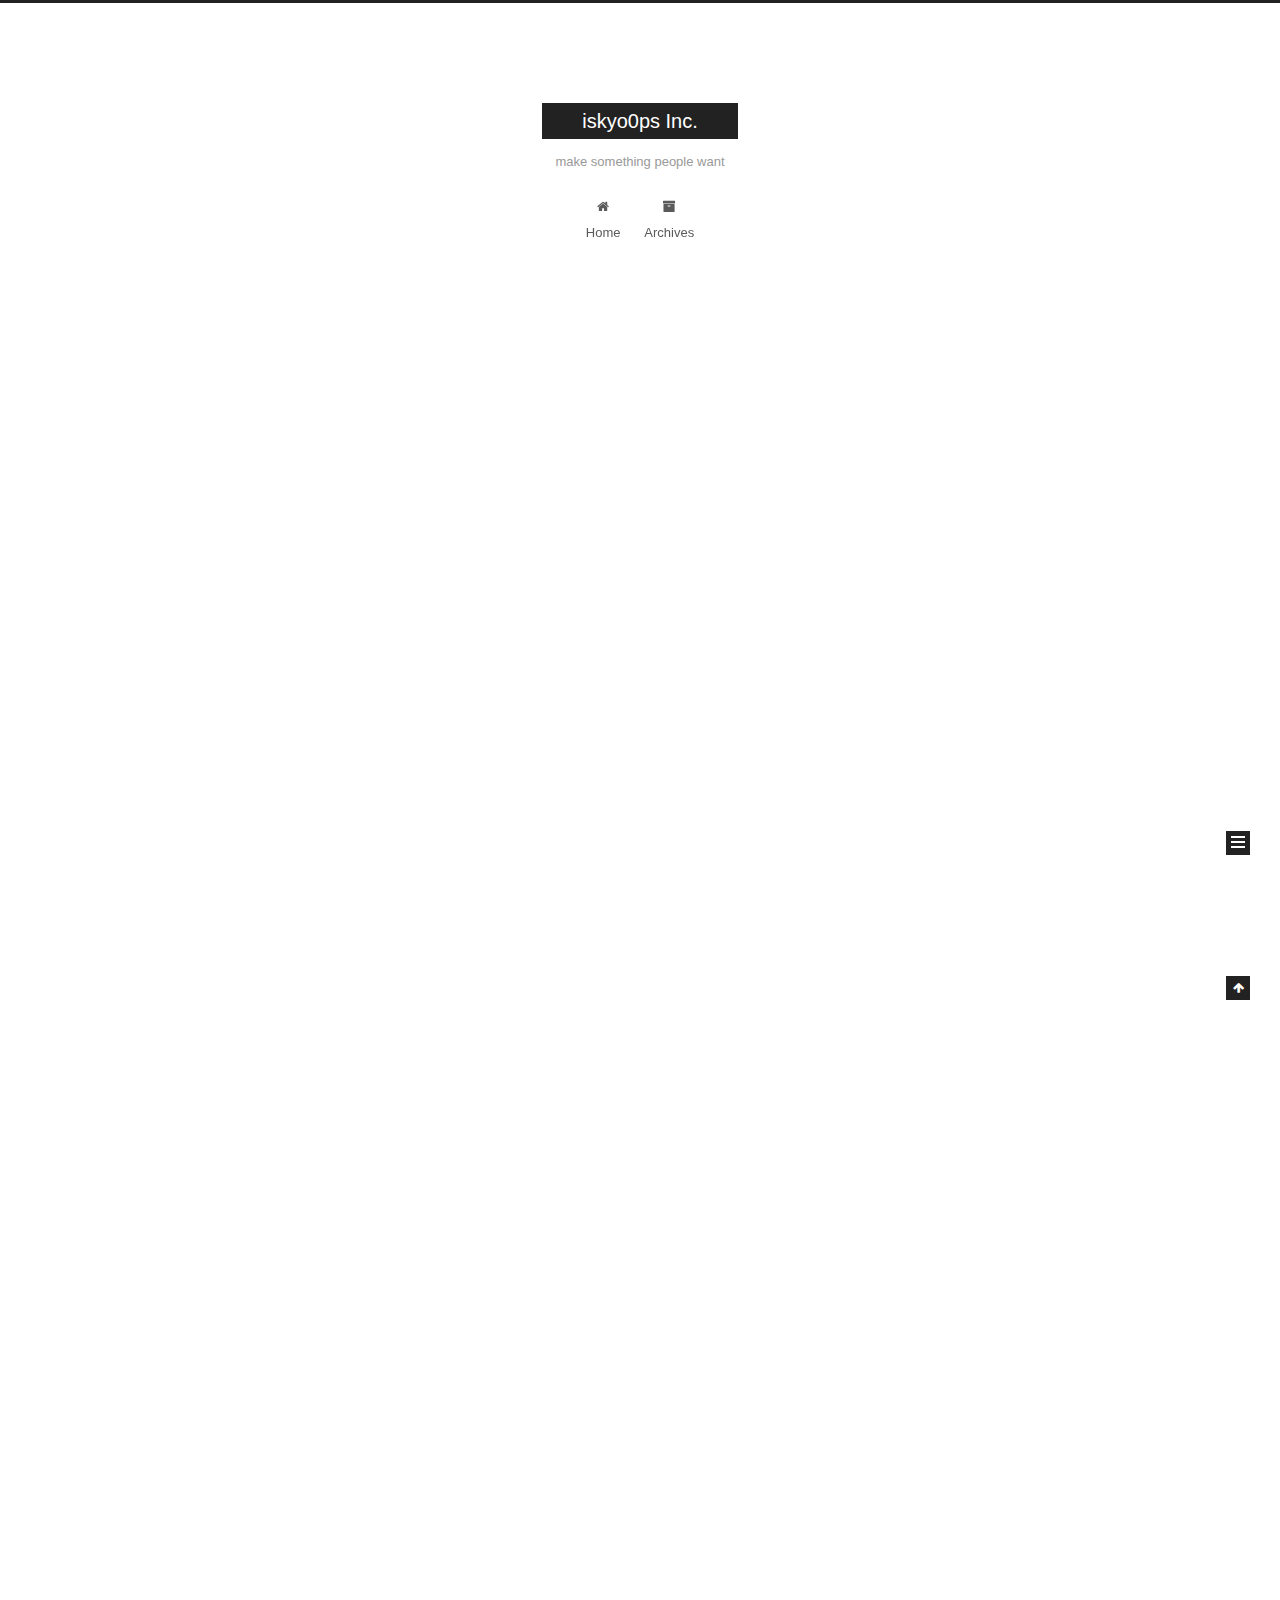
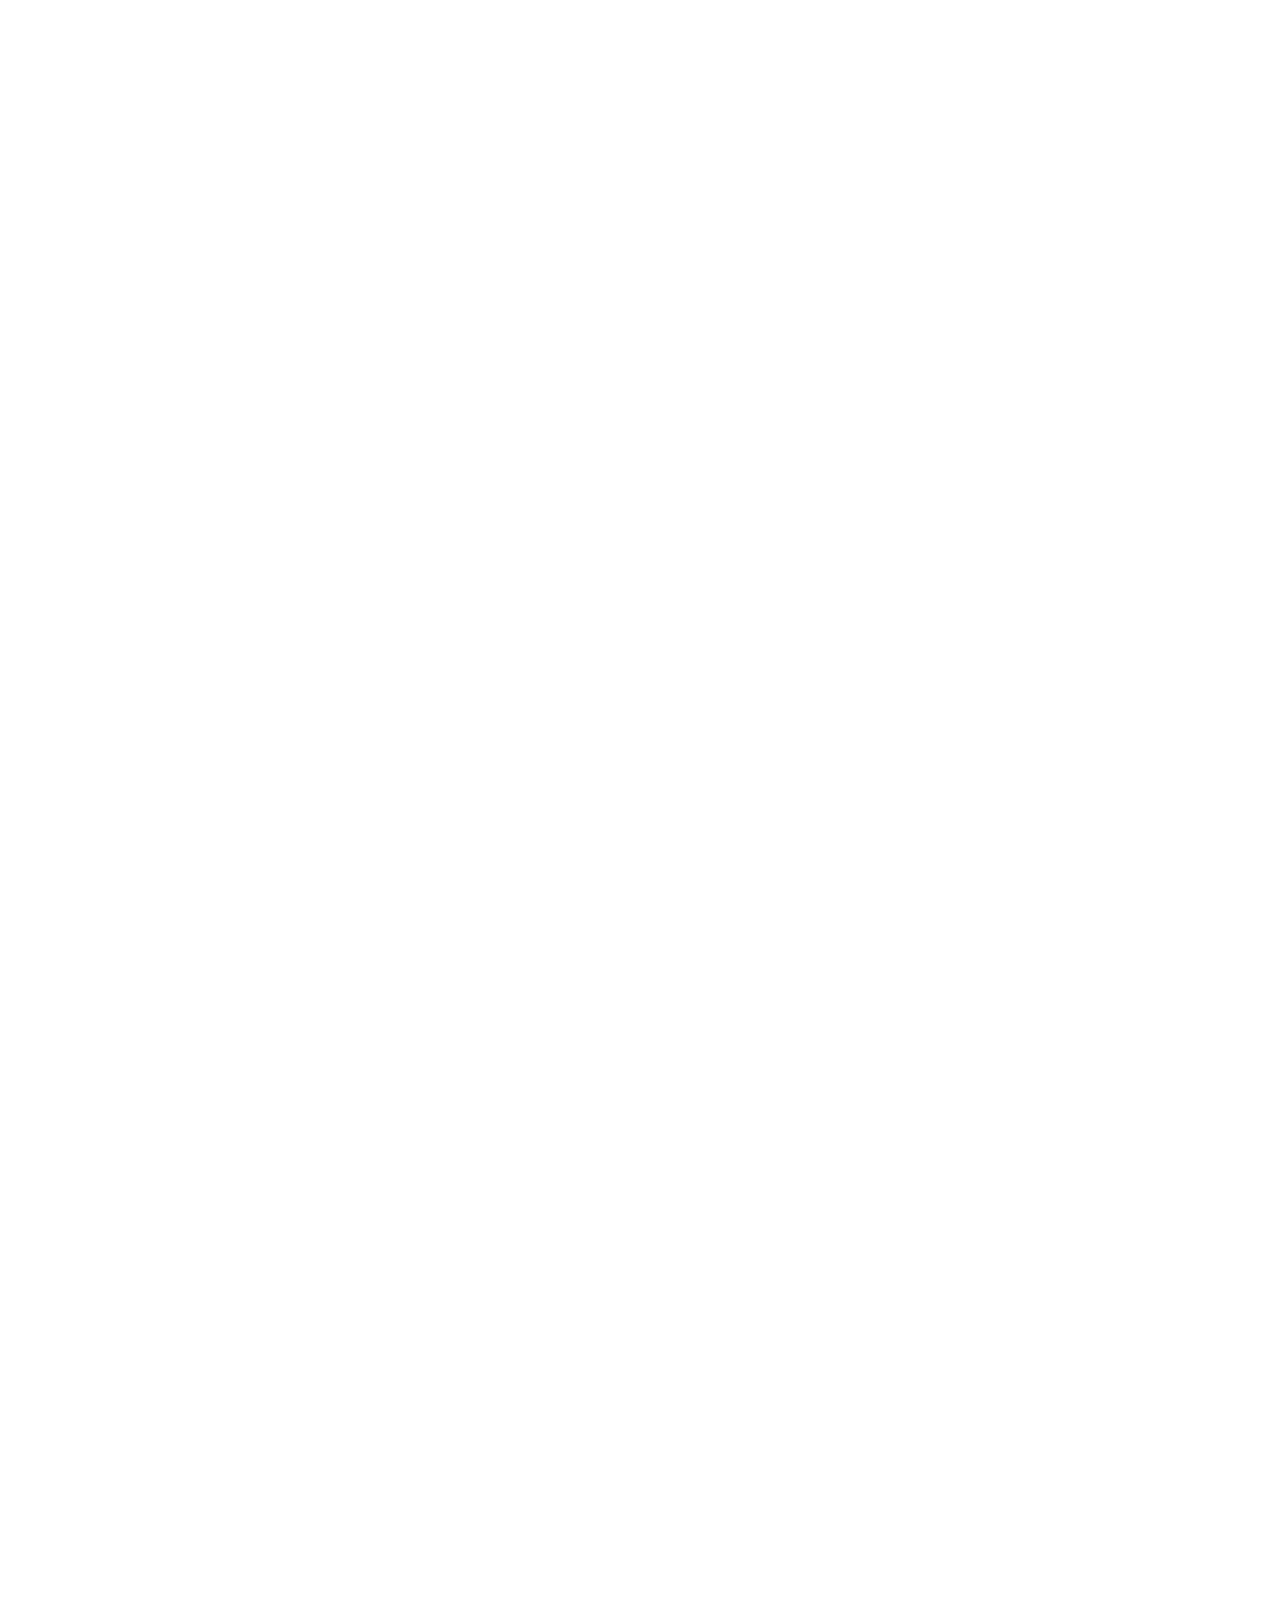
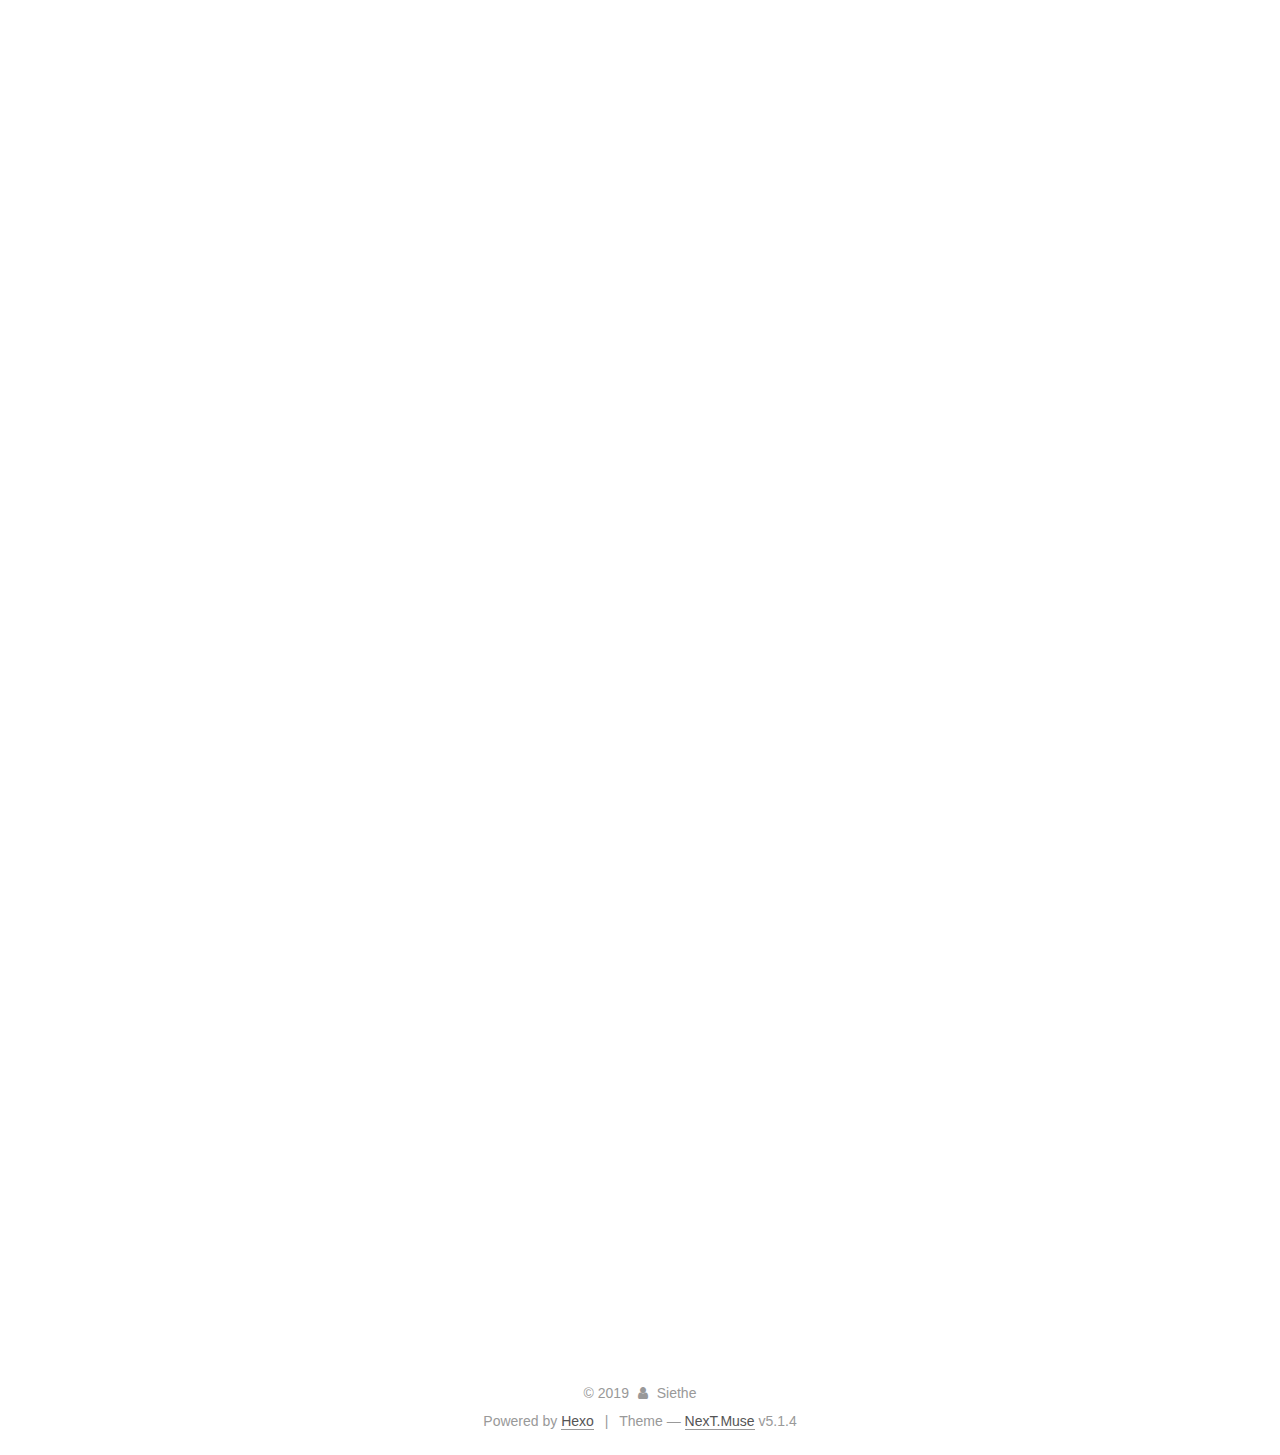
<file: index.html>
<!DOCTYPE html>



  


<html class="theme-next muse use-motion" lang>
<head><meta name="generator" content="Hexo 3.8.0">
  <meta charset="UTF-8">
<meta http-equiv="X-UA-Compatible" content="IE=edge">
<meta name="viewport" content="width=device-width, initial-scale=1, maximum-scale=1">
<meta name="theme-color" content="#222">









<meta http-equiv="Cache-Control" content="no-transform">
<meta http-equiv="Cache-Control" content="no-siteapp">
















  
  
  <link href="/lib/fancybox/source/jquery.fancybox.css?v=2.1.5" rel="stylesheet" type="text/css">







<link href="/lib/font-awesome/css/font-awesome.min.css?v=4.6.2" rel="stylesheet" type="text/css">

<link href="/css/main.css?v=5.1.4" rel="stylesheet" type="text/css">


  <link rel="apple-touch-icon" sizes="180x180" href="/images/apple-touch-icon-next.png?v=5.1.4">


  <link rel="icon" type="image/png" sizes="32x32" href="/images/favicon-32x32-next.png?v=5.1.4">


  <link rel="icon" type="image/png" sizes="16x16" href="/images/favicon-16x16-next.png?v=5.1.4">


  <link rel="mask-icon" href="/images/logo.svg?v=5.1.4" color="#222">





  <meta name="keywords" content="Hexo, NexT">










<meta name="description" content="单枪匹马也是一公司">
<meta property="og:type" content="website">
<meta property="og:title" content="iskyo0ps Inc.">
<meta property="og:url" content="http://yoursite.com/index.html">
<meta property="og:site_name" content="iskyo0ps Inc.">
<meta property="og:description" content="单枪匹马也是一公司">
<meta property="og:locale" content="default">
<meta name="twitter:card" content="summary">
<meta name="twitter:title" content="iskyo0ps Inc.">
<meta name="twitter:description" content="单枪匹马也是一公司">



<script type="text/javascript" id="hexo.configurations">
  var NexT = window.NexT || {};
  var CONFIG = {
    root: '/',
    scheme: 'Muse',
    version: '5.1.4',
    sidebar: {"position":"left","display":"post","offset":12,"b2t":false,"scrollpercent":false,"onmobile":false},
    fancybox: true,
    tabs: true,
    motion: {"enable":true,"async":false,"transition":{"post_block":"fadeIn","post_header":"slideDownIn","post_body":"slideDownIn","coll_header":"slideLeftIn","sidebar":"slideUpIn"}},
    duoshuo: {
      userId: '0',
      author: 'Author'
    },
    algolia: {
      applicationID: '',
      apiKey: '',
      indexName: '',
      hits: {"per_page":10},
      labels: {"input_placeholder":"Search for Posts","hits_empty":"We didn't find any results for the search: ${query}","hits_stats":"${hits} results found in ${time} ms"}
    }
  };
</script>



  <link rel="canonical" href="http://yoursite.com/">





  <title>iskyo0ps Inc.</title>
  








</head>

<body itemscope itemtype="http://schema.org/WebPage" lang="default">

  
  
    
  

  <div class="container sidebar-position-left 
  page-home">
    <div class="headband"></div>

    <header id="header" class="header" itemscope itemtype="http://schema.org/WPHeader">
      <div class="header-inner"><div class="site-brand-wrapper">
  <div class="site-meta ">
    

    <div class="custom-logo-site-title">
      <a href="/" class="brand" rel="start">
        <span class="logo-line-before"><i></i></span>
        <span class="site-title">iskyo0ps Inc.</span>
        <span class="logo-line-after"><i></i></span>
      </a>
    </div>
      
        <p class="site-subtitle">make something people want</p>
      
  </div>

  <div class="site-nav-toggle">
    <button>
      <span class="btn-bar"></span>
      <span class="btn-bar"></span>
      <span class="btn-bar"></span>
    </button>
  </div>
</div>

<nav class="site-nav">
  

  
    <ul id="menu" class="menu">
      
        
        <li class="menu-item menu-item-home">
          <a href="/" rel="section">
            
              <i class="menu-item-icon fa fa-fw fa-home"></i> <br>
            
            Home
          </a>
        </li>
      
        
        <li class="menu-item menu-item-archives">
          <a href="/archives/" rel="section">
            
              <i class="menu-item-icon fa fa-fw fa-archive"></i> <br>
            
            Archives
          </a>
        </li>
      

      
    </ul>
  

  
</nav>



 </div>
    </header>

    <main id="main" class="main">
      <div class="main-inner">
        <div class="content-wrap">
          <div id="content" class="content">
            
  <section id="posts" class="posts-expand">
    
      

  

  
  
  

  <article class="post post-type-normal" itemscope itemtype="http://schema.org/Article">
  
  
  
  <div class="post-block">
    <link itemprop="mainEntityOfPage" href="http://yoursite.com/2019/07/17/递归和迭代的技术总结/">

    <span hidden itemprop="author" itemscope itemtype="http://schema.org/Person">
      <meta itemprop="name" content="Siethe">
      <meta itemprop="description" content>
      <meta itemprop="image" content="/images/avatar.gif">
    </span>

    <span hidden itemprop="publisher" itemscope itemtype="http://schema.org/Organization">
      <meta itemprop="name" content="iskyo0ps Inc.">
    </span>

    
      <header class="post-header">

        
        
          <h1 class="post-title" itemprop="name headline">
                
                <a class="post-title-link" href="/2019/07/17/递归和迭代的技术总结/" itemprop="url">递归和迭代的技术总结</a></h1>
        

        <div class="post-meta">
          <span class="post-time">
            
              <span class="post-meta-item-icon">
                <i class="fa fa-calendar-o"></i>
              </span>
              
                <span class="post-meta-item-text">Posted on</span>
              
              <time title="Post created" itemprop="dateCreated datePublished" datetime="2019-07-17T23:21:32+08:00">
                2019-07-17
              </time>
            

            

            
          </span>

          

          
            
          

          
          

          

          

          

        </div>
      </header>
    

    
    
    
    <div class="post-body" itemprop="articleBody">

      
      

      
        
          
            <h1 id="递归与迭代的技术总结"><a href="#递归与迭代的技术总结" class="headerlink" title="递归与迭代的技术总结"></a>递归与迭代的技术总结</h1><h2 id="递归Recursion"><a href="#递归Recursion" class="headerlink" title="递归Recursion"></a>递归Recursion</h2><ul>
<li>自己调用自己</li>
<li>大事化小，小事化了，逐级返回。</li>
<li>复杂问题—&gt;简单问题—&gt;简单问题的解—&gt;复杂问题的解。</li>
<li>要有结束条件，也就是所谓的递归基，即最简单问题的解。</li>
<li>从未知到已知，最终求得未知的值。  </li>
</ul>
<h2 id="迭代Iteration"><a href="#迭代Iteration" class="headerlink" title="迭代Iteration"></a>迭代Iteration</h2><ul>
<li>A不停地调用B，直到条件结束。</li>
<li>每次update value</li>
<li>从已知推向未知。</li>
</ul>
<h2 id="引例"><a href="#引例" class="headerlink" title="引例"></a>引例</h2><p>Fibonacci(n)会有大量重复计算，f(5)=f(4)+f(3),f(4)=f(3)+f(2)……其中f(3)重复。</p>
<h3 id="个人理解"><a href="#个人理解" class="headerlink" title="个人理解"></a>个人理解</h3><p>而动态规划是为了解决重复计算的问题，从递归基开始往上算，以小见大。</p>
<h3 id="他人见解1"><a href="#他人见解1" class="headerlink" title="他人见解1"></a>他人见解1</h3><blockquote>
<p><strong>dynamic programming</strong> is a method for solving a complex problem by breaking it down into a collection of simpler subproblems, <strong>solving each of those subproblems just once, and storing their solutions.</strong></p>
</blockquote>
<p><em>Ref: <a href="https://en.wikipedia.org/wiki/Dynamic_programming" target="_blank" rel="noopener">Dynamic programming</a></em></p>
<p>也就是说，没有后面半句，只有前面半句，根本不能算是动态规划，只能算是分治法。<strong>储存重叠子问题的解，并不只是一个“花费空间来节省时间的技巧”，而就是动态规划的定义和核心之一</strong>。</p>
<h3 id="他人见解2"><a href="#他人见解2" class="headerlink" title="他人见解2"></a>他人见解2</h3><blockquote>
<p>… the essence of dynamic programming: Multistage problems may be solved by analyzing a sequence of simpler inductively defined single-stage problems.</p>
</blockquote>
<p><em>Ref：Puterman, Martin L.Markov decision processes: discrete stochastic dynamic programming. John Wiley &amp; Sons, 2014.</em></p>
<p>文艺的说，动态规划是寻找一种对问题的观察角度，让问题能够以递推（或者说分治）的方式去解决。寻找看问题的角度，才是动态规划中最耀眼的宝石！</p>

          
        
      
    </div>
    
    
    

    

    

    

    <footer class="post-footer">
      

      

      

      
      
        <div class="post-eof"></div>
      
    </footer>
  </div>
  
  
  
  </article>


    
      

  

  
  
  

  <article class="post post-type-normal" itemscope itemtype="http://schema.org/Article">
  
  
  
  <div class="post-block">
    <link itemprop="mainEntityOfPage" href="http://yoursite.com/2019/05/13/Principles/">

    <span hidden itemprop="author" itemscope itemtype="http://schema.org/Person">
      <meta itemprop="name" content="Siethe">
      <meta itemprop="description" content>
      <meta itemprop="image" content="/images/avatar.gif">
    </span>

    <span hidden itemprop="publisher" itemscope itemtype="http://schema.org/Organization">
      <meta itemprop="name" content="iskyo0ps Inc.">
    </span>

    
      <header class="post-header">

        
        
          <h1 class="post-title" itemprop="name headline">
                
                <a class="post-title-link" href="/2019/05/13/Principles/" itemprop="url">Principles</a></h1>
        

        <div class="post-meta">
          <span class="post-time">
            
              <span class="post-meta-item-icon">
                <i class="fa fa-calendar-o"></i>
              </span>
              
                <span class="post-meta-item-text">Posted on</span>
              
              <time title="Post created" itemprop="dateCreated datePublished" datetime="2019-05-13T20:47:09+08:00">
                2019-05-13
              </time>
            

            

            
          </span>

          

          
            
          

          
          

          

          

          

        </div>
      </header>
    

    
    
    
    <div class="post-body" itemprop="articleBody">

      
      

      
        
          
            <p>生活中总结的一些原则</p>
<ul>
<li>工作没个完，生病谁能替？所以，「早睡早起、锻炼身体」生命中最重要的事情，不是工作学习生活（这里的生活是狭义的），而是吃饭睡觉运动，然后再是工作学习生活。</li>
<li>独立思考，我只要想要正确的办法，并不在意是不是我自己的，故广咨，问专家，和聪明的人做逻辑上的验证。</li>
<li>有必要吗？</li>
<li>事缓则圆，小心没大错，三思而后行。</li>
<li>计划先行，Did it work？</li>
<li>以终为始，begin with the end in mind.——《高效能人士的七个习惯》</li>
<li>急事慢做，小心没大错</li>
<li>近悦远来，小事靠智，大事靠德。</li>
<li>集中 take the courage to reject other good ideas.</li>
<li>耐心 take it easy, slow down.</li>
<li>纪律 Self-discipline make a  man free.</li>
<li>兴趣 do the right things VS do the things right.</li>
<li>Learn by doing. The best way to learn a thing is recreate it.</li>
<li>勇气就是优雅地面对压力。</li>
<li>关注问题的解决之道，而不是抱怨问题的发生。</li>
<li>Deliberate practices make perfect. </li>
<li>不要为了别人的事情，忙得要死要活。</li>
<li>如果没有为了自己的目标努力，为了别人的梦想有什么劲呢？每天我想到四旋翼的事情，早上起来是它，晚上睡下是它，我为了的就是它，不是别的什么，与其取悦他人，不如先让自己高兴。</li>
<li>Just do it, keeping it secret.</li>
<li>容人，理解人。有容乃大，无欲则刚。人和人是不一样的。</li>
<li>不要批评人家的做法，更不要否定人家的工作。他那样必然有他的原因。</li>
<li>谨言慎行，永不自满。</li>
<li>Stay hungry, Stay foolish. </li>
<li>谦虚使人进步，骄傲使人落后。</li>
<li>潜心静气做事，处世未深做人</li>
<li>没必要，不值得。</li>
<li>人的精力是有限的。</li>
<li>OKRS. It almost doesn’t matter what you know. Execution is what matters the most. Objectives(Why?) &amp; Key Results(How?) </li>
<li>自私是第一生产力。</li>
<li>要学会拒绝，sometimes later means never。</li>
<li>Just trying.</li>
<li>不是念不下去书了，才选择创业，而是因为有想做的事情，急不可待，所以才不念书了。—— 美团 王兴 博士肄业，与王慧文说法完全不一样  王慧文有文 互联网下半场  关于创业的事情，可以参考Y-combintor公司在斯坦福的课程。</li>
<li>要么改变，要么离开。这是动物性的战还是逃的思想。试着在必要的时候去改变。</li>
<li>德者，使人得其所欲。  —《素书》</li>
<li>Ends justify means.</li>
<li>Touch it only once. 一以贯之，否则代价是每次都要从头开始。</li>
<li>卒中优先，我每天都是在死亡，却不知道抢时间，似乎做别人的事情，更容易些，那种自下而上的干扰很容易让人分神，难道不应该拒绝吗？拒绝那些不礼貌或者礼貌却没必要的邀请，难道不应该吗？</li>
<li>Sometimes, later means never.</li>
<li>方向不对,努力白费。找人、找钱、找方向。专业的人去做专业的事，不要大包大揽，事无巨细地亲力亲为。重要的事情，只有一件。</li>
<li>稀缺：对紧急事件做好缓冲机制，存钱、预留时间【余闲】的重要性。</li>
<li>建立中要事情提醒机制，去之前check in todo list，走之前check out &amp; update。 Case：关注点变化之后，之前考虑的事情会被推翻、遗忘、忽视。余闲很重要，如何提醒自己兼顾呢？眼罩事件，因为时间有点赶，一心想着如何节约晚自习的时间，结果忘了眼罩，从哪儿来，回了哪儿去。</li>
<li>时机。时势造英雄。顺势而为。某人的社会地位决定了他能在那做那件事。——《论个人在历史中的作用问题》</li>
<li>用理想和信念来支撑自己的精神；用平和与宽容来看待周围的人事；用知识和技能来改善自己的生活；用理性和判断来避免人生的危机；用主动和关怀来赢得别人的友爱；用激情和毅力来实现自己的梦想；用严厉和冷酷来改正自己的缺点。——新东方俞敏洪</li>
<li>将欲夺之，必固予之。做人要大气点，不是为了学习某事，而给某人做事。而是为了从时间中获取资本，而去做事。和人较劲，没必要。先做必做的事情，在做什么想做的事情，这是一个顺序问题。用智慧分辩两者的不同。糊涂一生，基本没有。</li>
<li>遇到问题，不是下次不要再犯了，而是应该分析到一个模型层面，然后发掘更稳健的处理事情的模型，不是非黑即白，今天的事情这么干了，干过了，以后这事儿就不干了，这是脱离实际环境的决策，是理性的。遇到问题，应该建立一个稳健的模型，尽可能推进灰度的系统中去。用系统来解决问题。</li>
<li>系统地思考问题，问题分大小，亦分层次，大问题可能触发更多的小问题，也可能跳过很多没有必要的小问题。要善用层次分析法。矛主次，是2/8法则，只要了解大面的几个关键因素，便可以下结论，对于没有必要在细节上纠缠不清。2/8法则的极限是唯一重要，但是对于事物发展的不确定性而言，唯一重要可能不是很合理，至于可有可无的因素判断的原则是，哪些元素构建了一个最小的可行系统？只要这样，才能用最快的速度迭代，最快的迭代方式，是在脑袋里。</li>
<li>针对上一条，不要过分地相信自己的可信度，也不要过分地相信别人廉价的观点。凡事都是有一可信度的问题。不懂的问题不要发表看法，除非人家求到你了，对if jewel 公司运营模式说三道四，很是败人兴致。沟通不是为了添堵，你要注意聊天对象的情绪、尊重聊天对象的想法，求同存异、体谅包容。</li>
<li>做事要低调，不要总显着自己。要学会隐藏。</li>
<li>一个人知道的事儿，不能让两个人知道。两个人知道的事儿，不能让三个人知道。人啊，要藏得住话儿。瞒得住事儿。【头脑极度开放与开明，不等于没有隐私】</li>
<li>一个人想要做成一些事，必要先把外部的环境维护好，否则，将寸步难行、处处受阻。一个人是做不成什么事儿的，虽然individual contributor是coder的最高追求，但是匹夫之勇，何用？</li>
<li>如何领导一个团队，要学会容得下别人做得没有自己好，而不是看不上人家，就去亲力亲为。没有人可以在足球场上既踢前锋，又当后卫的，还能守门。陌生人组建足球队，大家会自动分配，但是如果事前开个会，我们确定下，在角色分配之后，会不会有空缺这样可能会更好，一个草草组建的队伍一定不会有战术上的可圈可点之处，共同目标也是在进球，和不让他们进球之间相互转化，因为攻守之势异也。如果对面站的是一个女孩子的守门员，应了杰哥那句话，“球场无领导。” 场上凶狠，场下道歉。其实这只是一场游戏，游戏是考验领导力、凝聚力的好场景。</li>
<li>真相（不局限于事实、认知、思想、）、和你讲出去的、和对方听到的，可以不是一回事儿，基本上也不是一回事儿。</li>
<li>没有必要为了满足别人的好奇心，就对他提出的问题，给予真相。问题只需要答案，答案不等于真相。真相往往是秘密，是血淋淋的事实。人们之所有会诉诸于法理，侦探家，并不是为了寻得真相，更多时，是为了一个自己情感上能接受的答案。语言交流并不是为了表达思想、表述真相。更多时，是为了让他人明白，明白什么不重要，重要的是让他明白。灰度原则。20180923【二问xx是谁的？】20190505【周问我人何在】20180723【陈李，我在路上没等到车】</li>
<li>别人总是在提醒你，追问你，事情办得怎样了。既然自己决定要做了，就要把事情干好，不能抱着试试看的心态玩玩就算了。</li>
<li>不要仇视什么、讨厌什么、一旦你被情绪左右，你将失去向它学习的机会。某人如何，某事亦如此。</li>
</ul>

          
        
      
    </div>
    
    
    

    

    

    

    <footer class="post-footer">
      

      

      

      
      
        <div class="post-eof"></div>
      
    </footer>
  </div>
  
  
  
  </article>


    
  </section>

  


          </div>
          


          

        </div>
        
          
  
  <div class="sidebar-toggle">
    <div class="sidebar-toggle-line-wrap">
      <span class="sidebar-toggle-line sidebar-toggle-line-first"></span>
      <span class="sidebar-toggle-line sidebar-toggle-line-middle"></span>
      <span class="sidebar-toggle-line sidebar-toggle-line-last"></span>
    </div>
  </div>

  <aside id="sidebar" class="sidebar">
    
    <div class="sidebar-inner">

      

      

      <section class="site-overview-wrap sidebar-panel sidebar-panel-active">
        <div class="site-overview">
          <div class="site-author motion-element" itemprop="author" itemscope itemtype="http://schema.org/Person">
            
              <p class="site-author-name" itemprop="name">Siethe</p>
              <p class="site-description motion-element" itemprop="description">单枪匹马也是一公司</p>
          </div>

          <nav class="site-state motion-element">

            
              <div class="site-state-item site-state-posts">
              
                <a href="/archives/">
              
                  <span class="site-state-item-count">2</span>
                  <span class="site-state-item-name">posts</span>
                </a>
              </div>
            

            

            
              
              
              <div class="site-state-item site-state-tags">
                
                  <span class="site-state-item-count">3</span>
                  <span class="site-state-item-name">tags</span>
                
              </div>
            

          </nav>

          

          

          
          

          
          

          

        </div>
      </section>

      

      

    </div>
  </aside>


        
      </div>
    </main>

    <footer id="footer" class="footer">
      <div class="footer-inner">
        <div class="copyright">&copy; <span itemprop="copyrightYear">2019</span>
  <span class="with-love">
    <i class="fa fa-user"></i>
  </span>
  <span class="author" itemprop="copyrightHolder">Siethe</span>

  
</div>


  <div class="powered-by">Powered by <a class="theme-link" target="_blank" href="https://hexo.io">Hexo</a></div>



  <span class="post-meta-divider">|</span>



  <div class="theme-info">Theme &mdash; <a class="theme-link" target="_blank" href="https://github.com/iissnan/hexo-theme-next">NexT.Muse</a> v5.1.4</div>




        







        
      </div>
    </footer>

    
      <div class="back-to-top">
        <i class="fa fa-arrow-up"></i>
        
      </div>
    

    

  </div>

  

<script type="text/javascript">
  if (Object.prototype.toString.call(window.Promise) !== '[object Function]') {
    window.Promise = null;
  }
</script>









  












  
  
    <script type="text/javascript" src="/lib/jquery/index.js?v=2.1.3"></script>
  

  
  
    <script type="text/javascript" src="/lib/fastclick/lib/fastclick.min.js?v=1.0.6"></script>
  

  
  
    <script type="text/javascript" src="/lib/jquery_lazyload/jquery.lazyload.js?v=1.9.7"></script>
  

  
  
    <script type="text/javascript" src="/lib/velocity/velocity.min.js?v=1.2.1"></script>
  

  
  
    <script type="text/javascript" src="/lib/velocity/velocity.ui.min.js?v=1.2.1"></script>
  

  
  
    <script type="text/javascript" src="/lib/fancybox/source/jquery.fancybox.pack.js?v=2.1.5"></script>
  


  


  <script type="text/javascript" src="/js/src/utils.js?v=5.1.4"></script>

  <script type="text/javascript" src="/js/src/motion.js?v=5.1.4"></script>



  
  

  

  


  <script type="text/javascript" src="/js/src/bootstrap.js?v=5.1.4"></script>



  


  




	





  





  












  





  

  

  

  
  

  

  

  

</body>
</html>
</file>
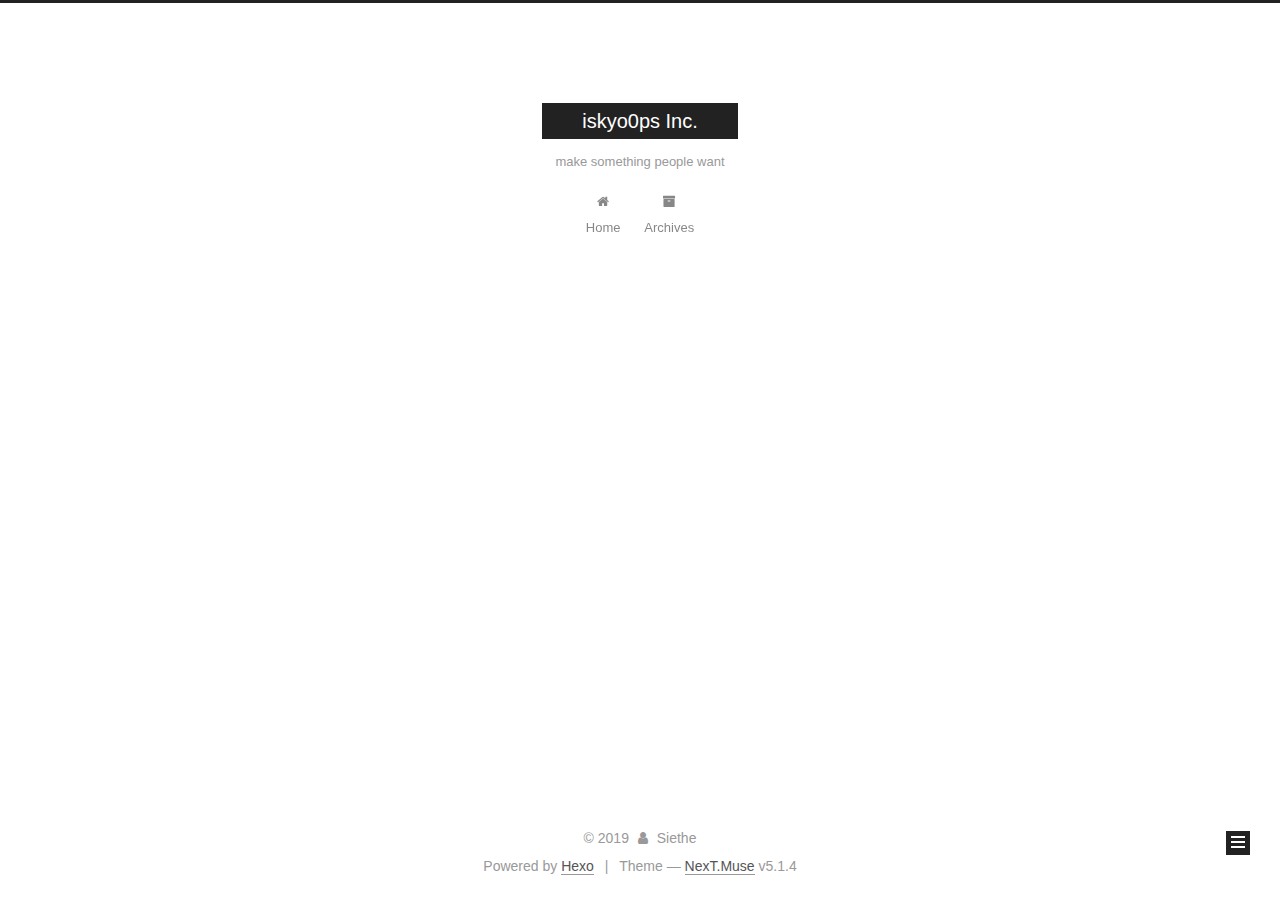
<file: archives/index.html>
<!DOCTYPE html>



  


<html class="theme-next muse use-motion" lang>
<head><meta name="generator" content="Hexo 3.8.0">
  <meta charset="UTF-8">
<meta http-equiv="X-UA-Compatible" content="IE=edge">
<meta name="viewport" content="width=device-width, initial-scale=1, maximum-scale=1">
<meta name="theme-color" content="#222">









<meta http-equiv="Cache-Control" content="no-transform">
<meta http-equiv="Cache-Control" content="no-siteapp">
















  
  
  <link href="/lib/fancybox/source/jquery.fancybox.css?v=2.1.5" rel="stylesheet" type="text/css">







<link href="/lib/font-awesome/css/font-awesome.min.css?v=4.6.2" rel="stylesheet" type="text/css">

<link href="/css/main.css?v=5.1.4" rel="stylesheet" type="text/css">


  <link rel="apple-touch-icon" sizes="180x180" href="/images/apple-touch-icon-next.png?v=5.1.4">


  <link rel="icon" type="image/png" sizes="32x32" href="/images/favicon-32x32-next.png?v=5.1.4">


  <link rel="icon" type="image/png" sizes="16x16" href="/images/favicon-16x16-next.png?v=5.1.4">


  <link rel="mask-icon" href="/images/logo.svg?v=5.1.4" color="#222">





  <meta name="keywords" content="Hexo, NexT">










<meta name="description" content="单枪匹马也是一公司">
<meta property="og:type" content="website">
<meta property="og:title" content="iskyo0ps Inc.">
<meta property="og:url" content="http://yoursite.com/archives/index.html">
<meta property="og:site_name" content="iskyo0ps Inc.">
<meta property="og:description" content="单枪匹马也是一公司">
<meta property="og:locale" content="default">
<meta name="twitter:card" content="summary">
<meta name="twitter:title" content="iskyo0ps Inc.">
<meta name="twitter:description" content="单枪匹马也是一公司">



<script type="text/javascript" id="hexo.configurations">
  var NexT = window.NexT || {};
  var CONFIG = {
    root: '/',
    scheme: 'Muse',
    version: '5.1.4',
    sidebar: {"position":"left","display":"post","offset":12,"b2t":false,"scrollpercent":false,"onmobile":false},
    fancybox: true,
    tabs: true,
    motion: {"enable":true,"async":false,"transition":{"post_block":"fadeIn","post_header":"slideDownIn","post_body":"slideDownIn","coll_header":"slideLeftIn","sidebar":"slideUpIn"}},
    duoshuo: {
      userId: '0',
      author: 'Author'
    },
    algolia: {
      applicationID: '',
      apiKey: '',
      indexName: '',
      hits: {"per_page":10},
      labels: {"input_placeholder":"Search for Posts","hits_empty":"We didn't find any results for the search: ${query}","hits_stats":"${hits} results found in ${time} ms"}
    }
  };
</script>



  <link rel="canonical" href="http://yoursite.com/archives/">





  <title>Archive | iskyo0ps Inc.</title>
  








</head>

<body itemscope itemtype="http://schema.org/WebPage" lang="default">

  
  
    
  

  <div class="container sidebar-position-left page-archive">
    <div class="headband"></div>

    <header id="header" class="header" itemscope itemtype="http://schema.org/WPHeader">
      <div class="header-inner"><div class="site-brand-wrapper">
  <div class="site-meta ">
    

    <div class="custom-logo-site-title">
      <a href="/" class="brand" rel="start">
        <span class="logo-line-before"><i></i></span>
        <span class="site-title">iskyo0ps Inc.</span>
        <span class="logo-line-after"><i></i></span>
      </a>
    </div>
      
        <p class="site-subtitle">make something people want</p>
      
  </div>

  <div class="site-nav-toggle">
    <button>
      <span class="btn-bar"></span>
      <span class="btn-bar"></span>
      <span class="btn-bar"></span>
    </button>
  </div>
</div>

<nav class="site-nav">
  

  
    <ul id="menu" class="menu">
      
        
        <li class="menu-item menu-item-home">
          <a href="/" rel="section">
            
              <i class="menu-item-icon fa fa-fw fa-home"></i> <br>
            
            Home
          </a>
        </li>
      
        
        <li class="menu-item menu-item-archives">
          <a href="/archives/" rel="section">
            
              <i class="menu-item-icon fa fa-fw fa-archive"></i> <br>
            
            Archives
          </a>
        </li>
      

      
    </ul>
  

  
</nav>



 </div>
    </header>

    <main id="main" class="main">
      <div class="main-inner">
        <div class="content-wrap">
          <div id="content" class="content">
            

  
  
  
  <div class="post-block archive">
    <div id="posts" class="posts-collapse">
      <span class="archive-move-on"></span>

      <span class="archive-page-counter">
        
        
        
          
        
        Um..! 1 post. Keep on posting.
      </span>

      

        
        
        

        
          
          <div class="collection-title">
            <h1 class="archive-year" id="archive-year-2019">2019</h1>
          </div>
        
        

        

  <article class="post post-type-normal" itemscope itemtype="http://schema.org/Article">
    <header class="post-header">

      <h2 class="post-title">
        
            <a class="post-title-link" href="/2019/05/13/Principles/" itemprop="url">
              
                <span itemprop="name">Principles</span>
              
            </a>
        
      </h2>

      <div class="post-meta">
        <time class="post-time" itemprop="dateCreated" datetime="2019-05-13T20:47:09+08:00" content="2019-05-13">
          05-13
        </time>
      </div>

    </header>
  </article>



      

    </div>
  </div>
  
  
  

  



          </div>
          


          

        </div>
        
          
  
  <div class="sidebar-toggle">
    <div class="sidebar-toggle-line-wrap">
      <span class="sidebar-toggle-line sidebar-toggle-line-first"></span>
      <span class="sidebar-toggle-line sidebar-toggle-line-middle"></span>
      <span class="sidebar-toggle-line sidebar-toggle-line-last"></span>
    </div>
  </div>

  <aside id="sidebar" class="sidebar">
    
    <div class="sidebar-inner">

      

      

      <section class="site-overview-wrap sidebar-panel sidebar-panel-active">
        <div class="site-overview">
          <div class="site-author motion-element" itemprop="author" itemscope itemtype="http://schema.org/Person">
            
              <p class="site-author-name" itemprop="name">Siethe</p>
              <p class="site-description motion-element" itemprop="description">单枪匹马也是一公司</p>
          </div>

          <nav class="site-state motion-element">

            
              <div class="site-state-item site-state-posts">
              
                <a href="/archives/">
              
                  <span class="site-state-item-count">1</span>
                  <span class="site-state-item-name">posts</span>
                </a>
              </div>
            

            

            

          </nav>

          

          

          
          

          
          

          

        </div>
      </section>

      

      

    </div>
  </aside>


        
      </div>
    </main>

    <footer id="footer" class="footer">
      <div class="footer-inner">
        <div class="copyright">&copy; <span itemprop="copyrightYear">2019</span>
  <span class="with-love">
    <i class="fa fa-user"></i>
  </span>
  <span class="author" itemprop="copyrightHolder">Siethe</span>

  
</div>


  <div class="powered-by">Powered by <a class="theme-link" target="_blank" href="https://hexo.io">Hexo</a></div>



  <span class="post-meta-divider">|</span>



  <div class="theme-info">Theme &mdash; <a class="theme-link" target="_blank" href="https://github.com/iissnan/hexo-theme-next">NexT.Muse</a> v5.1.4</div>




        







        
      </div>
    </footer>

    
      <div class="back-to-top">
        <i class="fa fa-arrow-up"></i>
        
      </div>
    

    

  </div>

  

<script type="text/javascript">
  if (Object.prototype.toString.call(window.Promise) !== '[object Function]') {
    window.Promise = null;
  }
</script>









  












  
  
    <script type="text/javascript" src="/lib/jquery/index.js?v=2.1.3"></script>
  

  
  
    <script type="text/javascript" src="/lib/fastclick/lib/fastclick.min.js?v=1.0.6"></script>
  

  
  
    <script type="text/javascript" src="/lib/jquery_lazyload/jquery.lazyload.js?v=1.9.7"></script>
  

  
  
    <script type="text/javascript" src="/lib/velocity/velocity.min.js?v=1.2.1"></script>
  

  
  
    <script type="text/javascript" src="/lib/velocity/velocity.ui.min.js?v=1.2.1"></script>
  

  
  
    <script type="text/javascript" src="/lib/fancybox/source/jquery.fancybox.pack.js?v=2.1.5"></script>
  


  


  <script type="text/javascript" src="/js/src/utils.js?v=5.1.4"></script>

  <script type="text/javascript" src="/js/src/motion.js?v=5.1.4"></script>



  
  

  

  


  <script type="text/javascript" src="/js/src/bootstrap.js?v=5.1.4"></script>



  


  




	





  





  












  





  

  

  

  
  

  

  

  

</body>
</html>
</file>
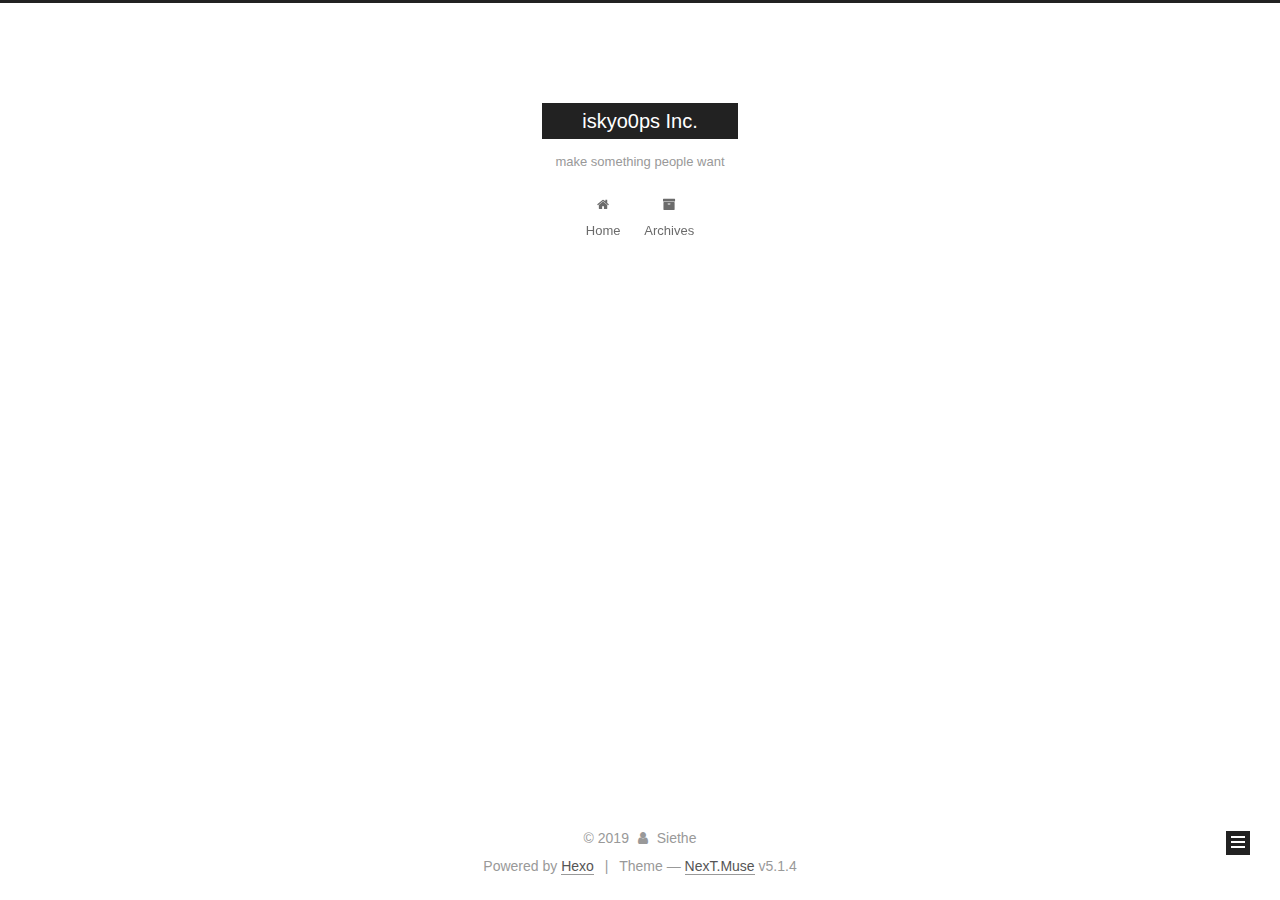
<file: archives/2019/index.html>
<!DOCTYPE html>



  


<html class="theme-next muse use-motion" lang>
<head><meta name="generator" content="Hexo 3.8.0">
  <meta charset="UTF-8">
<meta http-equiv="X-UA-Compatible" content="IE=edge">
<meta name="viewport" content="width=device-width, initial-scale=1, maximum-scale=1">
<meta name="theme-color" content="#222">









<meta http-equiv="Cache-Control" content="no-transform">
<meta http-equiv="Cache-Control" content="no-siteapp">
















  
  
  <link href="/lib/fancybox/source/jquery.fancybox.css?v=2.1.5" rel="stylesheet" type="text/css">







<link href="/lib/font-awesome/css/font-awesome.min.css?v=4.6.2" rel="stylesheet" type="text/css">

<link href="/css/main.css?v=5.1.4" rel="stylesheet" type="text/css">


  <link rel="apple-touch-icon" sizes="180x180" href="/images/apple-touch-icon-next.png?v=5.1.4">


  <link rel="icon" type="image/png" sizes="32x32" href="/images/favicon-32x32-next.png?v=5.1.4">


  <link rel="icon" type="image/png" sizes="16x16" href="/images/favicon-16x16-next.png?v=5.1.4">


  <link rel="mask-icon" href="/images/logo.svg?v=5.1.4" color="#222">





  <meta name="keywords" content="Hexo, NexT">










<meta name="description" content="单枪匹马也是一公司">
<meta property="og:type" content="website">
<meta property="og:title" content="iskyo0ps Inc.">
<meta property="og:url" content="http://yoursite.com/archives/2019/index.html">
<meta property="og:site_name" content="iskyo0ps Inc.">
<meta property="og:description" content="单枪匹马也是一公司">
<meta property="og:locale" content="default">
<meta name="twitter:card" content="summary">
<meta name="twitter:title" content="iskyo0ps Inc.">
<meta name="twitter:description" content="单枪匹马也是一公司">



<script type="text/javascript" id="hexo.configurations">
  var NexT = window.NexT || {};
  var CONFIG = {
    root: '/',
    scheme: 'Muse',
    version: '5.1.4',
    sidebar: {"position":"left","display":"post","offset":12,"b2t":false,"scrollpercent":false,"onmobile":false},
    fancybox: true,
    tabs: true,
    motion: {"enable":true,"async":false,"transition":{"post_block":"fadeIn","post_header":"slideDownIn","post_body":"slideDownIn","coll_header":"slideLeftIn","sidebar":"slideUpIn"}},
    duoshuo: {
      userId: '0',
      author: 'Author'
    },
    algolia: {
      applicationID: '',
      apiKey: '',
      indexName: '',
      hits: {"per_page":10},
      labels: {"input_placeholder":"Search for Posts","hits_empty":"We didn't find any results for the search: ${query}","hits_stats":"${hits} results found in ${time} ms"}
    }
  };
</script>



  <link rel="canonical" href="http://yoursite.com/archives/2019/">





  <title>Archive | iskyo0ps Inc.</title>
  








</head>

<body itemscope itemtype="http://schema.org/WebPage" lang="default">

  
  
    
  

  <div class="container sidebar-position-left page-archive">
    <div class="headband"></div>

    <header id="header" class="header" itemscope itemtype="http://schema.org/WPHeader">
      <div class="header-inner"><div class="site-brand-wrapper">
  <div class="site-meta ">
    

    <div class="custom-logo-site-title">
      <a href="/" class="brand" rel="start">
        <span class="logo-line-before"><i></i></span>
        <span class="site-title">iskyo0ps Inc.</span>
        <span class="logo-line-after"><i></i></span>
      </a>
    </div>
      
        <p class="site-subtitle">make something people want</p>
      
  </div>

  <div class="site-nav-toggle">
    <button>
      <span class="btn-bar"></span>
      <span class="btn-bar"></span>
      <span class="btn-bar"></span>
    </button>
  </div>
</div>

<nav class="site-nav">
  

  
    <ul id="menu" class="menu">
      
        
        <li class="menu-item menu-item-home">
          <a href="/" rel="section">
            
              <i class="menu-item-icon fa fa-fw fa-home"></i> <br>
            
            Home
          </a>
        </li>
      
        
        <li class="menu-item menu-item-archives">
          <a href="/archives/" rel="section">
            
              <i class="menu-item-icon fa fa-fw fa-archive"></i> <br>
            
            Archives
          </a>
        </li>
      

      
    </ul>
  

  
</nav>



 </div>
    </header>

    <main id="main" class="main">
      <div class="main-inner">
        <div class="content-wrap">
          <div id="content" class="content">
            

  
  
  
  <div class="post-block archive">
    <div id="posts" class="posts-collapse">
      <span class="archive-move-on"></span>

      <span class="archive-page-counter">
        
        
        
          
        
        Um..! 1 post. Keep on posting.
      </span>

      

        
        
        

        
          
          <div class="collection-title">
            <h1 class="archive-year" id="archive-year-2019">2019</h1>
          </div>
        
        

        

  <article class="post post-type-normal" itemscope itemtype="http://schema.org/Article">
    <header class="post-header">

      <h2 class="post-title">
        
            <a class="post-title-link" href="/2019/05/13/Principles/" itemprop="url">
              
                <span itemprop="name">Principles</span>
              
            </a>
        
      </h2>

      <div class="post-meta">
        <time class="post-time" itemprop="dateCreated" datetime="2019-05-13T20:47:09+08:00" content="2019-05-13">
          05-13
        </time>
      </div>

    </header>
  </article>



      

    </div>
  </div>
  
  
  

  



          </div>
          


          

        </div>
        
          
  
  <div class="sidebar-toggle">
    <div class="sidebar-toggle-line-wrap">
      <span class="sidebar-toggle-line sidebar-toggle-line-first"></span>
      <span class="sidebar-toggle-line sidebar-toggle-line-middle"></span>
      <span class="sidebar-toggle-line sidebar-toggle-line-last"></span>
    </div>
  </div>

  <aside id="sidebar" class="sidebar">
    
    <div class="sidebar-inner">

      

      

      <section class="site-overview-wrap sidebar-panel sidebar-panel-active">
        <div class="site-overview">
          <div class="site-author motion-element" itemprop="author" itemscope itemtype="http://schema.org/Person">
            
              <p class="site-author-name" itemprop="name">Siethe</p>
              <p class="site-description motion-element" itemprop="description">单枪匹马也是一公司</p>
          </div>

          <nav class="site-state motion-element">

            
              <div class="site-state-item site-state-posts">
              
                <a href="/archives/">
              
                  <span class="site-state-item-count">1</span>
                  <span class="site-state-item-name">posts</span>
                </a>
              </div>
            

            

            

          </nav>

          

          

          
          

          
          

          

        </div>
      </section>

      

      

    </div>
  </aside>


        
      </div>
    </main>

    <footer id="footer" class="footer">
      <div class="footer-inner">
        <div class="copyright">&copy; <span itemprop="copyrightYear">2019</span>
  <span class="with-love">
    <i class="fa fa-user"></i>
  </span>
  <span class="author" itemprop="copyrightHolder">Siethe</span>

  
</div>


  <div class="powered-by">Powered by <a class="theme-link" target="_blank" href="https://hexo.io">Hexo</a></div>



  <span class="post-meta-divider">|</span>



  <div class="theme-info">Theme &mdash; <a class="theme-link" target="_blank" href="https://github.com/iissnan/hexo-theme-next">NexT.Muse</a> v5.1.4</div>




        







        
      </div>
    </footer>

    
      <div class="back-to-top">
        <i class="fa fa-arrow-up"></i>
        
      </div>
    

    

  </div>

  

<script type="text/javascript">
  if (Object.prototype.toString.call(window.Promise) !== '[object Function]') {
    window.Promise = null;
  }
</script>









  












  
  
    <script type="text/javascript" src="/lib/jquery/index.js?v=2.1.3"></script>
  

  
  
    <script type="text/javascript" src="/lib/fastclick/lib/fastclick.min.js?v=1.0.6"></script>
  

  
  
    <script type="text/javascript" src="/lib/jquery_lazyload/jquery.lazyload.js?v=1.9.7"></script>
  

  
  
    <script type="text/javascript" src="/lib/velocity/velocity.min.js?v=1.2.1"></script>
  

  
  
    <script type="text/javascript" src="/lib/velocity/velocity.ui.min.js?v=1.2.1"></script>
  

  
  
    <script type="text/javascript" src="/lib/fancybox/source/jquery.fancybox.pack.js?v=2.1.5"></script>
  


  


  <script type="text/javascript" src="/js/src/utils.js?v=5.1.4"></script>

  <script type="text/javascript" src="/js/src/motion.js?v=5.1.4"></script>



  
  

  

  


  <script type="text/javascript" src="/js/src/bootstrap.js?v=5.1.4"></script>



  


  




	





  





  












  





  

  

  

  
  

  

  

  

</body>
</html>
</file>
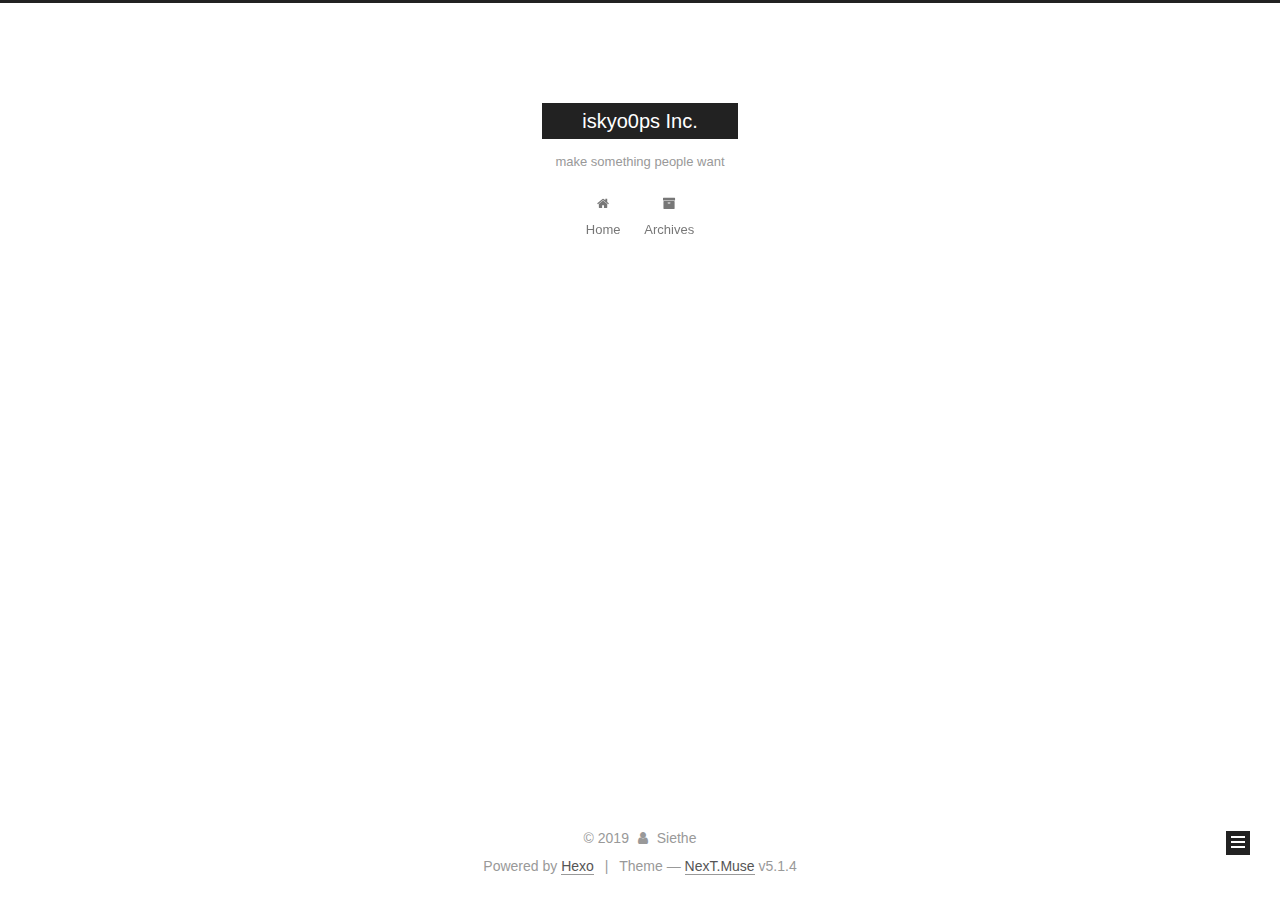
<file: tags/C/index.html>
<!DOCTYPE html>



  


<html class="theme-next muse use-motion" lang>
<head><meta name="generator" content="Hexo 3.8.0">
  <meta charset="UTF-8">
<meta http-equiv="X-UA-Compatible" content="IE=edge">
<meta name="viewport" content="width=device-width, initial-scale=1, maximum-scale=1">
<meta name="theme-color" content="#222">









<meta http-equiv="Cache-Control" content="no-transform">
<meta http-equiv="Cache-Control" content="no-siteapp">
















  
  
  <link href="/lib/fancybox/source/jquery.fancybox.css?v=2.1.5" rel="stylesheet" type="text/css">







<link href="/lib/font-awesome/css/font-awesome.min.css?v=4.6.2" rel="stylesheet" type="text/css">

<link href="/css/main.css?v=5.1.4" rel="stylesheet" type="text/css">


  <link rel="apple-touch-icon" sizes="180x180" href="/images/apple-touch-icon-next.png?v=5.1.4">


  <link rel="icon" type="image/png" sizes="32x32" href="/images/favicon-32x32-next.png?v=5.1.4">


  <link rel="icon" type="image/png" sizes="16x16" href="/images/favicon-16x16-next.png?v=5.1.4">


  <link rel="mask-icon" href="/images/logo.svg?v=5.1.4" color="#222">





  <meta name="keywords" content="Hexo, NexT">










<meta name="description" content="单枪匹马也是一公司">
<meta property="og:type" content="website">
<meta property="og:title" content="iskyo0ps Inc.">
<meta property="og:url" content="http://yoursite.com/tags/C/index.html">
<meta property="og:site_name" content="iskyo0ps Inc.">
<meta property="og:description" content="单枪匹马也是一公司">
<meta property="og:locale" content="default">
<meta name="twitter:card" content="summary">
<meta name="twitter:title" content="iskyo0ps Inc.">
<meta name="twitter:description" content="单枪匹马也是一公司">



<script type="text/javascript" id="hexo.configurations">
  var NexT = window.NexT || {};
  var CONFIG = {
    root: '/',
    scheme: 'Muse',
    version: '5.1.4',
    sidebar: {"position":"left","display":"post","offset":12,"b2t":false,"scrollpercent":false,"onmobile":false},
    fancybox: true,
    tabs: true,
    motion: {"enable":true,"async":false,"transition":{"post_block":"fadeIn","post_header":"slideDownIn","post_body":"slideDownIn","coll_header":"slideLeftIn","sidebar":"slideUpIn"}},
    duoshuo: {
      userId: '0',
      author: 'Author'
    },
    algolia: {
      applicationID: '',
      apiKey: '',
      indexName: '',
      hits: {"per_page":10},
      labels: {"input_placeholder":"Search for Posts","hits_empty":"We didn't find any results for the search: ${query}","hits_stats":"${hits} results found in ${time} ms"}
    }
  };
</script>



  <link rel="canonical" href="http://yoursite.com/tags/C/">





  <title>Tag: C++ | iskyo0ps Inc.</title>
  








</head>

<body itemscope itemtype="http://schema.org/WebPage" lang="default">

  
  
    
  

  <div class="container sidebar-position-left ">
    <div class="headband"></div>

    <header id="header" class="header" itemscope itemtype="http://schema.org/WPHeader">
      <div class="header-inner"><div class="site-brand-wrapper">
  <div class="site-meta ">
    

    <div class="custom-logo-site-title">
      <a href="/" class="brand" rel="start">
        <span class="logo-line-before"><i></i></span>
        <span class="site-title">iskyo0ps Inc.</span>
        <span class="logo-line-after"><i></i></span>
      </a>
    </div>
      
        <p class="site-subtitle">make something people want</p>
      
  </div>

  <div class="site-nav-toggle">
    <button>
      <span class="btn-bar"></span>
      <span class="btn-bar"></span>
      <span class="btn-bar"></span>
    </button>
  </div>
</div>

<nav class="site-nav">
  

  
    <ul id="menu" class="menu">
      
        
        <li class="menu-item menu-item-home">
          <a href="/" rel="section">
            
              <i class="menu-item-icon fa fa-fw fa-home"></i> <br>
            
            Home
          </a>
        </li>
      
        
        <li class="menu-item menu-item-archives">
          <a href="/archives/" rel="section">
            
              <i class="menu-item-icon fa fa-fw fa-archive"></i> <br>
            
            Archives
          </a>
        </li>
      

      
    </ul>
  

  
</nav>



 </div>
    </header>

    <main id="main" class="main">
      <div class="main-inner">
        <div class="content-wrap">
          <div id="content" class="content">
            

  
  
  
  <div class="post-block tag">

    <div id="posts" class="posts-collapse">
      <div class="collection-title">
        <h1>C++<small>Tag</small>
        </h1>
      </div>

      
        

  <article class="post post-type-normal" itemscope itemtype="http://schema.org/Article">
    <header class="post-header">

      <h2 class="post-title">
        
            <a class="post-title-link" href="/2019/07/17/递归和迭代的技术总结/" itemprop="url">
              
                <span itemprop="name">递归和迭代的技术总结</span>
              
            </a>
        
      </h2>

      <div class="post-meta">
        <time class="post-time" itemprop="dateCreated" datetime="2019-07-17T23:21:32+08:00" content="2019-07-17">
          07-17
        </time>
      </div>

    </header>
  </article>


      
    </div>

  </div>
  
  
  

  


          </div>
          


          

        </div>
        
          
  
  <div class="sidebar-toggle">
    <div class="sidebar-toggle-line-wrap">
      <span class="sidebar-toggle-line sidebar-toggle-line-first"></span>
      <span class="sidebar-toggle-line sidebar-toggle-line-middle"></span>
      <span class="sidebar-toggle-line sidebar-toggle-line-last"></span>
    </div>
  </div>

  <aside id="sidebar" class="sidebar">
    
    <div class="sidebar-inner">

      

      

      <section class="site-overview-wrap sidebar-panel sidebar-panel-active">
        <div class="site-overview">
          <div class="site-author motion-element" itemprop="author" itemscope itemtype="http://schema.org/Person">
            
              <p class="site-author-name" itemprop="name">Siethe</p>
              <p class="site-description motion-element" itemprop="description">单枪匹马也是一公司</p>
          </div>

          <nav class="site-state motion-element">

            
              <div class="site-state-item site-state-posts">
              
                <a href="/archives/">
              
                  <span class="site-state-item-count">2</span>
                  <span class="site-state-item-name">posts</span>
                </a>
              </div>
            

            

            
              
              
              <div class="site-state-item site-state-tags">
                
                  <span class="site-state-item-count">3</span>
                  <span class="site-state-item-name">tags</span>
                
              </div>
            

          </nav>

          

          

          
          

          
          

          

        </div>
      </section>

      

      

    </div>
  </aside>


        
      </div>
    </main>

    <footer id="footer" class="footer">
      <div class="footer-inner">
        <div class="copyright">&copy; <span itemprop="copyrightYear">2019</span>
  <span class="with-love">
    <i class="fa fa-user"></i>
  </span>
  <span class="author" itemprop="copyrightHolder">Siethe</span>

  
</div>


  <div class="powered-by">Powered by <a class="theme-link" target="_blank" href="https://hexo.io">Hexo</a></div>



  <span class="post-meta-divider">|</span>



  <div class="theme-info">Theme &mdash; <a class="theme-link" target="_blank" href="https://github.com/iissnan/hexo-theme-next">NexT.Muse</a> v5.1.4</div>




        







        
      </div>
    </footer>

    
      <div class="back-to-top">
        <i class="fa fa-arrow-up"></i>
        
      </div>
    

    

  </div>

  

<script type="text/javascript">
  if (Object.prototype.toString.call(window.Promise) !== '[object Function]') {
    window.Promise = null;
  }
</script>









  












  
  
    <script type="text/javascript" src="/lib/jquery/index.js?v=2.1.3"></script>
  

  
  
    <script type="text/javascript" src="/lib/fastclick/lib/fastclick.min.js?v=1.0.6"></script>
  

  
  
    <script type="text/javascript" src="/lib/jquery_lazyload/jquery.lazyload.js?v=1.9.7"></script>
  

  
  
    <script type="text/javascript" src="/lib/velocity/velocity.min.js?v=1.2.1"></script>
  

  
  
    <script type="text/javascript" src="/lib/velocity/velocity.ui.min.js?v=1.2.1"></script>
  

  
  
    <script type="text/javascript" src="/lib/fancybox/source/jquery.fancybox.pack.js?v=2.1.5"></script>
  


  


  <script type="text/javascript" src="/js/src/utils.js?v=5.1.4"></script>

  <script type="text/javascript" src="/js/src/motion.js?v=5.1.4"></script>



  
  

  

  


  <script type="text/javascript" src="/js/src/bootstrap.js?v=5.1.4"></script>



  


  




	





  





  












  





  

  

  

  
  

  

  

  

</body>
</html>
</file>
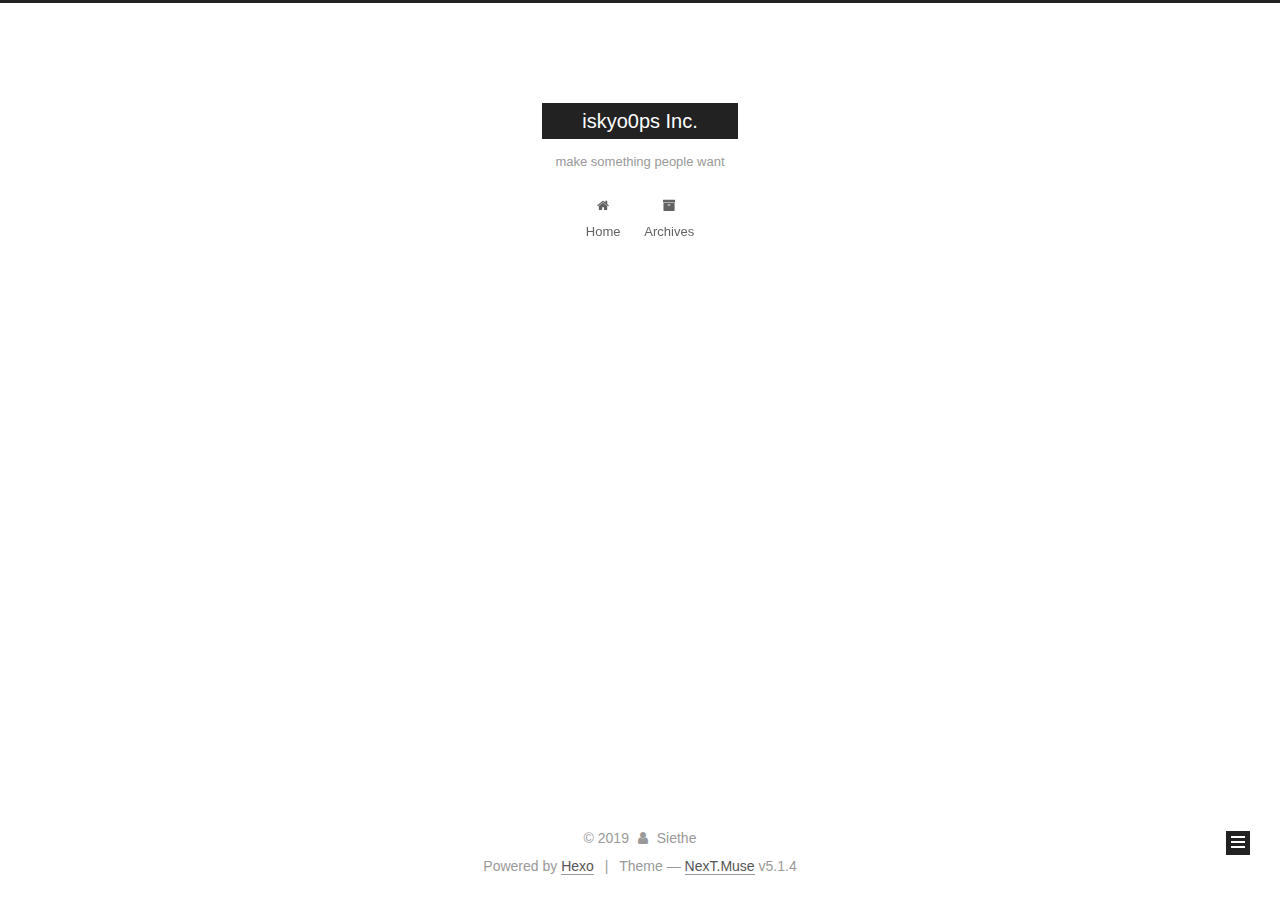
<file: tags/学习心得/index.html>
<!DOCTYPE html>



  


<html class="theme-next muse use-motion" lang>
<head><meta name="generator" content="Hexo 3.8.0">
  <meta charset="UTF-8">
<meta http-equiv="X-UA-Compatible" content="IE=edge">
<meta name="viewport" content="width=device-width, initial-scale=1, maximum-scale=1">
<meta name="theme-color" content="#222">









<meta http-equiv="Cache-Control" content="no-transform">
<meta http-equiv="Cache-Control" content="no-siteapp">
















  
  
  <link href="/lib/fancybox/source/jquery.fancybox.css?v=2.1.5" rel="stylesheet" type="text/css">







<link href="/lib/font-awesome/css/font-awesome.min.css?v=4.6.2" rel="stylesheet" type="text/css">

<link href="/css/main.css?v=5.1.4" rel="stylesheet" type="text/css">


  <link rel="apple-touch-icon" sizes="180x180" href="/images/apple-touch-icon-next.png?v=5.1.4">


  <link rel="icon" type="image/png" sizes="32x32" href="/images/favicon-32x32-next.png?v=5.1.4">


  <link rel="icon" type="image/png" sizes="16x16" href="/images/favicon-16x16-next.png?v=5.1.4">


  <link rel="mask-icon" href="/images/logo.svg?v=5.1.4" color="#222">





  <meta name="keywords" content="Hexo, NexT">










<meta name="description" content="单枪匹马也是一公司">
<meta property="og:type" content="website">
<meta property="og:title" content="iskyo0ps Inc.">
<meta property="og:url" content="http://yoursite.com/tags/学习心得/index.html">
<meta property="og:site_name" content="iskyo0ps Inc.">
<meta property="og:description" content="单枪匹马也是一公司">
<meta property="og:locale" content="default">
<meta name="twitter:card" content="summary">
<meta name="twitter:title" content="iskyo0ps Inc.">
<meta name="twitter:description" content="单枪匹马也是一公司">



<script type="text/javascript" id="hexo.configurations">
  var NexT = window.NexT || {};
  var CONFIG = {
    root: '/',
    scheme: 'Muse',
    version: '5.1.4',
    sidebar: {"position":"left","display":"post","offset":12,"b2t":false,"scrollpercent":false,"onmobile":false},
    fancybox: true,
    tabs: true,
    motion: {"enable":true,"async":false,"transition":{"post_block":"fadeIn","post_header":"slideDownIn","post_body":"slideDownIn","coll_header":"slideLeftIn","sidebar":"slideUpIn"}},
    duoshuo: {
      userId: '0',
      author: 'Author'
    },
    algolia: {
      applicationID: '',
      apiKey: '',
      indexName: '',
      hits: {"per_page":10},
      labels: {"input_placeholder":"Search for Posts","hits_empty":"We didn't find any results for the search: ${query}","hits_stats":"${hits} results found in ${time} ms"}
    }
  };
</script>



  <link rel="canonical" href="http://yoursite.com/tags/学习心得/">





  <title>Tag: 学习心得 | iskyo0ps Inc.</title>
  








</head>

<body itemscope itemtype="http://schema.org/WebPage" lang="default">

  
  
    
  

  <div class="container sidebar-position-left ">
    <div class="headband"></div>

    <header id="header" class="header" itemscope itemtype="http://schema.org/WPHeader">
      <div class="header-inner"><div class="site-brand-wrapper">
  <div class="site-meta ">
    

    <div class="custom-logo-site-title">
      <a href="/" class="brand" rel="start">
        <span class="logo-line-before"><i></i></span>
        <span class="site-title">iskyo0ps Inc.</span>
        <span class="logo-line-after"><i></i></span>
      </a>
    </div>
      
        <p class="site-subtitle">make something people want</p>
      
  </div>

  <div class="site-nav-toggle">
    <button>
      <span class="btn-bar"></span>
      <span class="btn-bar"></span>
      <span class="btn-bar"></span>
    </button>
  </div>
</div>

<nav class="site-nav">
  

  
    <ul id="menu" class="menu">
      
        
        <li class="menu-item menu-item-home">
          <a href="/" rel="section">
            
              <i class="menu-item-icon fa fa-fw fa-home"></i> <br>
            
            Home
          </a>
        </li>
      
        
        <li class="menu-item menu-item-archives">
          <a href="/archives/" rel="section">
            
              <i class="menu-item-icon fa fa-fw fa-archive"></i> <br>
            
            Archives
          </a>
        </li>
      

      
    </ul>
  

  
</nav>



 </div>
    </header>

    <main id="main" class="main">
      <div class="main-inner">
        <div class="content-wrap">
          <div id="content" class="content">
            

  
  
  
  <div class="post-block tag">

    <div id="posts" class="posts-collapse">
      <div class="collection-title">
        <h1>学习心得<small>Tag</small>
        </h1>
      </div>

      
        

  <article class="post post-type-normal" itemscope itemtype="http://schema.org/Article">
    <header class="post-header">

      <h2 class="post-title">
        
            <a class="post-title-link" href="/2019/07/17/递归和迭代的技术总结/" itemprop="url">
              
                <span itemprop="name">递归和迭代的技术总结</span>
              
            </a>
        
      </h2>

      <div class="post-meta">
        <time class="post-time" itemprop="dateCreated" datetime="2019-07-17T23:21:32+08:00" content="2019-07-17">
          07-17
        </time>
      </div>

    </header>
  </article>


      
    </div>

  </div>
  
  
  

  


          </div>
          


          

        </div>
        
          
  
  <div class="sidebar-toggle">
    <div class="sidebar-toggle-line-wrap">
      <span class="sidebar-toggle-line sidebar-toggle-line-first"></span>
      <span class="sidebar-toggle-line sidebar-toggle-line-middle"></span>
      <span class="sidebar-toggle-line sidebar-toggle-line-last"></span>
    </div>
  </div>

  <aside id="sidebar" class="sidebar">
    
    <div class="sidebar-inner">

      

      

      <section class="site-overview-wrap sidebar-panel sidebar-panel-active">
        <div class="site-overview">
          <div class="site-author motion-element" itemprop="author" itemscope itemtype="http://schema.org/Person">
            
              <p class="site-author-name" itemprop="name">Siethe</p>
              <p class="site-description motion-element" itemprop="description">单枪匹马也是一公司</p>
          </div>

          <nav class="site-state motion-element">

            
              <div class="site-state-item site-state-posts">
              
                <a href="/archives/">
              
                  <span class="site-state-item-count">2</span>
                  <span class="site-state-item-name">posts</span>
                </a>
              </div>
            

            

            
              
              
              <div class="site-state-item site-state-tags">
                
                  <span class="site-state-item-count">3</span>
                  <span class="site-state-item-name">tags</span>
                
              </div>
            

          </nav>

          

          

          
          

          
          

          

        </div>
      </section>

      

      

    </div>
  </aside>


        
      </div>
    </main>

    <footer id="footer" class="footer">
      <div class="footer-inner">
        <div class="copyright">&copy; <span itemprop="copyrightYear">2019</span>
  <span class="with-love">
    <i class="fa fa-user"></i>
  </span>
  <span class="author" itemprop="copyrightHolder">Siethe</span>

  
</div>


  <div class="powered-by">Powered by <a class="theme-link" target="_blank" href="https://hexo.io">Hexo</a></div>



  <span class="post-meta-divider">|</span>



  <div class="theme-info">Theme &mdash; <a class="theme-link" target="_blank" href="https://github.com/iissnan/hexo-theme-next">NexT.Muse</a> v5.1.4</div>




        







        
      </div>
    </footer>

    
      <div class="back-to-top">
        <i class="fa fa-arrow-up"></i>
        
      </div>
    

    

  </div>

  

<script type="text/javascript">
  if (Object.prototype.toString.call(window.Promise) !== '[object Function]') {
    window.Promise = null;
  }
</script>









  












  
  
    <script type="text/javascript" src="/lib/jquery/index.js?v=2.1.3"></script>
  

  
  
    <script type="text/javascript" src="/lib/fastclick/lib/fastclick.min.js?v=1.0.6"></script>
  

  
  
    <script type="text/javascript" src="/lib/jquery_lazyload/jquery.lazyload.js?v=1.9.7"></script>
  

  
  
    <script type="text/javascript" src="/lib/velocity/velocity.min.js?v=1.2.1"></script>
  

  
  
    <script type="text/javascript" src="/lib/velocity/velocity.ui.min.js?v=1.2.1"></script>
  

  
  
    <script type="text/javascript" src="/lib/fancybox/source/jquery.fancybox.pack.js?v=2.1.5"></script>
  


  


  <script type="text/javascript" src="/js/src/utils.js?v=5.1.4"></script>

  <script type="text/javascript" src="/js/src/motion.js?v=5.1.4"></script>



  
  

  

  


  <script type="text/javascript" src="/js/src/bootstrap.js?v=5.1.4"></script>



  


  




	





  





  












  





  

  

  

  
  

  

  

  

</body>
</html>
</file>
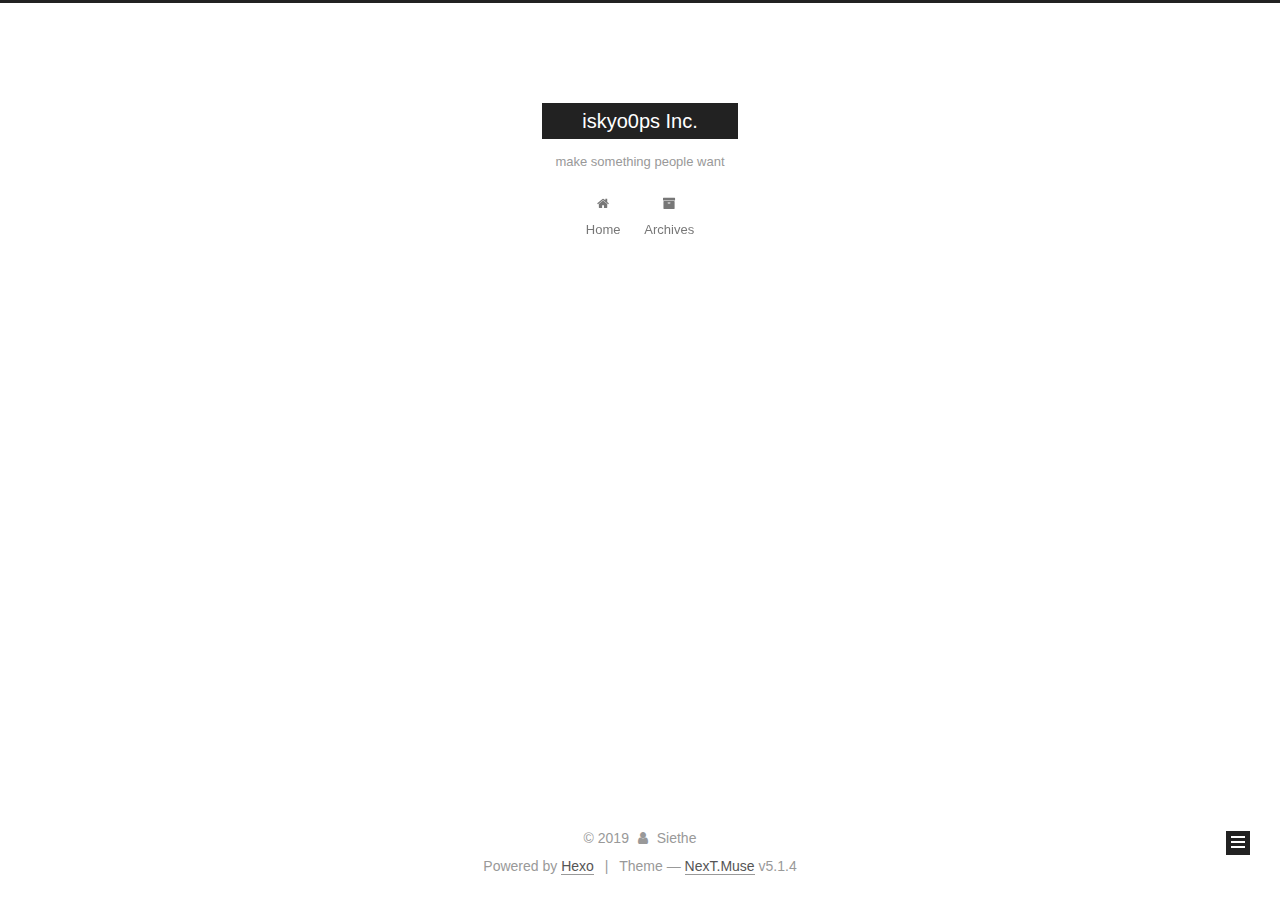
<file: tags/技术总结/index.html>
<!DOCTYPE html>



  


<html class="theme-next muse use-motion" lang>
<head><meta name="generator" content="Hexo 3.8.0">
  <meta charset="UTF-8">
<meta http-equiv="X-UA-Compatible" content="IE=edge">
<meta name="viewport" content="width=device-width, initial-scale=1, maximum-scale=1">
<meta name="theme-color" content="#222">









<meta http-equiv="Cache-Control" content="no-transform">
<meta http-equiv="Cache-Control" content="no-siteapp">
















  
  
  <link href="/lib/fancybox/source/jquery.fancybox.css?v=2.1.5" rel="stylesheet" type="text/css">







<link href="/lib/font-awesome/css/font-awesome.min.css?v=4.6.2" rel="stylesheet" type="text/css">

<link href="/css/main.css?v=5.1.4" rel="stylesheet" type="text/css">


  <link rel="apple-touch-icon" sizes="180x180" href="/images/apple-touch-icon-next.png?v=5.1.4">


  <link rel="icon" type="image/png" sizes="32x32" href="/images/favicon-32x32-next.png?v=5.1.4">


  <link rel="icon" type="image/png" sizes="16x16" href="/images/favicon-16x16-next.png?v=5.1.4">


  <link rel="mask-icon" href="/images/logo.svg?v=5.1.4" color="#222">





  <meta name="keywords" content="Hexo, NexT">










<meta name="description" content="单枪匹马也是一公司">
<meta property="og:type" content="website">
<meta property="og:title" content="iskyo0ps Inc.">
<meta property="og:url" content="http://yoursite.com/tags/技术总结/index.html">
<meta property="og:site_name" content="iskyo0ps Inc.">
<meta property="og:description" content="单枪匹马也是一公司">
<meta property="og:locale" content="default">
<meta name="twitter:card" content="summary">
<meta name="twitter:title" content="iskyo0ps Inc.">
<meta name="twitter:description" content="单枪匹马也是一公司">



<script type="text/javascript" id="hexo.configurations">
  var NexT = window.NexT || {};
  var CONFIG = {
    root: '/',
    scheme: 'Muse',
    version: '5.1.4',
    sidebar: {"position":"left","display":"post","offset":12,"b2t":false,"scrollpercent":false,"onmobile":false},
    fancybox: true,
    tabs: true,
    motion: {"enable":true,"async":false,"transition":{"post_block":"fadeIn","post_header":"slideDownIn","post_body":"slideDownIn","coll_header":"slideLeftIn","sidebar":"slideUpIn"}},
    duoshuo: {
      userId: '0',
      author: 'Author'
    },
    algolia: {
      applicationID: '',
      apiKey: '',
      indexName: '',
      hits: {"per_page":10},
      labels: {"input_placeholder":"Search for Posts","hits_empty":"We didn't find any results for the search: ${query}","hits_stats":"${hits} results found in ${time} ms"}
    }
  };
</script>



  <link rel="canonical" href="http://yoursite.com/tags/技术总结/">





  <title>Tag: 技术总结 | iskyo0ps Inc.</title>
  








</head>

<body itemscope itemtype="http://schema.org/WebPage" lang="default">

  
  
    
  

  <div class="container sidebar-position-left ">
    <div class="headband"></div>

    <header id="header" class="header" itemscope itemtype="http://schema.org/WPHeader">
      <div class="header-inner"><div class="site-brand-wrapper">
  <div class="site-meta ">
    

    <div class="custom-logo-site-title">
      <a href="/" class="brand" rel="start">
        <span class="logo-line-before"><i></i></span>
        <span class="site-title">iskyo0ps Inc.</span>
        <span class="logo-line-after"><i></i></span>
      </a>
    </div>
      
        <p class="site-subtitle">make something people want</p>
      
  </div>

  <div class="site-nav-toggle">
    <button>
      <span class="btn-bar"></span>
      <span class="btn-bar"></span>
      <span class="btn-bar"></span>
    </button>
  </div>
</div>

<nav class="site-nav">
  

  
    <ul id="menu" class="menu">
      
        
        <li class="menu-item menu-item-home">
          <a href="/" rel="section">
            
              <i class="menu-item-icon fa fa-fw fa-home"></i> <br>
            
            Home
          </a>
        </li>
      
        
        <li class="menu-item menu-item-archives">
          <a href="/archives/" rel="section">
            
              <i class="menu-item-icon fa fa-fw fa-archive"></i> <br>
            
            Archives
          </a>
        </li>
      

      
    </ul>
  

  
</nav>



 </div>
    </header>

    <main id="main" class="main">
      <div class="main-inner">
        <div class="content-wrap">
          <div id="content" class="content">
            

  
  
  
  <div class="post-block tag">

    <div id="posts" class="posts-collapse">
      <div class="collection-title">
        <h1>技术总结<small>Tag</small>
        </h1>
      </div>

      
        

  <article class="post post-type-normal" itemscope itemtype="http://schema.org/Article">
    <header class="post-header">

      <h2 class="post-title">
        
            <a class="post-title-link" href="/2019/07/17/递归和迭代的技术总结/" itemprop="url">
              
                <span itemprop="name">递归和迭代的技术总结</span>
              
            </a>
        
      </h2>

      <div class="post-meta">
        <time class="post-time" itemprop="dateCreated" datetime="2019-07-17T23:21:32+08:00" content="2019-07-17">
          07-17
        </time>
      </div>

    </header>
  </article>


      
    </div>

  </div>
  
  
  

  


          </div>
          


          

        </div>
        
          
  
  <div class="sidebar-toggle">
    <div class="sidebar-toggle-line-wrap">
      <span class="sidebar-toggle-line sidebar-toggle-line-first"></span>
      <span class="sidebar-toggle-line sidebar-toggle-line-middle"></span>
      <span class="sidebar-toggle-line sidebar-toggle-line-last"></span>
    </div>
  </div>

  <aside id="sidebar" class="sidebar">
    
    <div class="sidebar-inner">

      

      

      <section class="site-overview-wrap sidebar-panel sidebar-panel-active">
        <div class="site-overview">
          <div class="site-author motion-element" itemprop="author" itemscope itemtype="http://schema.org/Person">
            
              <p class="site-author-name" itemprop="name">Siethe</p>
              <p class="site-description motion-element" itemprop="description">单枪匹马也是一公司</p>
          </div>

          <nav class="site-state motion-element">

            
              <div class="site-state-item site-state-posts">
              
                <a href="/archives/">
              
                  <span class="site-state-item-count">2</span>
                  <span class="site-state-item-name">posts</span>
                </a>
              </div>
            

            

            
              
              
              <div class="site-state-item site-state-tags">
                
                  <span class="site-state-item-count">3</span>
                  <span class="site-state-item-name">tags</span>
                
              </div>
            

          </nav>

          

          

          
          

          
          

          

        </div>
      </section>

      

      

    </div>
  </aside>


        
      </div>
    </main>

    <footer id="footer" class="footer">
      <div class="footer-inner">
        <div class="copyright">&copy; <span itemprop="copyrightYear">2019</span>
  <span class="with-love">
    <i class="fa fa-user"></i>
  </span>
  <span class="author" itemprop="copyrightHolder">Siethe</span>

  
</div>


  <div class="powered-by">Powered by <a class="theme-link" target="_blank" href="https://hexo.io">Hexo</a></div>



  <span class="post-meta-divider">|</span>



  <div class="theme-info">Theme &mdash; <a class="theme-link" target="_blank" href="https://github.com/iissnan/hexo-theme-next">NexT.Muse</a> v5.1.4</div>




        







        
      </div>
    </footer>

    
      <div class="back-to-top">
        <i class="fa fa-arrow-up"></i>
        
      </div>
    

    

  </div>

  

<script type="text/javascript">
  if (Object.prototype.toString.call(window.Promise) !== '[object Function]') {
    window.Promise = null;
  }
</script>









  












  
  
    <script type="text/javascript" src="/lib/jquery/index.js?v=2.1.3"></script>
  

  
  
    <script type="text/javascript" src="/lib/fastclick/lib/fastclick.min.js?v=1.0.6"></script>
  

  
  
    <script type="text/javascript" src="/lib/jquery_lazyload/jquery.lazyload.js?v=1.9.7"></script>
  

  
  
    <script type="text/javascript" src="/lib/velocity/velocity.min.js?v=1.2.1"></script>
  

  
  
    <script type="text/javascript" src="/lib/velocity/velocity.ui.min.js?v=1.2.1"></script>
  

  
  
    <script type="text/javascript" src="/lib/fancybox/source/jquery.fancybox.pack.js?v=2.1.5"></script>
  


  


  <script type="text/javascript" src="/js/src/utils.js?v=5.1.4"></script>

  <script type="text/javascript" src="/js/src/motion.js?v=5.1.4"></script>



  
  

  

  


  <script type="text/javascript" src="/js/src/bootstrap.js?v=5.1.4"></script>



  


  




	





  





  












  





  

  

  

  
  

  

  

  

</body>
</html>
</file>
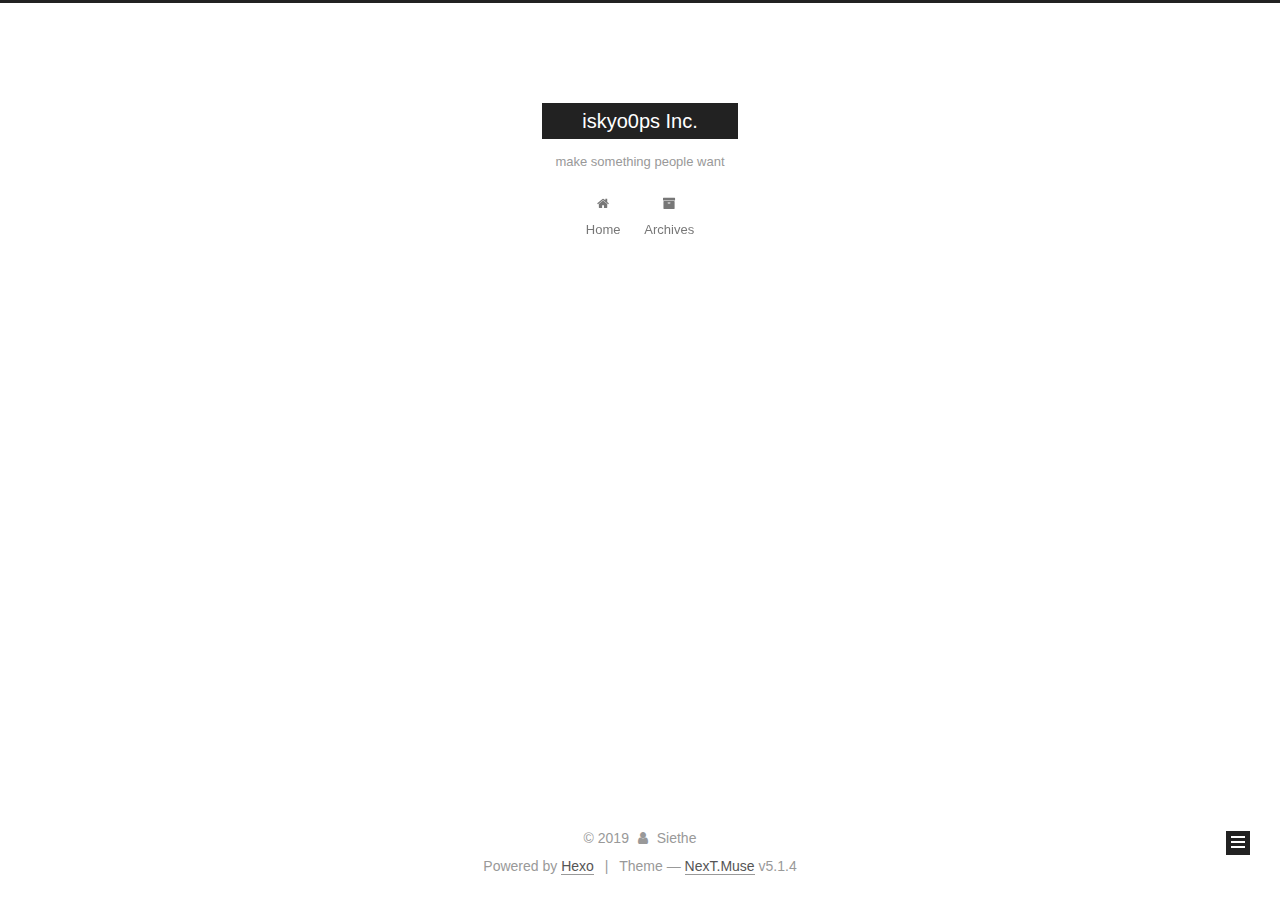
<file: archives/2019/05/index.html>
<!DOCTYPE html>



  


<html class="theme-next muse use-motion" lang>
<head><meta name="generator" content="Hexo 3.8.0">
  <meta charset="UTF-8">
<meta http-equiv="X-UA-Compatible" content="IE=edge">
<meta name="viewport" content="width=device-width, initial-scale=1, maximum-scale=1">
<meta name="theme-color" content="#222">









<meta http-equiv="Cache-Control" content="no-transform">
<meta http-equiv="Cache-Control" content="no-siteapp">
















  
  
  <link href="/lib/fancybox/source/jquery.fancybox.css?v=2.1.5" rel="stylesheet" type="text/css">







<link href="/lib/font-awesome/css/font-awesome.min.css?v=4.6.2" rel="stylesheet" type="text/css">

<link href="/css/main.css?v=5.1.4" rel="stylesheet" type="text/css">


  <link rel="apple-touch-icon" sizes="180x180" href="/images/apple-touch-icon-next.png?v=5.1.4">


  <link rel="icon" type="image/png" sizes="32x32" href="/images/favicon-32x32-next.png?v=5.1.4">


  <link rel="icon" type="image/png" sizes="16x16" href="/images/favicon-16x16-next.png?v=5.1.4">


  <link rel="mask-icon" href="/images/logo.svg?v=5.1.4" color="#222">





  <meta name="keywords" content="Hexo, NexT">










<meta name="description" content="单枪匹马也是一公司">
<meta property="og:type" content="website">
<meta property="og:title" content="iskyo0ps Inc.">
<meta property="og:url" content="http://yoursite.com/archives/2019/05/index.html">
<meta property="og:site_name" content="iskyo0ps Inc.">
<meta property="og:description" content="单枪匹马也是一公司">
<meta property="og:locale" content="default">
<meta name="twitter:card" content="summary">
<meta name="twitter:title" content="iskyo0ps Inc.">
<meta name="twitter:description" content="单枪匹马也是一公司">



<script type="text/javascript" id="hexo.configurations">
  var NexT = window.NexT || {};
  var CONFIG = {
    root: '/',
    scheme: 'Muse',
    version: '5.1.4',
    sidebar: {"position":"left","display":"post","offset":12,"b2t":false,"scrollpercent":false,"onmobile":false},
    fancybox: true,
    tabs: true,
    motion: {"enable":true,"async":false,"transition":{"post_block":"fadeIn","post_header":"slideDownIn","post_body":"slideDownIn","coll_header":"slideLeftIn","sidebar":"slideUpIn"}},
    duoshuo: {
      userId: '0',
      author: 'Author'
    },
    algolia: {
      applicationID: '',
      apiKey: '',
      indexName: '',
      hits: {"per_page":10},
      labels: {"input_placeholder":"Search for Posts","hits_empty":"We didn't find any results for the search: ${query}","hits_stats":"${hits} results found in ${time} ms"}
    }
  };
</script>



  <link rel="canonical" href="http://yoursite.com/archives/2019/05/">





  <title>Archive | iskyo0ps Inc.</title>
  








</head>

<body itemscope itemtype="http://schema.org/WebPage" lang="default">

  
  
    
  

  <div class="container sidebar-position-left page-archive">
    <div class="headband"></div>

    <header id="header" class="header" itemscope itemtype="http://schema.org/WPHeader">
      <div class="header-inner"><div class="site-brand-wrapper">
  <div class="site-meta ">
    

    <div class="custom-logo-site-title">
      <a href="/" class="brand" rel="start">
        <span class="logo-line-before"><i></i></span>
        <span class="site-title">iskyo0ps Inc.</span>
        <span class="logo-line-after"><i></i></span>
      </a>
    </div>
      
        <p class="site-subtitle">make something people want</p>
      
  </div>

  <div class="site-nav-toggle">
    <button>
      <span class="btn-bar"></span>
      <span class="btn-bar"></span>
      <span class="btn-bar"></span>
    </button>
  </div>
</div>

<nav class="site-nav">
  

  
    <ul id="menu" class="menu">
      
        
        <li class="menu-item menu-item-home">
          <a href="/" rel="section">
            
              <i class="menu-item-icon fa fa-fw fa-home"></i> <br>
            
            Home
          </a>
        </li>
      
        
        <li class="menu-item menu-item-archives">
          <a href="/archives/" rel="section">
            
              <i class="menu-item-icon fa fa-fw fa-archive"></i> <br>
            
            Archives
          </a>
        </li>
      

      
    </ul>
  

  
</nav>



 </div>
    </header>

    <main id="main" class="main">
      <div class="main-inner">
        <div class="content-wrap">
          <div id="content" class="content">
            

  
  
  
  <div class="post-block archive">
    <div id="posts" class="posts-collapse">
      <span class="archive-move-on"></span>

      <span class="archive-page-counter">
        
        
        
          
        
        Um..! 1 post. Keep on posting.
      </span>

      

        
        
        

        
          
          <div class="collection-title">
            <h1 class="archive-year" id="archive-year-2019">2019</h1>
          </div>
        
        

        

  <article class="post post-type-normal" itemscope itemtype="http://schema.org/Article">
    <header class="post-header">

      <h2 class="post-title">
        
            <a class="post-title-link" href="/2019/05/13/Principles/" itemprop="url">
              
                <span itemprop="name">Principles</span>
              
            </a>
        
      </h2>

      <div class="post-meta">
        <time class="post-time" itemprop="dateCreated" datetime="2019-05-13T20:47:09+08:00" content="2019-05-13">
          05-13
        </time>
      </div>

    </header>
  </article>



      

    </div>
  </div>
  
  
  

  



          </div>
          


          

        </div>
        
          
  
  <div class="sidebar-toggle">
    <div class="sidebar-toggle-line-wrap">
      <span class="sidebar-toggle-line sidebar-toggle-line-first"></span>
      <span class="sidebar-toggle-line sidebar-toggle-line-middle"></span>
      <span class="sidebar-toggle-line sidebar-toggle-line-last"></span>
    </div>
  </div>

  <aside id="sidebar" class="sidebar">
    
    <div class="sidebar-inner">

      

      

      <section class="site-overview-wrap sidebar-panel sidebar-panel-active">
        <div class="site-overview">
          <div class="site-author motion-element" itemprop="author" itemscope itemtype="http://schema.org/Person">
            
              <p class="site-author-name" itemprop="name">Siethe</p>
              <p class="site-description motion-element" itemprop="description">单枪匹马也是一公司</p>
          </div>

          <nav class="site-state motion-element">

            
              <div class="site-state-item site-state-posts">
              
                <a href="/archives/">
              
                  <span class="site-state-item-count">1</span>
                  <span class="site-state-item-name">posts</span>
                </a>
              </div>
            

            

            

          </nav>

          

          

          
          

          
          

          

        </div>
      </section>

      

      

    </div>
  </aside>


        
      </div>
    </main>

    <footer id="footer" class="footer">
      <div class="footer-inner">
        <div class="copyright">&copy; <span itemprop="copyrightYear">2019</span>
  <span class="with-love">
    <i class="fa fa-user"></i>
  </span>
  <span class="author" itemprop="copyrightHolder">Siethe</span>

  
</div>


  <div class="powered-by">Powered by <a class="theme-link" target="_blank" href="https://hexo.io">Hexo</a></div>



  <span class="post-meta-divider">|</span>



  <div class="theme-info">Theme &mdash; <a class="theme-link" target="_blank" href="https://github.com/iissnan/hexo-theme-next">NexT.Muse</a> v5.1.4</div>




        







        
      </div>
    </footer>

    
      <div class="back-to-top">
        <i class="fa fa-arrow-up"></i>
        
      </div>
    

    

  </div>

  

<script type="text/javascript">
  if (Object.prototype.toString.call(window.Promise) !== '[object Function]') {
    window.Promise = null;
  }
</script>









  












  
  
    <script type="text/javascript" src="/lib/jquery/index.js?v=2.1.3"></script>
  

  
  
    <script type="text/javascript" src="/lib/fastclick/lib/fastclick.min.js?v=1.0.6"></script>
  

  
  
    <script type="text/javascript" src="/lib/jquery_lazyload/jquery.lazyload.js?v=1.9.7"></script>
  

  
  
    <script type="text/javascript" src="/lib/velocity/velocity.min.js?v=1.2.1"></script>
  

  
  
    <script type="text/javascript" src="/lib/velocity/velocity.ui.min.js?v=1.2.1"></script>
  

  
  
    <script type="text/javascript" src="/lib/fancybox/source/jquery.fancybox.pack.js?v=2.1.5"></script>
  


  


  <script type="text/javascript" src="/js/src/utils.js?v=5.1.4"></script>

  <script type="text/javascript" src="/js/src/motion.js?v=5.1.4"></script>



  
  

  

  


  <script type="text/javascript" src="/js/src/bootstrap.js?v=5.1.4"></script>



  


  




	





  





  












  





  

  

  

  
  

  

  

  

</body>
</html>
</file>
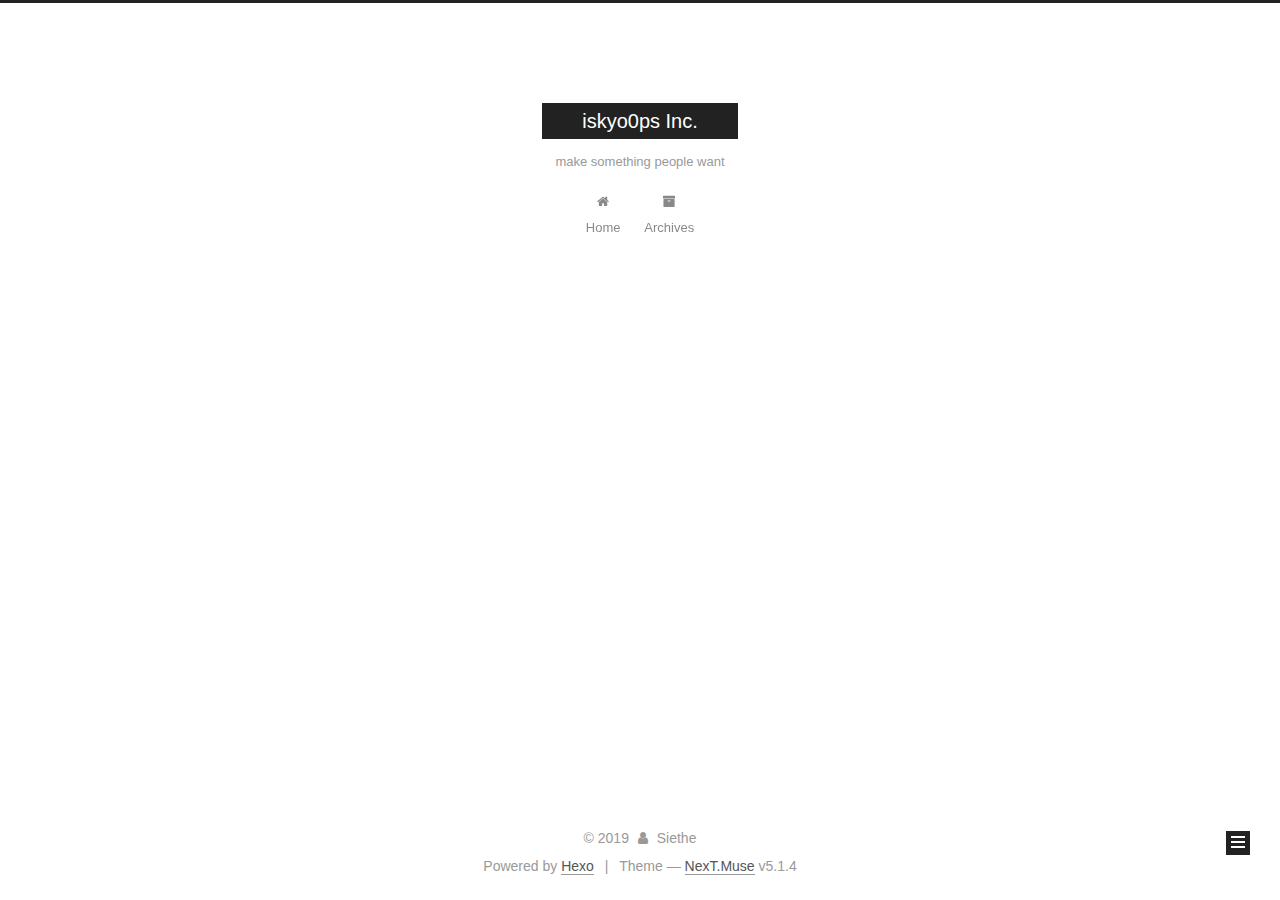
<file: archives/2019/07/index.html>
<!DOCTYPE html>



  


<html class="theme-next muse use-motion" lang>
<head><meta name="generator" content="Hexo 3.8.0">
  <meta charset="UTF-8">
<meta http-equiv="X-UA-Compatible" content="IE=edge">
<meta name="viewport" content="width=device-width, initial-scale=1, maximum-scale=1">
<meta name="theme-color" content="#222">









<meta http-equiv="Cache-Control" content="no-transform">
<meta http-equiv="Cache-Control" content="no-siteapp">
















  
  
  <link href="/lib/fancybox/source/jquery.fancybox.css?v=2.1.5" rel="stylesheet" type="text/css">







<link href="/lib/font-awesome/css/font-awesome.min.css?v=4.6.2" rel="stylesheet" type="text/css">

<link href="/css/main.css?v=5.1.4" rel="stylesheet" type="text/css">


  <link rel="apple-touch-icon" sizes="180x180" href="/images/apple-touch-icon-next.png?v=5.1.4">


  <link rel="icon" type="image/png" sizes="32x32" href="/images/favicon-32x32-next.png?v=5.1.4">


  <link rel="icon" type="image/png" sizes="16x16" href="/images/favicon-16x16-next.png?v=5.1.4">


  <link rel="mask-icon" href="/images/logo.svg?v=5.1.4" color="#222">





  <meta name="keywords" content="Hexo, NexT">










<meta name="description" content="单枪匹马也是一公司">
<meta property="og:type" content="website">
<meta property="og:title" content="iskyo0ps Inc.">
<meta property="og:url" content="http://yoursite.com/archives/2019/07/index.html">
<meta property="og:site_name" content="iskyo0ps Inc.">
<meta property="og:description" content="单枪匹马也是一公司">
<meta property="og:locale" content="default">
<meta name="twitter:card" content="summary">
<meta name="twitter:title" content="iskyo0ps Inc.">
<meta name="twitter:description" content="单枪匹马也是一公司">



<script type="text/javascript" id="hexo.configurations">
  var NexT = window.NexT || {};
  var CONFIG = {
    root: '/',
    scheme: 'Muse',
    version: '5.1.4',
    sidebar: {"position":"left","display":"post","offset":12,"b2t":false,"scrollpercent":false,"onmobile":false},
    fancybox: true,
    tabs: true,
    motion: {"enable":true,"async":false,"transition":{"post_block":"fadeIn","post_header":"slideDownIn","post_body":"slideDownIn","coll_header":"slideLeftIn","sidebar":"slideUpIn"}},
    duoshuo: {
      userId: '0',
      author: 'Author'
    },
    algolia: {
      applicationID: '',
      apiKey: '',
      indexName: '',
      hits: {"per_page":10},
      labels: {"input_placeholder":"Search for Posts","hits_empty":"We didn't find any results for the search: ${query}","hits_stats":"${hits} results found in ${time} ms"}
    }
  };
</script>



  <link rel="canonical" href="http://yoursite.com/archives/2019/07/">





  <title>Archive | iskyo0ps Inc.</title>
  








</head>

<body itemscope itemtype="http://schema.org/WebPage" lang="default">

  
  
    
  

  <div class="container sidebar-position-left page-archive">
    <div class="headband"></div>

    <header id="header" class="header" itemscope itemtype="http://schema.org/WPHeader">
      <div class="header-inner"><div class="site-brand-wrapper">
  <div class="site-meta ">
    

    <div class="custom-logo-site-title">
      <a href="/" class="brand" rel="start">
        <span class="logo-line-before"><i></i></span>
        <span class="site-title">iskyo0ps Inc.</span>
        <span class="logo-line-after"><i></i></span>
      </a>
    </div>
      
        <p class="site-subtitle">make something people want</p>
      
  </div>

  <div class="site-nav-toggle">
    <button>
      <span class="btn-bar"></span>
      <span class="btn-bar"></span>
      <span class="btn-bar"></span>
    </button>
  </div>
</div>

<nav class="site-nav">
  

  
    <ul id="menu" class="menu">
      
        
        <li class="menu-item menu-item-home">
          <a href="/" rel="section">
            
              <i class="menu-item-icon fa fa-fw fa-home"></i> <br>
            
            Home
          </a>
        </li>
      
        
        <li class="menu-item menu-item-archives">
          <a href="/archives/" rel="section">
            
              <i class="menu-item-icon fa fa-fw fa-archive"></i> <br>
            
            Archives
          </a>
        </li>
      

      
    </ul>
  

  
</nav>



 </div>
    </header>

    <main id="main" class="main">
      <div class="main-inner">
        <div class="content-wrap">
          <div id="content" class="content">
            

  
  
  
  <div class="post-block archive">
    <div id="posts" class="posts-collapse">
      <span class="archive-move-on"></span>

      <span class="archive-page-counter">
        
        
        
          
        
        Um..! 2 posts in total. Keep on posting.
      </span>

      

        
        
        

        
          
          <div class="collection-title">
            <h1 class="archive-year" id="archive-year-2019">2019</h1>
          </div>
        
        

        

  <article class="post post-type-normal" itemscope itemtype="http://schema.org/Article">
    <header class="post-header">

      <h2 class="post-title">
        
            <a class="post-title-link" href="/2019/07/17/递归和迭代的技术总结/" itemprop="url">
              
                <span itemprop="name">递归和迭代的技术总结</span>
              
            </a>
        
      </h2>

      <div class="post-meta">
        <time class="post-time" itemprop="dateCreated" datetime="2019-07-17T23:21:32+08:00" content="2019-07-17">
          07-17
        </time>
      </div>

    </header>
  </article>



      

    </div>
  </div>
  
  
  

  



          </div>
          


          

        </div>
        
          
  
  <div class="sidebar-toggle">
    <div class="sidebar-toggle-line-wrap">
      <span class="sidebar-toggle-line sidebar-toggle-line-first"></span>
      <span class="sidebar-toggle-line sidebar-toggle-line-middle"></span>
      <span class="sidebar-toggle-line sidebar-toggle-line-last"></span>
    </div>
  </div>

  <aside id="sidebar" class="sidebar">
    
    <div class="sidebar-inner">

      

      

      <section class="site-overview-wrap sidebar-panel sidebar-panel-active">
        <div class="site-overview">
          <div class="site-author motion-element" itemprop="author" itemscope itemtype="http://schema.org/Person">
            
              <p class="site-author-name" itemprop="name">Siethe</p>
              <p class="site-description motion-element" itemprop="description">单枪匹马也是一公司</p>
          </div>

          <nav class="site-state motion-element">

            
              <div class="site-state-item site-state-posts">
              
                <a href="/archives/">
              
                  <span class="site-state-item-count">2</span>
                  <span class="site-state-item-name">posts</span>
                </a>
              </div>
            

            

            
              
              
              <div class="site-state-item site-state-tags">
                
                  <span class="site-state-item-count">3</span>
                  <span class="site-state-item-name">tags</span>
                
              </div>
            

          </nav>

          

          

          
          

          
          

          

        </div>
      </section>

      

      

    </div>
  </aside>


        
      </div>
    </main>

    <footer id="footer" class="footer">
      <div class="footer-inner">
        <div class="copyright">&copy; <span itemprop="copyrightYear">2019</span>
  <span class="with-love">
    <i class="fa fa-user"></i>
  </span>
  <span class="author" itemprop="copyrightHolder">Siethe</span>

  
</div>


  <div class="powered-by">Powered by <a class="theme-link" target="_blank" href="https://hexo.io">Hexo</a></div>



  <span class="post-meta-divider">|</span>



  <div class="theme-info">Theme &mdash; <a class="theme-link" target="_blank" href="https://github.com/iissnan/hexo-theme-next">NexT.Muse</a> v5.1.4</div>




        







        
      </div>
    </footer>

    
      <div class="back-to-top">
        <i class="fa fa-arrow-up"></i>
        
      </div>
    

    

  </div>

  

<script type="text/javascript">
  if (Object.prototype.toString.call(window.Promise) !== '[object Function]') {
    window.Promise = null;
  }
</script>









  












  
  
    <script type="text/javascript" src="/lib/jquery/index.js?v=2.1.3"></script>
  

  
  
    <script type="text/javascript" src="/lib/fastclick/lib/fastclick.min.js?v=1.0.6"></script>
  

  
  
    <script type="text/javascript" src="/lib/jquery_lazyload/jquery.lazyload.js?v=1.9.7"></script>
  

  
  
    <script type="text/javascript" src="/lib/velocity/velocity.min.js?v=1.2.1"></script>
  

  
  
    <script type="text/javascript" src="/lib/velocity/velocity.ui.min.js?v=1.2.1"></script>
  

  
  
    <script type="text/javascript" src="/lib/fancybox/source/jquery.fancybox.pack.js?v=2.1.5"></script>
  


  


  <script type="text/javascript" src="/js/src/utils.js?v=5.1.4"></script>

  <script type="text/javascript" src="/js/src/motion.js?v=5.1.4"></script>



  
  

  

  


  <script type="text/javascript" src="/js/src/bootstrap.js?v=5.1.4"></script>



  


  




	





  





  












  





  

  

  

  
  

  

  

  

</body>
</html>
</file>
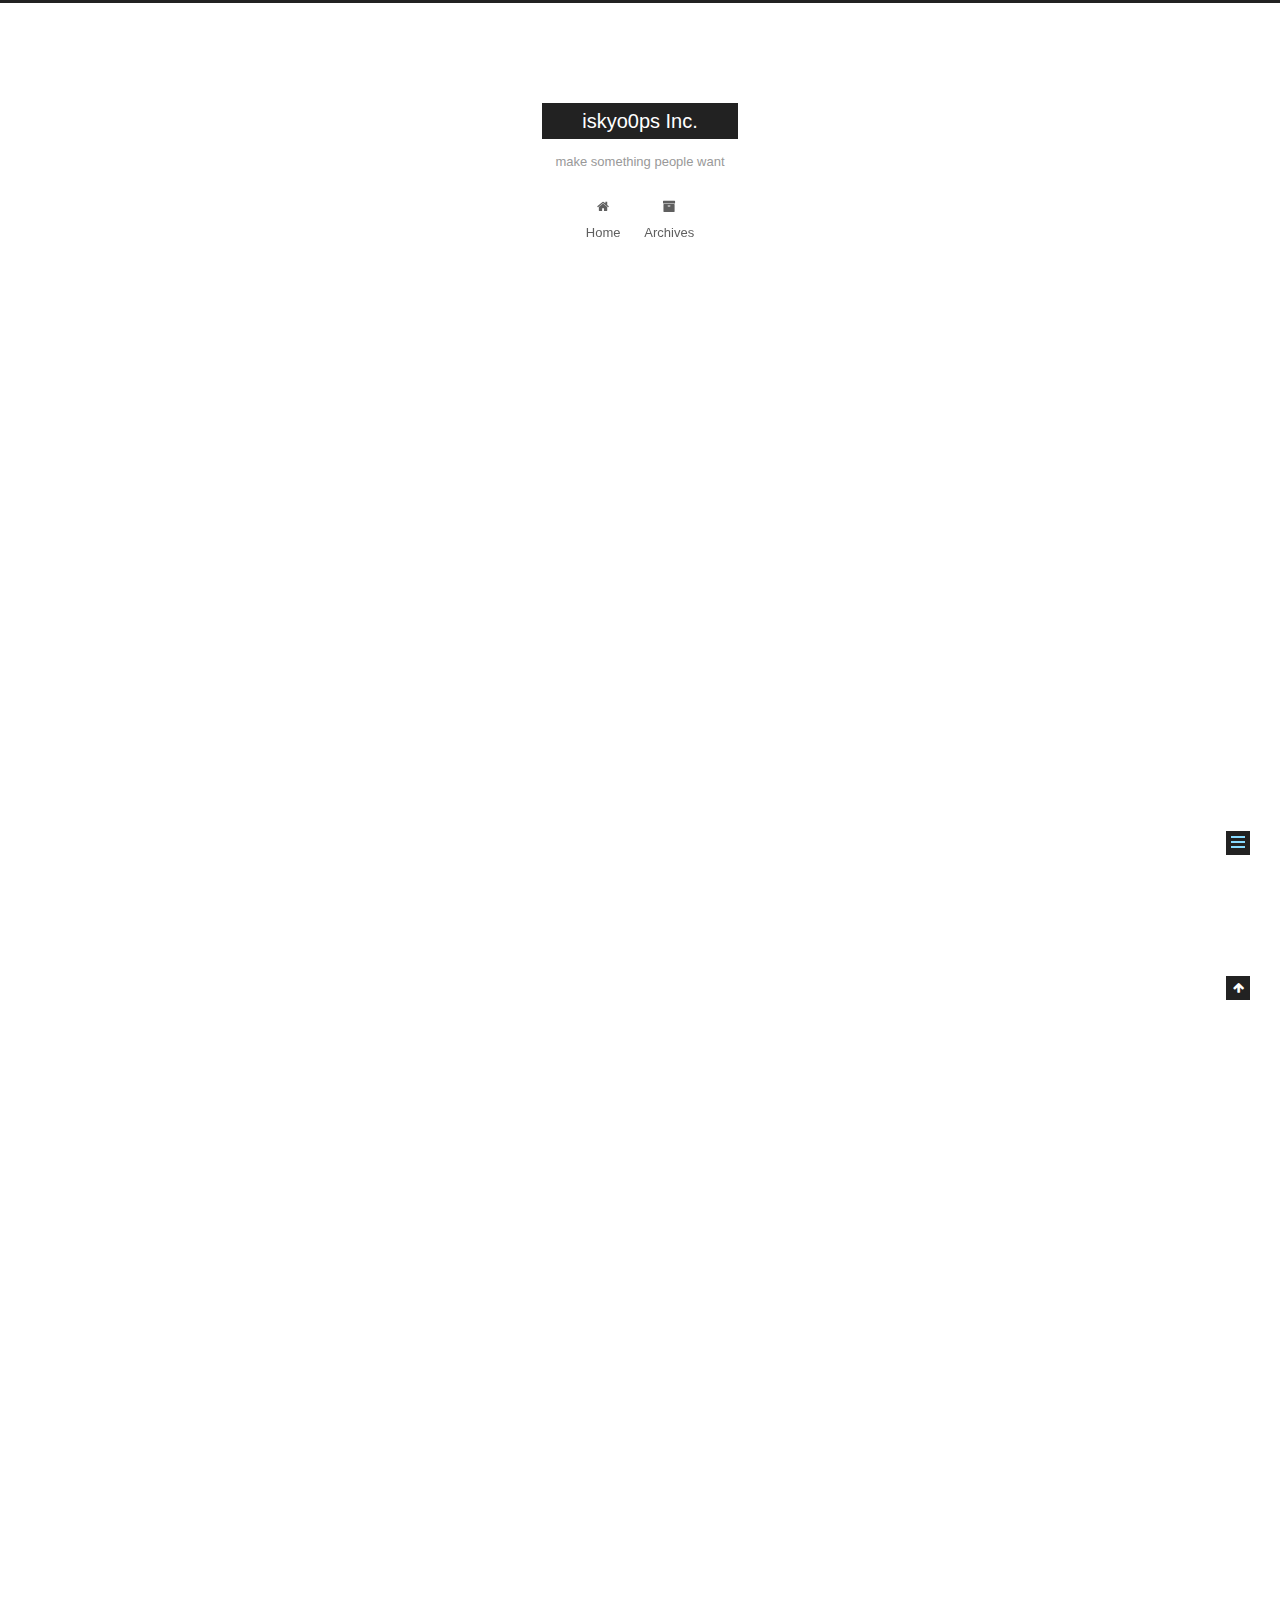
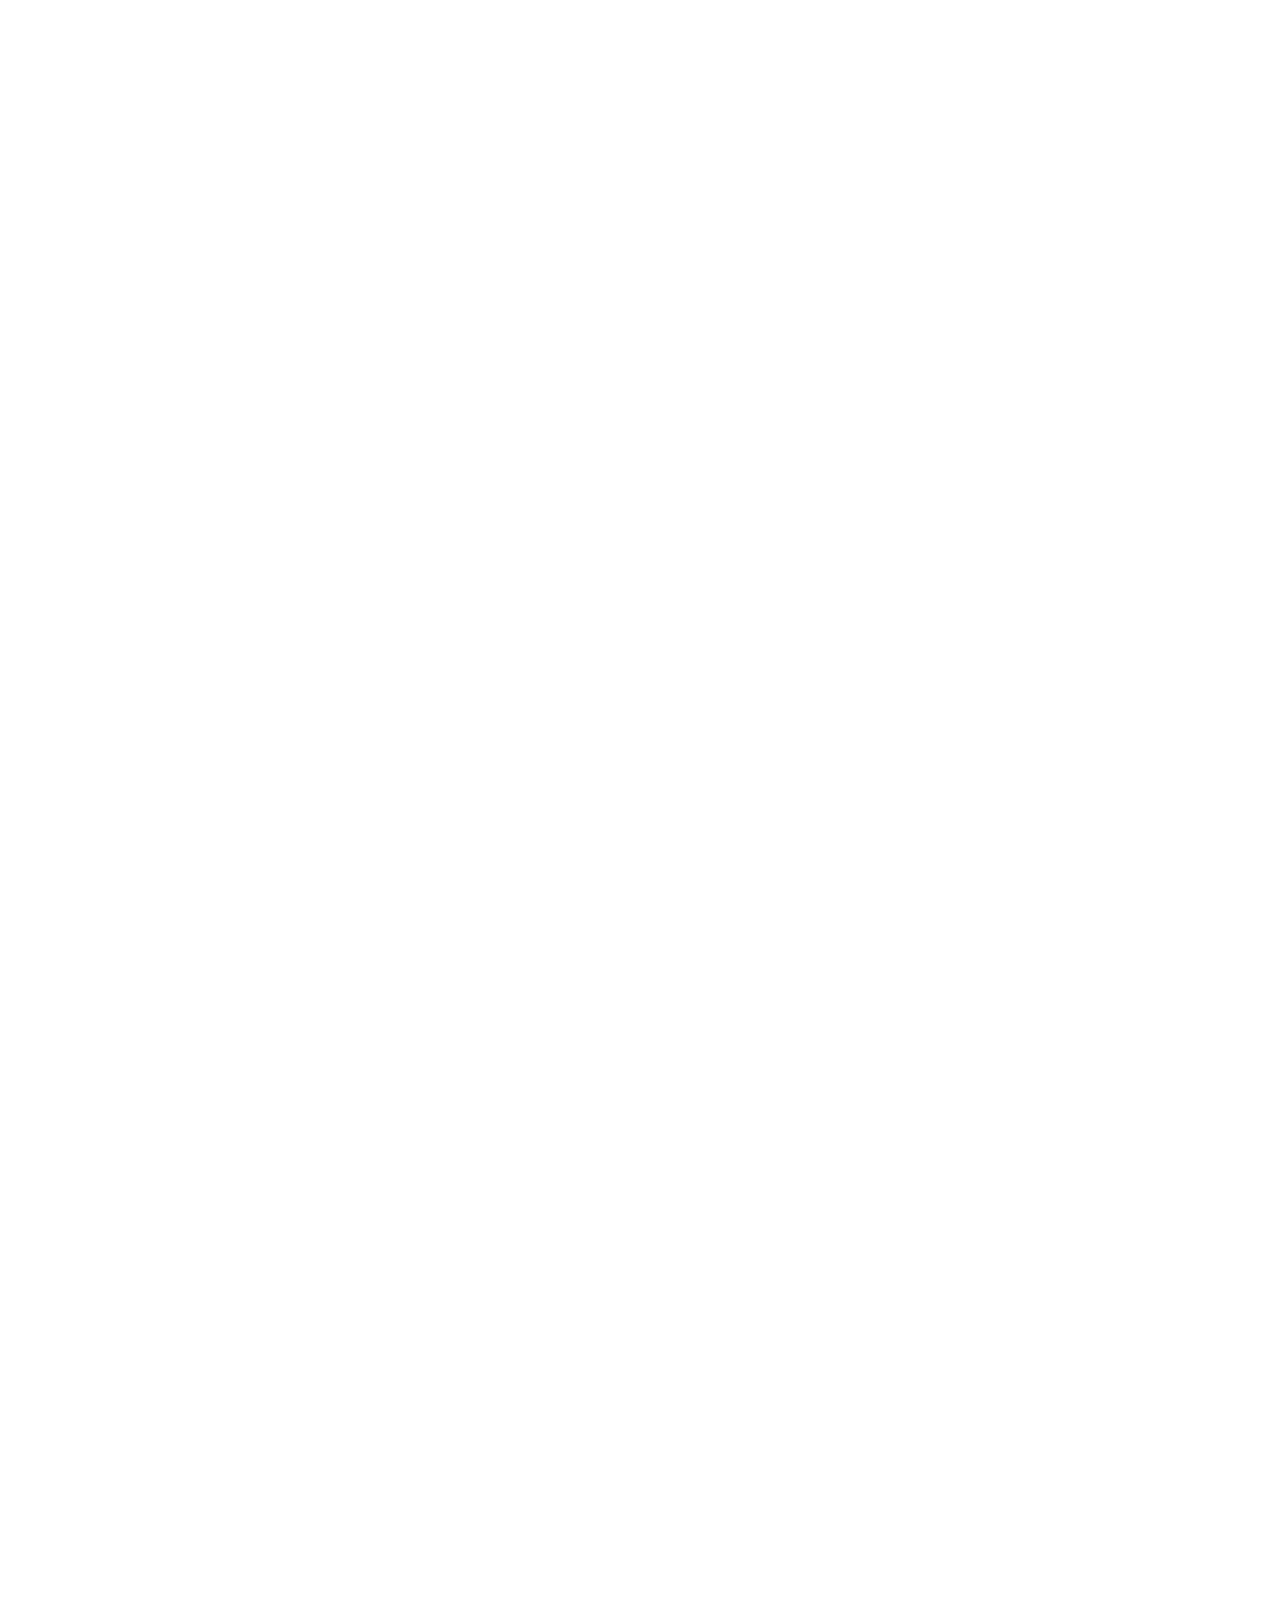
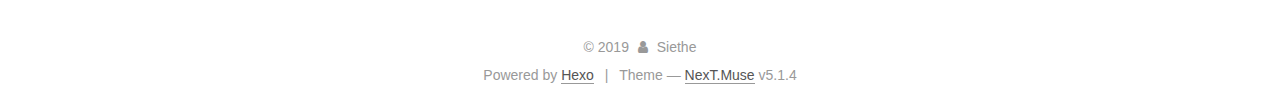
<file: 2019/05/13/Principles/index.html>
<!DOCTYPE html>



  


<html class="theme-next muse use-motion" lang>
<head><meta name="generator" content="Hexo 3.8.0">
  <meta charset="UTF-8">
<meta http-equiv="X-UA-Compatible" content="IE=edge">
<meta name="viewport" content="width=device-width, initial-scale=1, maximum-scale=1">
<meta name="theme-color" content="#222">









<meta http-equiv="Cache-Control" content="no-transform">
<meta http-equiv="Cache-Control" content="no-siteapp">
















  
  
  <link href="/lib/fancybox/source/jquery.fancybox.css?v=2.1.5" rel="stylesheet" type="text/css">







<link href="/lib/font-awesome/css/font-awesome.min.css?v=4.6.2" rel="stylesheet" type="text/css">

<link href="/css/main.css?v=5.1.4" rel="stylesheet" type="text/css">


  <link rel="apple-touch-icon" sizes="180x180" href="/images/apple-touch-icon-next.png?v=5.1.4">


  <link rel="icon" type="image/png" sizes="32x32" href="/images/favicon-32x32-next.png?v=5.1.4">


  <link rel="icon" type="image/png" sizes="16x16" href="/images/favicon-16x16-next.png?v=5.1.4">


  <link rel="mask-icon" href="/images/logo.svg?v=5.1.4" color="#222">





  <meta name="keywords" content="Hexo, NexT">










<meta name="description" content="生活中总结的一些原则  工作没个完，生病谁能替？所以，「早睡早起、锻炼身体」生命中最重要的事情，不是工作学习生活（这里的生活是狭义的），而是吃饭睡觉运动，然后再是工作学习生活。 独立思考，我只要想要正确的办法，并不在意是不是我自己的，故广咨，问专家，和聪明的人做逻辑上的验证。 有必要吗？ 事缓则圆，小心没大错，三思而后行。 计划先行，Did it work？ 以终为始，begin with the">
<meta property="og:type" content="article">
<meta property="og:title" content="Principles">
<meta property="og:url" content="http://yoursite.com/2019/05/13/Principles/index.html">
<meta property="og:site_name" content="iskyo0ps Inc.">
<meta property="og:description" content="生活中总结的一些原则  工作没个完，生病谁能替？所以，「早睡早起、锻炼身体」生命中最重要的事情，不是工作学习生活（这里的生活是狭义的），而是吃饭睡觉运动，然后再是工作学习生活。 独立思考，我只要想要正确的办法，并不在意是不是我自己的，故广咨，问专家，和聪明的人做逻辑上的验证。 有必要吗？ 事缓则圆，小心没大错，三思而后行。 计划先行，Did it work？ 以终为始，begin with the">
<meta property="og:locale" content="default">
<meta property="og:updated_time" content="2019-05-13T13:07:36.587Z">
<meta name="twitter:card" content="summary">
<meta name="twitter:title" content="Principles">
<meta name="twitter:description" content="生活中总结的一些原则  工作没个完，生病谁能替？所以，「早睡早起、锻炼身体」生命中最重要的事情，不是工作学习生活（这里的生活是狭义的），而是吃饭睡觉运动，然后再是工作学习生活。 独立思考，我只要想要正确的办法，并不在意是不是我自己的，故广咨，问专家，和聪明的人做逻辑上的验证。 有必要吗？ 事缓则圆，小心没大错，三思而后行。 计划先行，Did it work？ 以终为始，begin with the">



<script type="text/javascript" id="hexo.configurations">
  var NexT = window.NexT || {};
  var CONFIG = {
    root: '/',
    scheme: 'Muse',
    version: '5.1.4',
    sidebar: {"position":"left","display":"post","offset":12,"b2t":false,"scrollpercent":false,"onmobile":false},
    fancybox: true,
    tabs: true,
    motion: {"enable":true,"async":false,"transition":{"post_block":"fadeIn","post_header":"slideDownIn","post_body":"slideDownIn","coll_header":"slideLeftIn","sidebar":"slideUpIn"}},
    duoshuo: {
      userId: '0',
      author: 'Author'
    },
    algolia: {
      applicationID: '',
      apiKey: '',
      indexName: '',
      hits: {"per_page":10},
      labels: {"input_placeholder":"Search for Posts","hits_empty":"We didn't find any results for the search: ${query}","hits_stats":"${hits} results found in ${time} ms"}
    }
  };
</script>



  <link rel="canonical" href="http://yoursite.com/2019/05/13/Principles/">





  <title>Principles | iskyo0ps Inc.</title>
  








</head>

<body itemscope itemtype="http://schema.org/WebPage" lang="default">

  
  
    
  

  <div class="container sidebar-position-left page-post-detail">
    <div class="headband"></div>

    <header id="header" class="header" itemscope itemtype="http://schema.org/WPHeader">
      <div class="header-inner"><div class="site-brand-wrapper">
  <div class="site-meta ">
    

    <div class="custom-logo-site-title">
      <a href="/" class="brand" rel="start">
        <span class="logo-line-before"><i></i></span>
        <span class="site-title">iskyo0ps Inc.</span>
        <span class="logo-line-after"><i></i></span>
      </a>
    </div>
      
        <p class="site-subtitle">make something people want</p>
      
  </div>

  <div class="site-nav-toggle">
    <button>
      <span class="btn-bar"></span>
      <span class="btn-bar"></span>
      <span class="btn-bar"></span>
    </button>
  </div>
</div>

<nav class="site-nav">
  

  
    <ul id="menu" class="menu">
      
        
        <li class="menu-item menu-item-home">
          <a href="/" rel="section">
            
              <i class="menu-item-icon fa fa-fw fa-home"></i> <br>
            
            Home
          </a>
        </li>
      
        
        <li class="menu-item menu-item-archives">
          <a href="/archives/" rel="section">
            
              <i class="menu-item-icon fa fa-fw fa-archive"></i> <br>
            
            Archives
          </a>
        </li>
      

      
    </ul>
  

  
</nav>



 </div>
    </header>

    <main id="main" class="main">
      <div class="main-inner">
        <div class="content-wrap">
          <div id="content" class="content">
            

  <div id="posts" class="posts-expand">
    

  

  
  
  

  <article class="post post-type-normal" itemscope itemtype="http://schema.org/Article">
  
  
  
  <div class="post-block">
    <link itemprop="mainEntityOfPage" href="http://yoursite.com/2019/05/13/Principles/">

    <span hidden itemprop="author" itemscope itemtype="http://schema.org/Person">
      <meta itemprop="name" content="Siethe">
      <meta itemprop="description" content>
      <meta itemprop="image" content="/images/avatar.gif">
    </span>

    <span hidden itemprop="publisher" itemscope itemtype="http://schema.org/Organization">
      <meta itemprop="name" content="iskyo0ps Inc.">
    </span>

    
      <header class="post-header">

        
        
          <h1 class="post-title" itemprop="name headline">Principles</h1>
        

        <div class="post-meta">
          <span class="post-time">
            
              <span class="post-meta-item-icon">
                <i class="fa fa-calendar-o"></i>
              </span>
              
                <span class="post-meta-item-text">Posted on</span>
              
              <time title="Post created" itemprop="dateCreated datePublished" datetime="2019-05-13T20:47:09+08:00">
                2019-05-13
              </time>
            

            

            
          </span>

          

          
            
          

          
          

          

          

          

        </div>
      </header>
    

    
    
    
    <div class="post-body" itemprop="articleBody">

      
      

      
        <p>生活中总结的一些原则</p>
<ul>
<li>工作没个完，生病谁能替？所以，「早睡早起、锻炼身体」生命中最重要的事情，不是工作学习生活（这里的生活是狭义的），而是吃饭睡觉运动，然后再是工作学习生活。</li>
<li>独立思考，我只要想要正确的办法，并不在意是不是我自己的，故广咨，问专家，和聪明的人做逻辑上的验证。</li>
<li>有必要吗？</li>
<li>事缓则圆，小心没大错，三思而后行。</li>
<li>计划先行，Did it work？</li>
<li>以终为始，begin with the end in mind.——《高效能人士的七个习惯》</li>
<li>急事慢做，小心没大错</li>
<li>近悦远来，小事靠智，大事靠德。</li>
<li>集中 take the courage to reject other good ideas.</li>
<li>耐心 take it easy, slow down.</li>
<li>纪律 Self-discipline make a  man free.</li>
<li>兴趣 do the right things VS do the things right.</li>
<li>Learn by doing. The best way to learn a thing is recreate it.</li>
<li>勇气就是优雅地面对压力。</li>
<li>关注问题的解决之道，而不是抱怨问题的发生。</li>
<li>Deliberate practices make perfect. </li>
<li>不要为了别人的事情，忙得要死要活。</li>
<li>如果没有为了自己的目标努力，为了别人的梦想有什么劲呢？每天我想到四旋翼的事情，早上起来是它，晚上睡下是它，我为了的就是它，不是别的什么，与其取悦他人，不如先让自己高兴。</li>
<li>Just do it, keeping it secret.</li>
<li>容人，理解人。有容乃大，无欲则刚。人和人是不一样的。</li>
<li>不要批评人家的做法，更不要否定人家的工作。他那样必然有他的原因。</li>
<li>谨言慎行，永不自满。</li>
<li>Stay hungry, Stay foolish. </li>
<li>谦虚使人进步，骄傲使人落后。</li>
<li>潜心静气做事，处世未深做人</li>
<li>没必要，不值得。</li>
<li>人的精力是有限的。</li>
<li>OKRS. It almost doesn’t matter what you know. Execution is what matters the most. Objectives(Why?) &amp; Key Results(How?) </li>
<li>自私是第一生产力。</li>
<li>要学会拒绝，sometimes later means never。</li>
<li>Just trying.</li>
<li>不是念不下去书了，才选择创业，而是因为有想做的事情，急不可待，所以才不念书了。—— 美团 王兴 博士肄业，与王慧文说法完全不一样  王慧文有文 互联网下半场  关于创业的事情，可以参考Y-combintor公司在斯坦福的课程。</li>
<li>要么改变，要么离开。这是动物性的战还是逃的思想。试着在必要的时候去改变。</li>
<li>德者，使人得其所欲。  —《素书》</li>
<li>Ends justify means.</li>
<li>Touch it only once. 一以贯之，否则代价是每次都要从头开始。</li>
<li>卒中优先，我每天都是在死亡，却不知道抢时间，似乎做别人的事情，更容易些，那种自下而上的干扰很容易让人分神，难道不应该拒绝吗？拒绝那些不礼貌或者礼貌却没必要的邀请，难道不应该吗？</li>
<li>Sometimes, later means never.</li>
<li>方向不对,努力白费。找人、找钱、找方向。专业的人去做专业的事，不要大包大揽，事无巨细地亲力亲为。重要的事情，只有一件。</li>
<li>稀缺：对紧急事件做好缓冲机制，存钱、预留时间【余闲】的重要性。</li>
<li>建立中要事情提醒机制，去之前check in todo list，走之前check out &amp; update。 Case：关注点变化之后，之前考虑的事情会被推翻、遗忘、忽视。余闲很重要，如何提醒自己兼顾呢？眼罩事件，因为时间有点赶，一心想着如何节约晚自习的时间，结果忘了眼罩，从哪儿来，回了哪儿去。</li>
<li>时机。时势造英雄。顺势而为。某人的社会地位决定了他能在那做那件事。——《论个人在历史中的作用问题》</li>
<li>用理想和信念来支撑自己的精神；用平和与宽容来看待周围的人事；用知识和技能来改善自己的生活；用理性和判断来避免人生的危机；用主动和关怀来赢得别人的友爱；用激情和毅力来实现自己的梦想；用严厉和冷酷来改正自己的缺点。——新东方俞敏洪</li>
<li>将欲夺之，必固予之。做人要大气点，不是为了学习某事，而给某人做事。而是为了从时间中获取资本，而去做事。和人较劲，没必要。先做必做的事情，在做什么想做的事情，这是一个顺序问题。用智慧分辩两者的不同。糊涂一生，基本没有。</li>
<li>遇到问题，不是下次不要再犯了，而是应该分析到一个模型层面，然后发掘更稳健的处理事情的模型，不是非黑即白，今天的事情这么干了，干过了，以后这事儿就不干了，这是脱离实际环境的决策，是理性的。遇到问题，应该建立一个稳健的模型，尽可能推进灰度的系统中去。用系统来解决问题。</li>
<li>系统地思考问题，问题分大小，亦分层次，大问题可能触发更多的小问题，也可能跳过很多没有必要的小问题。要善用层次分析法。矛主次，是2/8法则，只要了解大面的几个关键因素，便可以下结论，对于没有必要在细节上纠缠不清。2/8法则的极限是唯一重要，但是对于事物发展的不确定性而言，唯一重要可能不是很合理，至于可有可无的因素判断的原则是，哪些元素构建了一个最小的可行系统？只要这样，才能用最快的速度迭代，最快的迭代方式，是在脑袋里。</li>
<li>针对上一条，不要过分地相信自己的可信度，也不要过分地相信别人廉价的观点。凡事都是有一可信度的问题。不懂的问题不要发表看法，除非人家求到你了，对if jewel 公司运营模式说三道四，很是败人兴致。沟通不是为了添堵，你要注意聊天对象的情绪、尊重聊天对象的想法，求同存异、体谅包容。</li>
<li>做事要低调，不要总显着自己。要学会隐藏。</li>
<li>一个人知道的事儿，不能让两个人知道。两个人知道的事儿，不能让三个人知道。人啊，要藏得住话儿。瞒得住事儿。【头脑极度开放与开明，不等于没有隐私】</li>
<li>一个人想要做成一些事，必要先把外部的环境维护好，否则，将寸步难行、处处受阻。一个人是做不成什么事儿的，虽然individual contributor是coder的最高追求，但是匹夫之勇，何用？</li>
<li>如何领导一个团队，要学会容得下别人做得没有自己好，而不是看不上人家，就去亲力亲为。没有人可以在足球场上既踢前锋，又当后卫的，还能守门。陌生人组建足球队，大家会自动分配，但是如果事前开个会，我们确定下，在角色分配之后，会不会有空缺这样可能会更好，一个草草组建的队伍一定不会有战术上的可圈可点之处，共同目标也是在进球，和不让他们进球之间相互转化，因为攻守之势异也。如果对面站的是一个女孩子的守门员，应了杰哥那句话，“球场无领导。” 场上凶狠，场下道歉。其实这只是一场游戏，游戏是考验领导力、凝聚力的好场景。</li>
<li>真相（不局限于事实、认知、思想、）、和你讲出去的、和对方听到的，可以不是一回事儿，基本上也不是一回事儿。</li>
<li>没有必要为了满足别人的好奇心，就对他提出的问题，给予真相。问题只需要答案，答案不等于真相。真相往往是秘密，是血淋淋的事实。人们之所有会诉诸于法理，侦探家，并不是为了寻得真相，更多时，是为了一个自己情感上能接受的答案。语言交流并不是为了表达思想、表述真相。更多时，是为了让他人明白，明白什么不重要，重要的是让他明白。灰度原则。20180923【二问xx是谁的？】20190505【周问我人何在】20180723【陈李，我在路上没等到车】</li>
<li>别人总是在提醒你，追问你，事情办得怎样了。既然自己决定要做了，就要把事情干好，不能抱着试试看的心态玩玩就算了。</li>
<li>不要仇视什么、讨厌什么、一旦你被情绪左右，你将失去向它学习的机会。某人如何，某事亦如此。</li>
</ul>

      
    </div>
    
    
    

    

    

    

    <footer class="post-footer">
      

      
      
      

      
        <div class="post-nav">
          <div class="post-nav-next post-nav-item">
            
          </div>

          <span class="post-nav-divider"></span>

          <div class="post-nav-prev post-nav-item">
            
              <a href="/2019/07/17/递归和迭代的技术总结/" rel="prev" title="递归和迭代的技术总结">
                递归和迭代的技术总结 <i class="fa fa-chevron-right"></i>
              </a>
            
          </div>
        </div>
      

      
      
    </footer>
  </div>
  
  
  
  </article>



    <div class="post-spread">
      
    </div>
  </div>


          </div>
          


          

  



        </div>
        
          
  
  <div class="sidebar-toggle">
    <div class="sidebar-toggle-line-wrap">
      <span class="sidebar-toggle-line sidebar-toggle-line-first"></span>
      <span class="sidebar-toggle-line sidebar-toggle-line-middle"></span>
      <span class="sidebar-toggle-line sidebar-toggle-line-last"></span>
    </div>
  </div>

  <aside id="sidebar" class="sidebar">
    
    <div class="sidebar-inner">

      

      

      <section class="site-overview-wrap sidebar-panel sidebar-panel-active">
        <div class="site-overview">
          <div class="site-author motion-element" itemprop="author" itemscope itemtype="http://schema.org/Person">
            
              <p class="site-author-name" itemprop="name">Siethe</p>
              <p class="site-description motion-element" itemprop="description">单枪匹马也是一公司</p>
          </div>

          <nav class="site-state motion-element">

            
              <div class="site-state-item site-state-posts">
              
                <a href="/archives/">
              
                  <span class="site-state-item-count">2</span>
                  <span class="site-state-item-name">posts</span>
                </a>
              </div>
            

            

            
              
              
              <div class="site-state-item site-state-tags">
                
                  <span class="site-state-item-count">3</span>
                  <span class="site-state-item-name">tags</span>
                
              </div>
            

          </nav>

          

          

          
          

          
          

          

        </div>
      </section>

      

      

    </div>
  </aside>


        
      </div>
    </main>

    <footer id="footer" class="footer">
      <div class="footer-inner">
        <div class="copyright">&copy; <span itemprop="copyrightYear">2019</span>
  <span class="with-love">
    <i class="fa fa-user"></i>
  </span>
  <span class="author" itemprop="copyrightHolder">Siethe</span>

  
</div>


  <div class="powered-by">Powered by <a class="theme-link" target="_blank" href="https://hexo.io">Hexo</a></div>



  <span class="post-meta-divider">|</span>



  <div class="theme-info">Theme &mdash; <a class="theme-link" target="_blank" href="https://github.com/iissnan/hexo-theme-next">NexT.Muse</a> v5.1.4</div>




        







        
      </div>
    </footer>

    
      <div class="back-to-top">
        <i class="fa fa-arrow-up"></i>
        
      </div>
    

    

  </div>

  

<script type="text/javascript">
  if (Object.prototype.toString.call(window.Promise) !== '[object Function]') {
    window.Promise = null;
  }
</script>









  












  
  
    <script type="text/javascript" src="/lib/jquery/index.js?v=2.1.3"></script>
  

  
  
    <script type="text/javascript" src="/lib/fastclick/lib/fastclick.min.js?v=1.0.6"></script>
  

  
  
    <script type="text/javascript" src="/lib/jquery_lazyload/jquery.lazyload.js?v=1.9.7"></script>
  

  
  
    <script type="text/javascript" src="/lib/velocity/velocity.min.js?v=1.2.1"></script>
  

  
  
    <script type="text/javascript" src="/lib/velocity/velocity.ui.min.js?v=1.2.1"></script>
  

  
  
    <script type="text/javascript" src="/lib/fancybox/source/jquery.fancybox.pack.js?v=2.1.5"></script>
  


  


  <script type="text/javascript" src="/js/src/utils.js?v=5.1.4"></script>

  <script type="text/javascript" src="/js/src/motion.js?v=5.1.4"></script>



  
  

  
  <script type="text/javascript" src="/js/src/scrollspy.js?v=5.1.4"></script>
<script type="text/javascript" src="/js/src/post-details.js?v=5.1.4"></script>



  


  <script type="text/javascript" src="/js/src/bootstrap.js?v=5.1.4"></script>



  


  




	





  





  












  





  

  

  

  
  

  

  

  

</body>
</html>
</file>
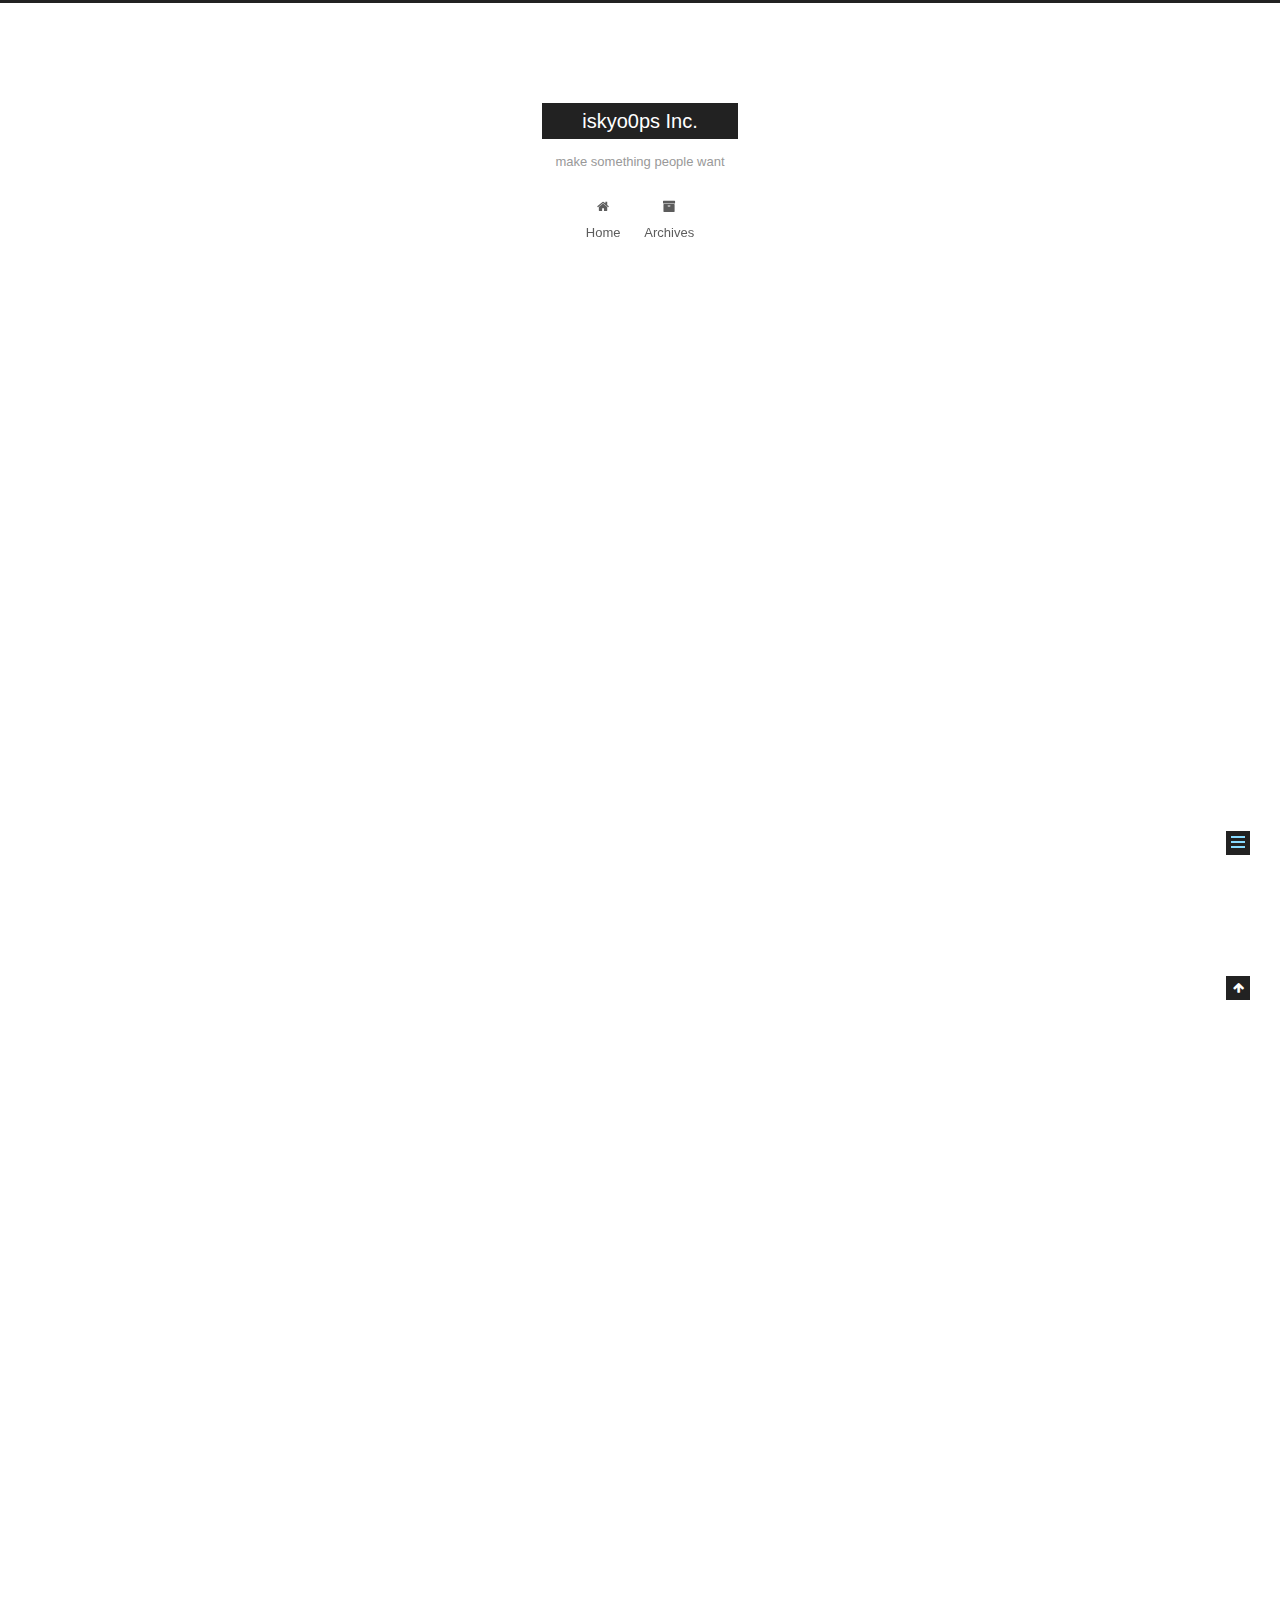
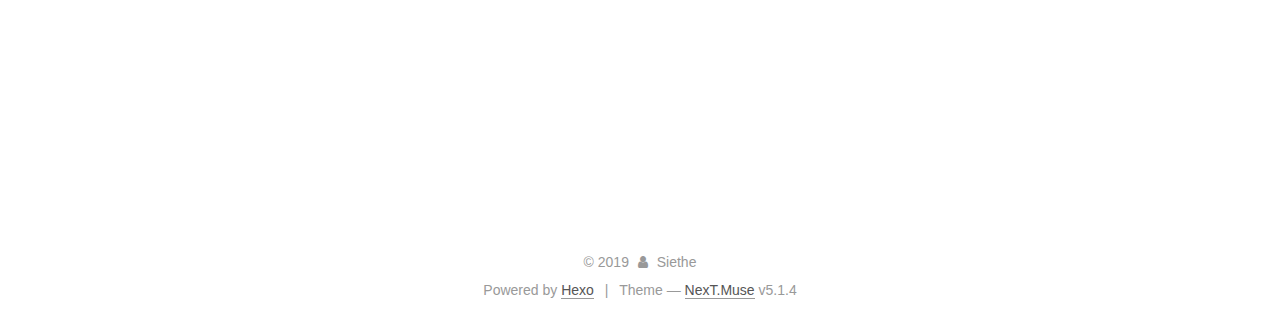
<file: 2019/07/17/递归和迭代的技术总结/index.html>
<!DOCTYPE html>



  


<html class="theme-next muse use-motion" lang>
<head><meta name="generator" content="Hexo 3.8.0">
  <meta charset="UTF-8">
<meta http-equiv="X-UA-Compatible" content="IE=edge">
<meta name="viewport" content="width=device-width, initial-scale=1, maximum-scale=1">
<meta name="theme-color" content="#222">









<meta http-equiv="Cache-Control" content="no-transform">
<meta http-equiv="Cache-Control" content="no-siteapp">
















  
  
  <link href="/lib/fancybox/source/jquery.fancybox.css?v=2.1.5" rel="stylesheet" type="text/css">







<link href="/lib/font-awesome/css/font-awesome.min.css?v=4.6.2" rel="stylesheet" type="text/css">

<link href="/css/main.css?v=5.1.4" rel="stylesheet" type="text/css">


  <link rel="apple-touch-icon" sizes="180x180" href="/images/apple-touch-icon-next.png?v=5.1.4">


  <link rel="icon" type="image/png" sizes="32x32" href="/images/favicon-32x32-next.png?v=5.1.4">


  <link rel="icon" type="image/png" sizes="16x16" href="/images/favicon-16x16-next.png?v=5.1.4">


  <link rel="mask-icon" href="/images/logo.svg?v=5.1.4" color="#222">





  <meta name="keywords" content="技术总结,学习心得,C++,">










<meta name="description" content="递归与迭代的技术总结递归Recursion 自己调用自己 大事化小，小事化了，逐级返回。 复杂问题—&amp;gt;简单问题—&amp;gt;简单问题的解—&amp;gt;复杂问题的解。 要有结束条件，也就是所谓的递归基，即最简单问题的解。 从未知到已知，最终求得未知的值。    迭代Iteration A不停地调用B，直到条件结束。 每次update value 从已知推向未知。  引例Fibonacci(n)会有大量">
<meta name="keywords" content="技术总结,学习心得,C++">
<meta property="og:type" content="article">
<meta property="og:title" content="递归和迭代的技术总结">
<meta property="og:url" content="http://yoursite.com/2019/07/17/递归和迭代的技术总结/index.html">
<meta property="og:site_name" content="iskyo0ps Inc.">
<meta property="og:description" content="递归与迭代的技术总结递归Recursion 自己调用自己 大事化小，小事化了，逐级返回。 复杂问题—&amp;gt;简单问题—&amp;gt;简单问题的解—&amp;gt;复杂问题的解。 要有结束条件，也就是所谓的递归基，即最简单问题的解。 从未知到已知，最终求得未知的值。    迭代Iteration A不停地调用B，直到条件结束。 每次update value 从已知推向未知。  引例Fibonacci(n)会有大量">
<meta property="og:locale" content="default">
<meta property="og:updated_time" content="2019-07-17T15:36:45.518Z">
<meta name="twitter:card" content="summary">
<meta name="twitter:title" content="递归和迭代的技术总结">
<meta name="twitter:description" content="递归与迭代的技术总结递归Recursion 自己调用自己 大事化小，小事化了，逐级返回。 复杂问题—&amp;gt;简单问题—&amp;gt;简单问题的解—&amp;gt;复杂问题的解。 要有结束条件，也就是所谓的递归基，即最简单问题的解。 从未知到已知，最终求得未知的值。    迭代Iteration A不停地调用B，直到条件结束。 每次update value 从已知推向未知。  引例Fibonacci(n)会有大量">



<script type="text/javascript" id="hexo.configurations">
  var NexT = window.NexT || {};
  var CONFIG = {
    root: '/',
    scheme: 'Muse',
    version: '5.1.4',
    sidebar: {"position":"left","display":"post","offset":12,"b2t":false,"scrollpercent":false,"onmobile":false},
    fancybox: true,
    tabs: true,
    motion: {"enable":true,"async":false,"transition":{"post_block":"fadeIn","post_header":"slideDownIn","post_body":"slideDownIn","coll_header":"slideLeftIn","sidebar":"slideUpIn"}},
    duoshuo: {
      userId: '0',
      author: 'Author'
    },
    algolia: {
      applicationID: '',
      apiKey: '',
      indexName: '',
      hits: {"per_page":10},
      labels: {"input_placeholder":"Search for Posts","hits_empty":"We didn't find any results for the search: ${query}","hits_stats":"${hits} results found in ${time} ms"}
    }
  };
</script>



  <link rel="canonical" href="http://yoursite.com/2019/07/17/递归和迭代的技术总结/">





  <title>递归和迭代的技术总结 | iskyo0ps Inc.</title>
  








</head>

<body itemscope itemtype="http://schema.org/WebPage" lang="default">

  
  
    
  

  <div class="container sidebar-position-left page-post-detail">
    <div class="headband"></div>

    <header id="header" class="header" itemscope itemtype="http://schema.org/WPHeader">
      <div class="header-inner"><div class="site-brand-wrapper">
  <div class="site-meta ">
    

    <div class="custom-logo-site-title">
      <a href="/" class="brand" rel="start">
        <span class="logo-line-before"><i></i></span>
        <span class="site-title">iskyo0ps Inc.</span>
        <span class="logo-line-after"><i></i></span>
      </a>
    </div>
      
        <p class="site-subtitle">make something people want</p>
      
  </div>

  <div class="site-nav-toggle">
    <button>
      <span class="btn-bar"></span>
      <span class="btn-bar"></span>
      <span class="btn-bar"></span>
    </button>
  </div>
</div>

<nav class="site-nav">
  

  
    <ul id="menu" class="menu">
      
        
        <li class="menu-item menu-item-home">
          <a href="/" rel="section">
            
              <i class="menu-item-icon fa fa-fw fa-home"></i> <br>
            
            Home
          </a>
        </li>
      
        
        <li class="menu-item menu-item-archives">
          <a href="/archives/" rel="section">
            
              <i class="menu-item-icon fa fa-fw fa-archive"></i> <br>
            
            Archives
          </a>
        </li>
      

      
    </ul>
  

  
</nav>



 </div>
    </header>

    <main id="main" class="main">
      <div class="main-inner">
        <div class="content-wrap">
          <div id="content" class="content">
            

  <div id="posts" class="posts-expand">
    

  

  
  
  

  <article class="post post-type-normal" itemscope itemtype="http://schema.org/Article">
  
  
  
  <div class="post-block">
    <link itemprop="mainEntityOfPage" href="http://yoursite.com/2019/07/17/递归和迭代的技术总结/">

    <span hidden itemprop="author" itemscope itemtype="http://schema.org/Person">
      <meta itemprop="name" content="Siethe">
      <meta itemprop="description" content>
      <meta itemprop="image" content="/images/avatar.gif">
    </span>

    <span hidden itemprop="publisher" itemscope itemtype="http://schema.org/Organization">
      <meta itemprop="name" content="iskyo0ps Inc.">
    </span>

    
      <header class="post-header">

        
        
          <h1 class="post-title" itemprop="name headline">递归和迭代的技术总结</h1>
        

        <div class="post-meta">
          <span class="post-time">
            
              <span class="post-meta-item-icon">
                <i class="fa fa-calendar-o"></i>
              </span>
              
                <span class="post-meta-item-text">Posted on</span>
              
              <time title="Post created" itemprop="dateCreated datePublished" datetime="2019-07-17T23:21:32+08:00">
                2019-07-17
              </time>
            

            

            
          </span>

          

          
            
          

          
          

          

          

          

        </div>
      </header>
    

    
    
    
    <div class="post-body" itemprop="articleBody">

      
      

      
        <h1 id="递归与迭代的技术总结"><a href="#递归与迭代的技术总结" class="headerlink" title="递归与迭代的技术总结"></a>递归与迭代的技术总结</h1><h2 id="递归Recursion"><a href="#递归Recursion" class="headerlink" title="递归Recursion"></a>递归Recursion</h2><ul>
<li>自己调用自己</li>
<li>大事化小，小事化了，逐级返回。</li>
<li>复杂问题—&gt;简单问题—&gt;简单问题的解—&gt;复杂问题的解。</li>
<li>要有结束条件，也就是所谓的递归基，即最简单问题的解。</li>
<li>从未知到已知，最终求得未知的值。  </li>
</ul>
<h2 id="迭代Iteration"><a href="#迭代Iteration" class="headerlink" title="迭代Iteration"></a>迭代Iteration</h2><ul>
<li>A不停地调用B，直到条件结束。</li>
<li>每次update value</li>
<li>从已知推向未知。</li>
</ul>
<h2 id="引例"><a href="#引例" class="headerlink" title="引例"></a>引例</h2><p>Fibonacci(n)会有大量重复计算，f(5)=f(4)+f(3),f(4)=f(3)+f(2)……其中f(3)重复。</p>
<h3 id="个人理解"><a href="#个人理解" class="headerlink" title="个人理解"></a>个人理解</h3><p>而动态规划是为了解决重复计算的问题，从递归基开始往上算，以小见大。</p>
<h3 id="他人见解1"><a href="#他人见解1" class="headerlink" title="他人见解1"></a>他人见解1</h3><blockquote>
<p><strong>dynamic programming</strong> is a method for solving a complex problem by breaking it down into a collection of simpler subproblems, <strong>solving each of those subproblems just once, and storing their solutions.</strong></p>
</blockquote>
<p><em>Ref: <a href="https://en.wikipedia.org/wiki/Dynamic_programming" target="_blank" rel="noopener">Dynamic programming</a></em></p>
<p>也就是说，没有后面半句，只有前面半句，根本不能算是动态规划，只能算是分治法。<strong>储存重叠子问题的解，并不只是一个“花费空间来节省时间的技巧”，而就是动态规划的定义和核心之一</strong>。</p>
<h3 id="他人见解2"><a href="#他人见解2" class="headerlink" title="他人见解2"></a>他人见解2</h3><blockquote>
<p>… the essence of dynamic programming: Multistage problems may be solved by analyzing a sequence of simpler inductively defined single-stage problems.</p>
</blockquote>
<p><em>Ref：Puterman, Martin L.Markov decision processes: discrete stochastic dynamic programming. John Wiley &amp; Sons, 2014.</em></p>
<p>文艺的说，动态规划是寻找一种对问题的观察角度，让问题能够以递推（或者说分治）的方式去解决。寻找看问题的角度，才是动态规划中最耀眼的宝石！</p>

      
    </div>
    
    
    

    

    

    

    <footer class="post-footer">
      
        <div class="post-tags">
          
            <a href="/tags/技术总结/" rel="tag"># 技术总结</a>
          
            <a href="/tags/学习心得/" rel="tag"># 学习心得</a>
          
            <a href="/tags/C/" rel="tag"># C++</a>
          
        </div>
      

      
      
      

      
        <div class="post-nav">
          <div class="post-nav-next post-nav-item">
            
              <a href="/2019/05/13/Principles/" rel="next" title="Principles">
                <i class="fa fa-chevron-left"></i> Principles
              </a>
            
          </div>

          <span class="post-nav-divider"></span>

          <div class="post-nav-prev post-nav-item">
            
          </div>
        </div>
      

      
      
    </footer>
  </div>
  
  
  
  </article>



    <div class="post-spread">
      
    </div>
  </div>


          </div>
          


          

  



        </div>
        
          
  
  <div class="sidebar-toggle">
    <div class="sidebar-toggle-line-wrap">
      <span class="sidebar-toggle-line sidebar-toggle-line-first"></span>
      <span class="sidebar-toggle-line sidebar-toggle-line-middle"></span>
      <span class="sidebar-toggle-line sidebar-toggle-line-last"></span>
    </div>
  </div>

  <aside id="sidebar" class="sidebar">
    
    <div class="sidebar-inner">

      

      
        <ul class="sidebar-nav motion-element">
          <li class="sidebar-nav-toc sidebar-nav-active" data-target="post-toc-wrap">
            Table of Contents
          </li>
          <li class="sidebar-nav-overview" data-target="site-overview-wrap">
            Overview
          </li>
        </ul>
      

      <section class="site-overview-wrap sidebar-panel">
        <div class="site-overview">
          <div class="site-author motion-element" itemprop="author" itemscope itemtype="http://schema.org/Person">
            
              <p class="site-author-name" itemprop="name">Siethe</p>
              <p class="site-description motion-element" itemprop="description">单枪匹马也是一公司</p>
          </div>

          <nav class="site-state motion-element">

            
              <div class="site-state-item site-state-posts">
              
                <a href="/archives/">
              
                  <span class="site-state-item-count">2</span>
                  <span class="site-state-item-name">posts</span>
                </a>
              </div>
            

            

            
              
              
              <div class="site-state-item site-state-tags">
                
                  <span class="site-state-item-count">3</span>
                  <span class="site-state-item-name">tags</span>
                
              </div>
            

          </nav>

          

          

          
          

          
          

          

        </div>
      </section>

      
      <!--noindex-->
        <section class="post-toc-wrap motion-element sidebar-panel sidebar-panel-active">
          <div class="post-toc">

            
              
            

            
              <div class="post-toc-content"><ol class="nav"><li class="nav-item nav-level-1"><a class="nav-link" href="#递归与迭代的技术总结"><span class="nav-number">1.</span> <span class="nav-text">递归与迭代的技术总结</span></a><ol class="nav-child"><li class="nav-item nav-level-2"><a class="nav-link" href="#递归Recursion"><span class="nav-number">1.1.</span> <span class="nav-text">递归Recursion</span></a></li><li class="nav-item nav-level-2"><a class="nav-link" href="#迭代Iteration"><span class="nav-number">1.2.</span> <span class="nav-text">迭代Iteration</span></a></li><li class="nav-item nav-level-2"><a class="nav-link" href="#引例"><span class="nav-number">1.3.</span> <span class="nav-text">引例</span></a><ol class="nav-child"><li class="nav-item nav-level-3"><a class="nav-link" href="#个人理解"><span class="nav-number">1.3.1.</span> <span class="nav-text">个人理解</span></a></li><li class="nav-item nav-level-3"><a class="nav-link" href="#他人见解1"><span class="nav-number">1.3.2.</span> <span class="nav-text">他人见解1</span></a></li><li class="nav-item nav-level-3"><a class="nav-link" href="#他人见解2"><span class="nav-number">1.3.3.</span> <span class="nav-text">他人见解2</span></a></li></ol></li></ol></li></ol></div>
            

          </div>
        </section>
      <!--/noindex-->
      

      

    </div>
  </aside>


        
      </div>
    </main>

    <footer id="footer" class="footer">
      <div class="footer-inner">
        <div class="copyright">&copy; <span itemprop="copyrightYear">2019</span>
  <span class="with-love">
    <i class="fa fa-user"></i>
  </span>
  <span class="author" itemprop="copyrightHolder">Siethe</span>

  
</div>


  <div class="powered-by">Powered by <a class="theme-link" target="_blank" href="https://hexo.io">Hexo</a></div>



  <span class="post-meta-divider">|</span>



  <div class="theme-info">Theme &mdash; <a class="theme-link" target="_blank" href="https://github.com/iissnan/hexo-theme-next">NexT.Muse</a> v5.1.4</div>




        







        
      </div>
    </footer>

    
      <div class="back-to-top">
        <i class="fa fa-arrow-up"></i>
        
      </div>
    

    

  </div>

  

<script type="text/javascript">
  if (Object.prototype.toString.call(window.Promise) !== '[object Function]') {
    window.Promise = null;
  }
</script>









  












  
  
    <script type="text/javascript" src="/lib/jquery/index.js?v=2.1.3"></script>
  

  
  
    <script type="text/javascript" src="/lib/fastclick/lib/fastclick.min.js?v=1.0.6"></script>
  

  
  
    <script type="text/javascript" src="/lib/jquery_lazyload/jquery.lazyload.js?v=1.9.7"></script>
  

  
  
    <script type="text/javascript" src="/lib/velocity/velocity.min.js?v=1.2.1"></script>
  

  
  
    <script type="text/javascript" src="/lib/velocity/velocity.ui.min.js?v=1.2.1"></script>
  

  
  
    <script type="text/javascript" src="/lib/fancybox/source/jquery.fancybox.pack.js?v=2.1.5"></script>
  


  


  <script type="text/javascript" src="/js/src/utils.js?v=5.1.4"></script>

  <script type="text/javascript" src="/js/src/motion.js?v=5.1.4"></script>



  
  

  
  <script type="text/javascript" src="/js/src/scrollspy.js?v=5.1.4"></script>
<script type="text/javascript" src="/js/src/post-details.js?v=5.1.4"></script>



  


  <script type="text/javascript" src="/js/src/bootstrap.js?v=5.1.4"></script>



  


  




	





  





  












  





  

  

  

  
  

  

  

  

</body>
</html>
</file>
<file: css/main.css>
/* normalize.css v3.0.2 | MIT License | git.io/normalize */
html {
  font-family: sans-serif; /* 1 */
  -ms-text-size-adjust: 100%; /* 2 */
  -webkit-text-size-adjust: 100%; /* 2 */
}
body {
  margin: 0;
}
article,
aside,
details,
figcaption,
figure,
footer,
header,
hgroup,
main,
menu,
nav,
section,
summary {
  display: block;
}
audio,
canvas,
progress,
video {
  display: inline-block; /* 1 */
  vertical-align: baseline; /* 2 */
}
audio:not([controls]) {
  display: none;
  height: 0;
}
[hidden],
template {
  display: none;
}
a {
  background-color: transparent;
}
a:active,
a:hover {
  outline: 0;
}
abbr[title] {
  border-bottom: 1px dotted;
}
b,
strong {
  font-weight: bold;
}
dfn {
  font-style: italic;
}
h1 {
  font-size: 2em;
  margin: 0.67em 0;
}
mark {
  background: #ff0;
  color: #000;
}
small {
  font-size: 80%;
}
sub,
sup {
  font-size: 75%;
  line-height: 0;
  position: relative;
  vertical-align: baseline;
}
sup {
  top: -0.5em;
}
sub {
  bottom: -0.25em;
}
img {
  border: 0;
}
svg:not(:root) {
  overflow: hidden;
}
figure {
  margin: 1em 40px;
}
hr {
  -moz-box-sizing: content-box;
  box-sizing: content-box;
  height: 0;
}
pre {
  overflow: auto;
}
code,
kbd,
pre,
samp {
  font-family: monospace, monospace;
  font-size: 1em;
}
button,
input,
optgroup,
select,
textarea {
  color: inherit; /* 1 */
  font: inherit; /* 2 */
  margin: 0; /* 3 */
}
button {
  overflow: visible;
}
button,
select {
  text-transform: none;
}
button,
html input[type="button"],
input[type="reset"],
input[type="submit"] {
  -webkit-appearance: button; /* 2 */
  cursor: pointer; /* 3 */
}
button[disabled],
html input[disabled] {
  cursor: default;
}
button::-moz-focus-inner,
input::-moz-focus-inner {
  border: 0;
  padding: 0;
}
input {
  line-height: normal;
}
input[type="checkbox"],
input[type="radio"] {
  box-sizing: border-box; /* 1 */
  padding: 0; /* 2 */
}
input[type="number"]::-webkit-inner-spin-button,
input[type="number"]::-webkit-outer-spin-button {
  height: auto;
}
input[type="search"] {
  -webkit-appearance: textfield; /* 1 */
  -moz-box-sizing: content-box;
  -webkit-box-sizing: content-box; /* 2 */
  box-sizing: content-box;
}
input[type="search"]::-webkit-search-cancel-button,
input[type="search"]::-webkit-search-decoration {
  -webkit-appearance: none;
}
fieldset {
  border: 1px solid #c0c0c0;
  margin: 0 2px;
  padding: 0.35em 0.625em 0.75em;
}
legend {
  border: 0; /* 1 */
  padding: 0; /* 2 */
}
textarea {
  overflow: auto;
}
optgroup {
  font-weight: bold;
}
table {
  border-collapse: collapse;
  border-spacing: 0;
}
td,
th {
  padding: 0;
}
::selection {
  background: #262a30;
  color: #fff;
}
body {
  position: relative;
  font-family: 'Lato', "PingFang SC", "Microsoft YaHei", sans-serif;
  font-size: 14px;
  line-height: 2;
  color: #555;
  background: #fff;
}
@media (max-width: 767px) {
  body {
    padding-right: 0 !important;
  }
}
@media (min-width: 768px) and (max-width: 991px) {
  body {
    padding-right: 0 !important;
  }
}
@media (min-width: 1600px) {
  body {
    font-size: 16px;
  }
}
h1,
h2,
h3,
h4,
h5,
h6 {
  margin: 0;
  padding: 0;
  font-weight: bold;
  line-height: 1.5;
  font-family: 'Lato', "PingFang SC", "Microsoft YaHei", sans-serif;
}
h2,
h3,
h4,
h5,
h6 {
  margin: 20px 0 15px;
}
h1 {
  font-size: 22px;
}
@media (max-width: 767px) {
  h1 {
    font-size: 18px;
  }
}
h2 {
  font-size: 20px;
}
@media (max-width: 767px) {
  h2 {
    font-size: 16px;
  }
}
h3 {
  font-size: 18px;
}
@media (max-width: 767px) {
  h3 {
    font-size: 14px;
  }
}
h4 {
  font-size: 16px;
}
@media (max-width: 767px) {
  h4 {
    font-size: 12px;
  }
}
h5 {
  font-size: 14px;
}
@media (max-width: 767px) {
  h5 {
    font-size: 10px;
  }
}
h6 {
  font-size: 12px;
}
@media (max-width: 767px) {
  h6 {
    font-size: 8px;
  }
}
p {
  margin: 0 0 20px 0;
}
a {
  color: #555;
  text-decoration: none;
  outline: none;
  border-bottom: 1px solid #999;
  word-wrap: break-word;
}
a:hover {
  color: #222;
  border-bottom-color: #222;
}
blockquote {
  margin: 0;
  padding: 0;
}
img {
  display: block;
  margin: auto;
  max-width: 100%;
  height: auto;
}
hr {
  margin: 40px 0;
  height: 3px;
  border: none;
  background-color: #ddd;
  background-image: repeating-linear-gradient(-45deg, #fff, #fff 4px, transparent 4px, transparent 8px);
}
blockquote {
  padding: 0 15px;
  color: #666;
  border-left: 4px solid #ddd;
}
blockquote cite::before {
  content: "-";
  padding: 0 5px;
}
dt {
  font-weight: 700;
}
dd {
  margin: 0;
  padding: 0;
}
kbd {
  border: 1px solid #ccc;
  border-radius: 0.2em;
  box-shadow: 0.1em 0.1em 0.2em rgba(0,0,0,0.1);
  background-color: #f9f9f9;
  font-family: inherit;
  background-image: -webkit-linear-gradient(top, #eee, #fff, #eee);
  padding: 0.1em 0.3em;
  white-space: nowrap;
}
.text-left {
  text-align: left;
}
.text-center {
  text-align: center;
}
.text-right {
  text-align: right;
}
.text-justify {
  text-align: justify;
}
.text-nowrap {
  white-space: nowrap;
}
.text-lowercase {
  text-transform: lowercase;
}
.text-uppercase {
  text-transform: uppercase;
}
.text-capitalize {
  text-transform: capitalize;
}
.center-block {
  display: block;
  margin-left: auto;
  margin-right: auto;
}
.clearfix:before,
.clearfix:after {
  content: " ";
  display: table;
}
.clearfix:after {
  clear: both;
}
.pullquote {
  width: 45%;
}
.pullquote.left {
  float: left;
  margin-left: 5px;
  margin-right: 10px;
}
.pullquote.right {
  float: right;
  margin-left: 10px;
  margin-right: 5px;
}
.affix.affix.affix {
  position: fixed;
}
.translation {
  margin-top: -20px;
  font-size: 14px;
  color: #999;
}
.scrollbar-measure {
  width: 100px;
  height: 100px;
  overflow: scroll;
  position: absolute;
  top: -9999px;
}
.use-motion .motion-element {
  opacity: 0;
}
table {
  margin: 20px 0;
  width: 100%;
  border-collapse: collapse;
  border-spacing: 0;
  border: 1px solid #ddd;
  font-size: 14px;
  table-layout: fixed;
  word-wrap: break-all;
}
table>tbody>tr:nth-of-type(odd) {
  background-color: #f9f9f9;
}
table>tbody>tr:hover {
  background-color: #f5f5f5;
}
caption,
th,
td {
  padding: 8px;
  text-align: left;
  vertical-align: middle;
  font-weight: normal;
}
th,
td {
  border-bottom: 3px solid #ddd;
  border-right: 1px solid #eee;
}
th {
  padding-bottom: 10px;
  font-weight: 700;
}
td {
  border-bottom-width: 1px;
}
html,
body {
  height: 100%;
}
.container {
  position: relative;
  min-height: 100%;
}
.header-inner {
  margin: 0 auto;
  padding: 100px 0 70px;
  width: 700px;
}
@media (min-width: 1600px) {
  .container .header-inner {
    width: 900px;
  }
}
.main {
  padding-bottom: 150px;
}
.main-inner {
  margin: 0 auto;
  width: 700px;
}
@media (min-width: 1600px) {
  .container .main-inner {
    width: 900px;
  }
}
.footer {
  position: absolute;
  left: 0;
  bottom: 0;
  width: 100%;
  min-height: 50px;
}
.footer-inner {
  box-sizing: border-box;
  margin: 20px auto;
  width: 700px;
}
@media (min-width: 1600px) {
  .container .footer-inner {
    width: 900px;
  }
}
pre,
.highlight {
  overflow: auto;
  margin: 20px 0;
  padding: 0;
  font-size: 13px;
  color: #4d4d4c;
  background: #f7f7f7;
  line-height: 1.6;
}
pre,
code {
  font-family: consolas, Menlo, "PingFang SC", "Microsoft YaHei", monospace;
}
code {
  padding: 2px 4px;
  word-wrap: break-word;
  color: #555;
  background: #eee;
  border-radius: 3px;
  font-size: 13px;
}
pre {
  padding: 10px;
}
pre code {
  padding: 0;
  color: #4d4d4c;
  background: none;
  text-shadow: none;
}
.highlight {
  border-radius: 1px;
}
.highlight pre {
  border: none;
  margin: 0;
  padding: 10px 0;
}
.highlight table {
  margin: 0;
  width: auto;
  border: none;
}
.highlight td {
  border: none;
  padding: 0;
}
.highlight figcaption {
  font-size: 1em;
  color: #4d4d4c;
  line-height: 1em;
  margin-bottom: 1em;
}
.highlight figcaption:before,
.highlight figcaption:after {
  content: " ";
  display: table;
}
.highlight figcaption:after {
  clear: both;
}
.highlight figcaption a {
  float: right;
  color: #4d4d4c;
}
.highlight figcaption a:hover {
  border-bottom-color: #4d4d4c;
}
.highlight .gutter pre {
  padding-left: 10px;
  padding-right: 10px;
  color: #869194;
  text-align: right;
  background-color: #eff2f3;
}
.highlight .code pre {
  width: 100%;
  padding-left: 10px;
  padding-right: 10px;
  background-color: #f7f7f7;
}
.highlight .line {
  height: 20px;
}
.gutter {
  -webkit-user-select: none;
  -moz-user-select: none;
  -ms-user-select: none;
  user-select: none;
}
.gist table {
  width: auto;
}
.gist table td {
  border: none;
}
pre .deletion {
  background: #fdd;
}
pre .addition {
  background: #dfd;
}
pre .meta {
  color: #8959a8;
}
pre .comment {
  color: #8e908c;
}
pre .variable,
pre .attribute,
pre .tag,
pre .regexp,
pre .ruby .constant,
pre .xml .tag .title,
pre .xml .pi,
pre .xml .doctype,
pre .html .doctype,
pre .css .id,
pre .css .class,
pre .css .pseudo {
  color: #c82829;
}
pre .number,
pre .preprocessor,
pre .built_in,
pre .literal,
pre .params,
pre .constant,
pre .command {
  color: #f5871f;
}
pre .ruby .class .title,
pre .css .rules .attribute,
pre .string,
pre .value,
pre .inheritance,
pre .header,
pre .ruby .symbol,
pre .xml .cdata,
pre .special,
pre .number,
pre .formula {
  color: #718c00;
}
pre .title,
pre .css .hexcolor {
  color: #3e999f;
}
pre .function,
pre .python .decorator,
pre .python .title,
pre .ruby .function .title,
pre .ruby .title .keyword,
pre .perl .sub,
pre .javascript .title,
pre .coffeescript .title {
  color: #4271ae;
}
pre .keyword,
pre .javascript .function {
  color: #8959a8;
}
.full-image.full-image.full-image.full-image {
  border: none;
  max-width: 100%;
  width: auto;
  margin: 20px auto 25px;
}
@media (min-width: 992px) {
  .full-image.full-image.full-image.full-image {
    max-width: none;
    width: 110%;
    margin: 25px -5%;
  }
}
.blockquote-center,
.page-home .post-type-quote blockquote,
.page-post-detail .post-type-quote blockquote {
  position: relative;
  margin: 40px 0;
  padding: 0;
  border-left: none;
  text-align: center;
}
.blockquote-center::before,
.page-home .post-type-quote blockquote::before,
.page-post-detail .post-type-quote blockquote::before,
.blockquote-center::after,
.page-home .post-type-quote blockquote::after,
.page-post-detail .post-type-quote blockquote::after {
  position: absolute;
  content: ' ';
  display: block;
  width: 100%;
  height: 24px;
  opacity: 0.2;
  background-repeat: no-repeat;
  background-position: 0 -6px;
  background-size: 22px 22px;
}
.blockquote-center::before,
.page-home .post-type-quote blockquote::before,
.page-post-detail .post-type-quote blockquote::before {
  top: -20px;
  background-image: url("../images/quote-l.svg");
  border-top: 1px solid #ccc;
}
.blockquote-center::after,
.page-home .post-type-quote blockquote::after,
.page-post-detail .post-type-quote blockquote::after {
  bottom: -20px;
  background-image: url("../images/quote-r.svg");
  border-bottom: 1px solid #ccc;
  background-position: 100% 8px;
}
.blockquote-center p,
.page-home .post-type-quote blockquote p,
.page-post-detail .post-type-quote blockquote p,
.blockquote-center div,
.page-home .post-type-quote blockquote div,
.page-post-detail .post-type-quote blockquote div {
  text-align: center;
}
.post .post-body .group-picture img {
  box-sizing: border-box;
  padding: 0 3px;
  border: none;
}
.post .group-picture-row {
  overflow: hidden;
  margin-top: 6px;
}
.post .group-picture-row:first-child {
  margin-top: 0;
}
.post .group-picture-column {
  float: left;
}
.page-post-detail .post-body .group-picture-column {
  float: none;
  margin-top: 10px;
  width: auto !important;
}
.page-post-detail .post-body .group-picture-column img {
  margin: 0 auto;
}
.page-archive .group-picture-container {
  overflow: hidden;
}
.page-archive .group-picture-row {
  float: left;
}
.page-archive .group-picture-row:first-child {
  margin-top: 6px;
}
.page-archive .group-picture-column {
  max-width: 150px;
  max-height: 150px;
}
.post-body .note {
  position: relative;
  padding: 15px;
  margin-bottom: 20px;
  border: 1px solid #eee;
  border-left-width: 5px;
  border-radius: 3px;
}
.post-body .note h2,
.post-body .note h3,
.post-body .note h4,
.post-body .note h5,
.post-body .note h6 {
  margin-top: 0;
  margin-bottom: 0;
  border-bottom: initial;
  padding-top: 0 !important;
}
.post-body .note p:first-child,
.post-body .note ul:first-child,
.post-body .note ol:first-child,
.post-body .note table:first-child,
.post-body .note pre:first-child,
.post-body .note blockquote:first-child {
  margin-top: 0;
}
.post-body .note p:last-child,
.post-body .note ul:last-child,
.post-body .note ol:last-child,
.post-body .note table:last-child,
.post-body .note pre:last-child,
.post-body .note blockquote:last-child {
  margin-bottom: 0;
}
.post-body .note.default {
  border-left-color: #777;
}
.post-body .note.default h2,
.post-body .note.default h3,
.post-body .note.default h4,
.post-body .note.default h5,
.post-body .note.default h6 {
  color: #777;
}
.post-body .note.primary {
  border-left-color: #6f42c1;
}
.post-body .note.primary h2,
.post-body .note.primary h3,
.post-body .note.primary h4,
.post-body .note.primary h5,
.post-body .note.primary h6 {
  color: #6f42c1;
}
.post-body .note.info {
  border-left-color: #428bca;
}
.post-body .note.info h2,
.post-body .note.info h3,
.post-body .note.info h4,
.post-body .note.info h5,
.post-body .note.info h6 {
  color: #428bca;
}
.post-body .note.success {
  border-left-color: #5cb85c;
}
.post-body .note.success h2,
.post-body .note.success h3,
.post-body .note.success h4,
.post-body .note.success h5,
.post-body .note.success h6 {
  color: #5cb85c;
}
.post-body .note.warning {
  border-left-color: #f0ad4e;
}
.post-body .note.warning h2,
.post-body .note.warning h3,
.post-body .note.warning h4,
.post-body .note.warning h5,
.post-body .note.warning h6 {
  color: #f0ad4e;
}
.post-body .note.danger {
  border-left-color: #d9534f;
}
.post-body .note.danger h2,
.post-body .note.danger h3,
.post-body .note.danger h4,
.post-body .note.danger h5,
.post-body .note.danger h6 {
  color: #d9534f;
}
.post-body .label {
  display: inline;
  padding: 0 2px;
  white-space: nowrap;
}
.post-body .label.default {
  background-color: #f0f0f0;
}
.post-body .label.primary {
  background-color: #efe6f7;
}
.post-body .label.info {
  background-color: #e5f2f8;
}
.post-body .label.success {
  background-color: #e7f4e9;
}
.post-body .label.warning {
  background-color: #fcf6e1;
}
.post-body .label.danger {
  background-color: #fae8eb;
}
.post-body .tabs {
  position: relative;
  display: block;
  margin-bottom: 20px;
  padding-top: 10px;
}
.post-body .tabs ul.nav-tabs {
  margin: 0;
  padding: 0;
  display: flex;
  margin-bottom: -1px;
}
@media (max-width: 413px) {
  .post-body .tabs ul.nav-tabs {
    display: block;
    margin-bottom: 5px;
  }
}
.post-body .tabs ul.nav-tabs li.tab {
  list-style-type: none !important;
  margin: 0 0.25em 0 0;
  border-top: 3px solid transparent;
  border-left: 1px solid transparent;
  border-right: 1px solid transparent;
}
@media (max-width: 413px) {
  .post-body .tabs ul.nav-tabs li.tab {
    margin: initial;
    border-top: 1px solid transparent;
    border-left: 3px solid transparent;
    border-right: 1px solid transparent;
    border-bottom: 1px solid transparent;
  }
}
.post-body .tabs ul.nav-tabs li.tab a {
  outline: 0;
  border-bottom: initial;
  display: block;
  line-height: 1.8em;
  padding: 0.25em 0.75em;
  transition-duration: 0.2s;
  transition-timing-function: ease-out;
  transition-delay: 0s;
}
.post-body .tabs ul.nav-tabs li.tab a i {
  width: 1.285714285714286em;
}
.post-body .tabs ul.nav-tabs li.tab.active {
  border-top: 3px solid #fc6423;
  border-left: 1px solid #ddd;
  border-right: 1px solid #ddd;
  background-color: #fff;
}
@media (max-width: 413px) {
  .post-body .tabs ul.nav-tabs li.tab.active {
    border-top: 1px solid #ddd;
    border-left: 3px solid #fc6423;
    border-right: 1px solid #ddd;
    border-bottom: 1px solid #ddd;
  }
}
.post-body .tabs ul.nav-tabs li.tab.active a {
  cursor: default;
  color: #555;
}
.post-body .tabs .tab-content {
  background-color: #fff;
}
.post-body .tabs .tab-content .tab-pane {
  border: 1px solid #ddd;
  padding: 20px 20px 0 20px;
}
.post-body .tabs .tab-content .tab-pane:not(.active) {
  display: none !important;
}
.post-body .tabs .tab-content .tab-pane.active {
  display: block !important;
}
.btn {
  display: inline-block;
  padding: 0 20px;
  font-size: 14px;
  color: #fff;
  background: #222;
  border: 2px solid #222;
  text-decoration: none;
  border-radius: 0;
  transition-property: background-color;
  transition-duration: 0.2s;
  transition-timing-function: ease-in-out;
  transition-delay: 0s;
  line-height: 2;
}
.btn:hover {
  border-color: #222;
  color: #222;
  background: #fff;
}
.btn +.btn {
  margin: 0 0 8px 8px;
}
.btn .fa-fw {
  width: 1.285714285714286em;
  text-align: left;
}
.btn-bar {
  display: block;
  width: 22px;
  height: 2px;
  background: #555;
  border-radius: 1px;
}
.btn-bar+.btn-bar {
  margin-top: 4px;
}
.pagination {
  margin: 120px 0 40px;
  text-align: center;
  border-top: 1px solid #eee;
}
.page-number-basic,
.pagination .prev,
.pagination .next,
.pagination .page-number,
.pagination .space {
  display: inline-block;
  position: relative;
  top: -1px;
  margin: 0 10px;
  padding: 0 11px;
}
@media (max-width: 767px) {
  .page-number-basic,
  .pagination .prev,
  .pagination .next,
  .pagination .page-number,
  .pagination .space {
    margin: 0 5px;
  }
}
.pagination .prev,
.pagination .next,
.pagination .page-number {
  border-bottom: 0;
  border-top: 1px solid #eee;
  transition-property: border-color;
  transition-duration: 0.2s;
  transition-timing-function: ease-in-out;
  transition-delay: 0s;
}
.pagination .prev:hover,
.pagination .next:hover,
.pagination .page-number:hover {
  border-top-color: #222;
}
.pagination .space {
  padding: 0;
  margin: 0;
}
.pagination .prev {
  margin-left: 0;
}
.pagination .next {
  margin-right: 0;
}
.pagination .page-number.current {
  color: #fff;
  background: #ccc;
  border-top-color: #ccc;
}
@media (max-width: 767px) {
  .pagination {
    border-top: none;
  }
  .pagination .prev,
  .pagination .next,
  .pagination .page-number {
    margin-bottom: 10px;
    border-top: 0;
    border-bottom: 1px solid #eee;
    padding: 0 10px;
  }
  .pagination .prev:hover,
  .pagination .next:hover,
  .pagination .page-number:hover {
    border-bottom-color: #222;
  }
}
.comments {
  margin: 60px 20px 0;
}
.tag-cloud {
  text-align: center;
}
.tag-cloud a {
  display: inline-block;
  margin: 10px;
}
.back-to-top {
  box-sizing: border-box;
  position: fixed;
  bottom: -100px;
  right: 30px;
  z-index: 1050;
  padding: 0 6px;
  width: 24px;
  background: #222;
  font-size: 12px;
  opacity: 1;
  color: #fff;
  cursor: pointer;
  text-align: center;
  -webkit-transform: translateZ(0);
  transition-property: bottom;
  transition-duration: 0.2s;
  transition-timing-function: ease-in-out;
  transition-delay: 0s;
}
@media (min-width: 768px) and (max-width: 991px) {
  .back-to-top {
    display: none !important;
  }
}
@media (max-width: 767px) {
  .back-to-top {
    display: none !important;
  }
}
.back-to-top.back-to-top-on {
  bottom: 19px;
}
.header {
  background: transparent;
}
.header-inner {
  position: relative;
}
.headband {
  height: 3px;
  background: #222;
}
.site-meta {
  margin: 0;
  text-align: center;
}
@media (max-width: 767px) {
  .site-meta {
    text-align: center;
  }
}
.brand {
  position: relative;
  display: inline-block;
  padding: 0 40px;
  color: #fff;
  background: #222;
  border-bottom: none;
}
.brand:hover {
  color: #fff;
}
.logo {
  display: inline-block;
  margin-right: 5px;
  line-height: 36px;
  vertical-align: top;
}
.site-title {
  display: inline-block;
  vertical-align: top;
  line-height: 36px;
  font-size: 20px;
  font-weight: normal;
  font-family: 'Lato', "PingFang SC", "Microsoft YaHei", sans-serif;
}
.site-subtitle {
  margin-top: 10px;
  font-size: 13px;
  color: #999;
}
.use-motion .brand {
  opacity: 0;
}
.use-motion .logo,
.use-motion .site-title,
.use-motion .site-subtitle {
  opacity: 0;
  position: relative;
  top: -10px;
}
.site-nav-toggle {
  display: none;
  position: absolute;
  top: 10px;
  left: 10px;
}
@media (max-width: 767px) {
  .site-nav-toggle {
    display: block;
  }
}
.site-nav-toggle button {
  margin-top: 2px;
  padding: 9px 10px;
  background: transparent;
  border: none;
}
@media (max-width: 767px) {
  .site-nav {
    display: none;
    margin: 0 -10px;
    padding: 0 10px;
    clear: both;
    border-top: 1px solid #ddd;
  }
}
@media (min-width: 768px) and (max-width: 991px) {
  .site-nav {
    display: block !important;
  }
}
@media (min-width: 992px) {
  .site-nav {
    display: block !important;
  }
}
.menu {
  margin-top: 20px;
  padding-left: 0;
  text-align: center;
}
.menu .menu-item {
  display: inline-block;
  margin: 0 10px;
  list-style: none;
}
@media screen and (max-width: 767px) {
  .menu .menu-item {
    margin-top: 10px;
  }
}
.menu .menu-item a {
  display: block;
  font-size: 13px;
  line-height: inherit;
  border-bottom: 1px solid transparent;
  transition-property: border-color;
  transition-duration: 0.2s;
  transition-timing-function: ease-in-out;
  transition-delay: 0s;
}
.menu .menu-item a:hover {
  border-bottom-color: #222;
}
.menu .menu-item .fa {
  margin-right: 5px;
}
.use-motion .menu-item {
  opacity: 0;
}
.post-body {
  font-family: 'Lato', "PingFang SC", "Microsoft YaHei", sans-serif;
}
@media (max-width: 767px) {
  .post-body {
    word-break: break-word;
  }
}
.post-body .fancybox img {
  display: block !important;
  margin: 0 auto;
  cursor: pointer;
  cursor: zoom-in;
  cursor: -webkit-zoom-in;
}
.post-body .image-caption,
.post-body .figure .caption {
  margin: -20px auto 15px;
  text-align: center;
  font-size: 14px;
  color: #999;
  font-weight: bold;
  line-height: 1;
}
.post-sticky-flag {
  display: inline-block;
  font-size: 16px;
  -ms-transform: rotate(30deg);
  -webkit-transform: rotate(30deg);
  -moz-transform: rotate(30deg);
  -ms-transform: rotate(30deg);
  -o-transform: rotate(30deg);
  transform: rotate(30deg);
}
.use-motion .post-block,
.use-motion .pagination,
.use-motion .comments {
  opacity: 0;
}
.use-motion .post-header {
  opacity: 0;
}
.use-motion .post-body {
  opacity: 0;
}
.use-motion .collection-title {
  opacity: 0;
}
.posts-expand {
  padding-top: 40px;
}
@media (max-width: 767px) {
  .posts-expand {
    margin: 0 20px;
  }
  .post-body pre .gutter pre {
    padding-right: 10px;
  }
  .post-body .highlight {
    margin-left: 0px;
    margin-right: 0px;
    padding: 0;
  }
  .post-body .highlight .gutter pre {
    padding-right: 10px;
  }
}
@media (min-width: 992px) {
  .posts-expand .post-body {
    text-align: justify;
  }
}
.posts-expand .post-body h2,
.posts-expand .post-body h3,
.posts-expand .post-body h4,
.posts-expand .post-body h5,
.posts-expand .post-body h6 {
  padding-top: 10px;
}
.posts-expand .post-body h2 .header-anchor,
.posts-expand .post-body h3 .header-anchor,
.posts-expand .post-body h4 .header-anchor,
.posts-expand .post-body h5 .header-anchor,
.posts-expand .post-body h6 .header-anchor {
  float: right;
  margin-left: 10px;
  color: #ccc;
  border-bottom-style: none;
  visibility: hidden;
}
.posts-expand .post-body h2 .header-anchor:hover,
.posts-expand .post-body h3 .header-anchor:hover,
.posts-expand .post-body h4 .header-anchor:hover,
.posts-expand .post-body h5 .header-anchor:hover,
.posts-expand .post-body h6 .header-anchor:hover {
  color: inherit;
}
.posts-expand .post-body h2:hover .header-anchor,
.posts-expand .post-body h3:hover .header-anchor,
.posts-expand .post-body h4:hover .header-anchor,
.posts-expand .post-body h5:hover .header-anchor,
.posts-expand .post-body h6:hover .header-anchor {
  visibility: visible;
}
.posts-expand .post-body ul li {
  list-style: circle;
}
.posts-expand .post-body img {
  box-sizing: border-box;
  margin: auto;
  padding: 3px;
  border: 1px solid #ddd;
}
.posts-expand .post-body .fancybox img {
  margin: 0 auto 25px;
}
@media (max-width: 767px) {
  .posts-collapse {
    margin: 0 20px;
  }
  .posts-collapse .post-title,
  .posts-collapse .post-meta {
    display: block;
    width: auto;
    text-align: left;
  }
}
.posts-collapse {
  position: relative;
  z-index: 1010;
  margin-left: 55px;
}
.posts-collapse::after {
  content: " ";
  position: absolute;
  top: 20px;
  left: 0;
  margin-left: -2px;
  width: 4px;
  height: 100%;
  background: #f5f5f5;
  z-index: -1;
}
@media (max-width: 767px) {
  .posts-collapse {
    margin: 0 20px;
  }
}
.posts-collapse .collection-title {
  position: relative;
  margin: 60px 0;
}
.posts-collapse .collection-title h1,
.posts-collapse .collection-title h2 {
  margin-left: 20px;
}
.posts-collapse .collection-title small {
  color: #bbb;
  margin-left: 5px;
}
.posts-collapse .collection-title::before {
  content: " ";
  position: absolute;
  left: 0;
  top: 50%;
  margin-left: -4px;
  margin-top: -4px;
  width: 8px;
  height: 8px;
  background: #bbb;
  border-radius: 50%;
}
.posts-collapse .post {
  margin: 30px 0;
}
.posts-collapse .post-header {
  position: relative;
  transition-duration: 0.2s;
  transition-timing-function: ease-in-out;
  transition-delay: 0s;
  transition-property: border;
  border-bottom: 1px dashed #ccc;
}
.posts-collapse .post-header::before {
  content: " ";
  position: absolute;
  left: 0;
  top: 12px;
  width: 6px;
  height: 6px;
  margin-left: -4px;
  background: #bbb;
  border-radius: 50%;
  border: 1px solid #fff;
  transition-duration: 0.2s;
  transition-timing-function: ease-in-out;
  transition-delay: 0s;
  transition-property: background;
}
.posts-collapse .post-header:hover {
  border-bottom-color: #666;
}
.posts-collapse .post-header:hover::before {
  background: #222;
}
.posts-collapse .post-meta {
  position: absolute;
  font-size: 12px;
  left: 20px;
  top: 5px;
}
.posts-collapse .post-comments-count {
  display: none;
}
.posts-collapse .post-title {
  margin-left: 60px;
  font-size: 16px;
  font-weight: normal;
  line-height: inherit;
}
.posts-collapse .post-title::after {
  margin-left: 3px;
  opacity: 0.6;
}
.posts-collapse .post-title a {
  color: #666;
  border-bottom: none;
}
.page-home .post-type-quote .post-header,
.page-post-detail .post-type-quote .post-header,
.page-home .post-type-quote .post-tags,
.page-post-detail .post-type-quote .post-tags {
  display: none;
}
.posts-expand .post-title {
  text-align: center;
  word-break: break-word;
  font-weight: 400;
}
.posts-expand .post-title-link {
  display: inline-block;
  position: relative;
  color: #555;
  border-bottom: none;
  line-height: 1.2;
  vertical-align: top;
}
.posts-expand .post-title-link::before {
  content: "";
  position: absolute;
  width: 100%;
  height: 2px;
  bottom: 0;
  left: 0;
  background-color: #000;
  visibility: hidden;
  -webkit-transform: scaleX(0);
  -moz-transform: scaleX(0);
  -ms-transform: scaleX(0);
  -o-transform: scaleX(0);
  transform: scaleX(0);
  transition-duration: 0.2s;
  transition-timing-function: ease-in-out;
  transition-delay: 0s;
}
.posts-expand .post-title-link:hover::before {
  visibility: visible;
  -webkit-transform: scaleX(1);
  -moz-transform: scaleX(1);
  -ms-transform: scaleX(1);
  -o-transform: scaleX(1);
  transform: scaleX(1);
}
.posts-expand .post-title-link .fa {
  font-size: 16px;
}
.posts-expand .post-meta {
  margin: 3px 0 60px 0;
  color: #999;
  font-family: 'Lato', "PingFang SC", "Microsoft YaHei", sans-serif;
  font-size: 12px;
  text-align: center;
}
.posts-expand .post-meta .post-category-list {
  display: inline-block;
  margin: 0;
  padding: 3px;
}
.posts-expand .post-meta .post-category-list-link {
  color: #999;
}
.posts-expand .post-meta .post-description {
  font-size: 14px;
  margin-top: 2px;
}
.post-meta-divider {
  margin: 0 0.5em;
}
.post-meta-item-icon {
  margin-right: 3px;
}
@media (min-width: 768px) and (max-width: 991px) {
  .post-meta-item-icon {
    display: inline-block;
  }
}
@media (max-width: 767px) {
  .post-meta-item-icon {
    display: inline-block;
  }
}
@media (min-width: 768px) and (max-width: 991px) {
  .post-meta-item-text {
    display: none;
  }
}
@media (max-width: 767px) {
  .post-meta-item-text {
    display: none;
  }
}
@media (max-width: 767px) {
  .posts-expand .post-comments-count {
    display: none;
  }
}
.post-button {
  margin-top: 40px;
}
.posts-expand .post-tags {
  margin-top: 40px;
  text-align: center;
}
.posts-expand .post-tags a {
  display: inline-block;
  margin-right: 10px;
  font-size: 13px;
}
.post-nav {
  display: table;
  margin-top: 15px;
  width: 100%;
  border-top: 1px solid #eee;
}
.post-nav-divider {
  display: table-cell;
  width: 10%;
}
.post-nav-item {
  display: table-cell;
  padding: 10px 0 0 0;
  width: 45%;
  vertical-align: top;
}
.post-nav-item a {
  position: relative;
  display: block;
  line-height: 25px;
  font-size: 14px;
  color: #555;
  border-bottom: none;
}
.post-nav-item a:hover {
  color: #222;
  border-bottom: none;
}
.post-nav-item a:active {
  top: 2px;
}
.post-nav-item .fa {
  position: absolute;
  top: 8px;
  left: 0;
  font-size: 12px;
}
.post-nav-next a {
  padding-left: 15px;
}
.post-nav-prev {
  text-align: right;
}
.post-nav-prev a {
  padding-right: 15px;
}
.post-nav-prev .fa {
  right: 0;
  left: auto;
}
.posts-expand .post-eof {
  display: block;
  margin: 80px auto 60px;
  width: 8%;
  height: 1px;
  background: #ccc;
  text-align: center;
}
.post:last-child .post-eof.post-eof.post-eof {
  display: none;
}
.post-gallery {
  display: table;
  table-layout: fixed;
  width: 100%;
  border-collapse: separate;
}
.post-gallery-row {
  display: table-row;
}
.post-gallery .post-gallery-img {
  display: table-cell;
  text-align: center;
  vertical-align: middle;
  border: none;
}
.post-gallery .post-gallery-img img {
  max-width: 100%;
  max-height: 100%;
  border: none;
}
.fancybox-close,
.fancybox-close:hover {
  border: none;
}
.rtl.post-body p,
.rtl.post-body a,
.rtl.post-body h1,
.rtl.post-body h2,
.rtl.post-body h3,
.rtl.post-body h4,
.rtl.post-body h5,
.rtl.post-body h6,
.rtl.post-body li,
.rtl.post-body ul,
.rtl.post-body ol {
  direction: rtl;
  font-family: UKIJ Ekran;
}
.rtl.post-title {
  font-family: UKIJ Ekran;
}
.sidebar {
  position: fixed;
  right: 0;
  top: 0;
  bottom: 0;
  width: 0;
  z-index: 1040;
  box-shadow: inset 0 2px 6px #000;
  background: #222;
  -webkit-transform: translateZ(0);
}
.sidebar a {
  color: #999;
  border-bottom-color: #555;
}
.sidebar a:hover {
  color: #eee;
}
@media (min-width: 768px) and (max-width: 991px) {
  .sidebar {
    display: none !important;
  }
}
@media (max-width: 767px) {
  .sidebar {
    display: none !important;
  }
}
.sidebar-inner {
  position: relative;
  padding: 20px 10px;
  color: #999;
  text-align: center;
}
.site-overview-wrap {
  overflow: hidden;
}
.site-overview {
  overflow-y: auto;
  overflow-x: hidden;
}
.sidebar-toggle {
  position: fixed;
  right: 30px;
  bottom: 45px;
  width: 14px;
  height: 14px;
  padding: 5px;
  background: #222;
  line-height: 0;
  z-index: 1050;
  cursor: pointer;
  -webkit-transform: translateZ(0);
}
@media (min-width: 768px) and (max-width: 991px) {
  .sidebar-toggle {
    display: none !important;
  }
}
@media (max-width: 767px) {
  .sidebar-toggle {
    display: none !important;
  }
}
.sidebar-toggle-line {
  position: relative;
  display: inline-block;
  vertical-align: top;
  height: 2px;
  width: 100%;
  background: #fff;
  margin-top: 3px;
}
.sidebar-toggle-line:first-child {
  margin-top: 0;
}
.site-author-image {
  display: block;
  margin: 0 auto;
  padding: 2px;
  max-width: 96px;
  height: auto;
  border: 2px solid #333;
}
.site-author-name {
  margin: 5px 0 0;
  text-align: center;
  color: #f5f5f5;
  font-weight: normal;
}
.site-description {
  margin-top: 5px;
  text-align: center;
  font-size: 14px;
  color: #999;
}
.site-state {
  overflow: hidden;
  line-height: 1.4;
  white-space: nowrap;
  text-align: center;
}
.site-state-item {
  display: inline-block;
  padding: 0 15px;
  border-left: 1px solid #333;
}
.site-state-item:first-child {
  border-left: none;
}
.site-state-item a {
  border-bottom: none;
}
.site-state-item-count {
  display: block;
  text-align: center;
  color: inherit;
  font-weight: 600;
  font-size: 18px;
}
.site-state-item-name {
  font-size: 13px;
  color: inherit;
}
.feed-link {
  margin-top: 20px;
}
.feed-link a {
  display: inline-block;
  padding: 0 15px;
  color: #fc6423;
  border: 1px solid #fc6423;
  border-radius: 4px;
}
.feed-link a i {
  color: #fc6423;
  font-size: 14px;
}
.feed-link a:hover {
  color: #fff;
  background: #fc6423;
}
.feed-link a:hover i {
  color: #fff;
}
.links-of-author {
  margin-top: 20px;
}
.links-of-author a {
  display: inline-block;
  vertical-align: middle;
  margin-right: 10px;
  margin-bottom: 10px;
  border-bottom-color: #555;
  font-size: 13px;
}
.links-of-author a:before {
  display: inline-block;
  vertical-align: middle;
  margin-right: 3px;
  content: " ";
  width: 4px;
  height: 4px;
  border-radius: 50%;
  background: #ff2bff;
}
.links-of-blogroll {
  font-size: 13px;
}
.links-of-blogroll-title {
  margin-top: 20px;
  font-size: 14px;
  font-weight: 600;
}
.links-of-blogroll-list {
  margin: 0;
  padding: 0;
  list-style: none;
}
.links-of-blogroll-item {
  padding: 2px 10px;
}
.links-of-blogroll-item a {
  max-width: 280px;
  box-sizing: border-box;
  display: inline-block;
  overflow: hidden;
  white-space: nowrap;
  text-overflow: ellipsis;
}
.sidebar-nav {
  margin: 0 0 20px;
  padding-left: 0;
}
.sidebar-nav li {
  display: inline-block;
  cursor: pointer;
  border-bottom: 1px solid transparent;
  font-size: 14px;
  color: #555;
}
.sidebar-nav li:hover {
  color: #f5f5f5;
}
.page-post-detail .sidebar-nav-toc {
  padding: 0 5px;
}
.page-post-detail .sidebar-nav-overview {
  margin-left: 10px;
}
.sidebar-nav .sidebar-nav-active {
  color: #87daff;
  border-bottom-color: #87daff;
}
.sidebar-nav .sidebar-nav-active:hover {
  color: #87daff;
}
.sidebar-panel {
  display: none;
}
.sidebar-panel-active {
  display: block;
}
.post-toc-empty {
  font-size: 14px;
  color: #666;
}
.post-toc-wrap {
  overflow: hidden;
}
.post-toc {
  overflow: auto;
}
.post-toc ol {
  margin: 0;
  padding: 0 2px 5px 10px;
  text-align: left;
  list-style: none;
  font-size: 14px;
}
.post-toc ol > ol {
  padding-left: 0;
}
.post-toc ol a {
  transition-duration: 0.2s;
  transition-timing-function: ease-in-out;
  transition-delay: 0s;
  transition-property: all;
  color: #999;
  border-bottom-color: #555;
}
.post-toc ol a:hover {
  color: #ccc;
  border-bottom-color: #ccc;
}
.post-toc .nav-item {
  overflow: hidden;
  text-overflow: ellipsis;
  text-align: justify;
  white-space: nowrap;
  line-height: 1.8;
}
.post-toc .nav .nav-child {
  display: none;
}
.post-toc .nav .active > .nav-child {
  display: block;
}
.post-toc .nav .active-current > .nav-child {
  display: block;
}
.post-toc .nav .active-current > .nav-child > .nav-item {
  display: block;
}
.post-toc .nav .active > a {
  color: #87daff;
  border-bottom-color: #87daff;
}
.post-toc .nav .active-current > a {
  color: #87daff;
}
.post-toc .nav .active-current > a:hover {
  color: #87daff;
}
.footer {
  font-size: 14px;
  color: #999;
}
.footer img {
  border: none;
}
.footer-inner {
  text-align: center;
}
.with-love {
  display: inline-block;
  margin: 0 5px;
}
.powered-by,
.theme-info {
  display: inline-block;
}
.cc-license {
  margin-top: 10px;
  text-align: center;
}
.cc-license .cc-opacity {
  opacity: 0.7;
  border-bottom: none;
}
.cc-license .cc-opacity:hover {
  opacity: 0.9;
}
.cc-license img {
  display: inline-block;
}
.theme-next #ds-thread #ds-reset {
  color: #555;
}
.theme-next #ds-thread #ds-reset .ds-replybox {
  margin-bottom: 30px;
}
.theme-next #ds-thread #ds-reset .ds-replybox .ds-avatar,
.theme-next #ds-reset .ds-avatar img {
  box-shadow: none;
}
.theme-next #ds-thread #ds-reset .ds-textarea-wrapper {
  border-color: #c7d4e1;
  background: none;
  border-top-right-radius: 3px;
  border-top-left-radius: 3px;
}
.theme-next #ds-thread #ds-reset .ds-textarea-wrapper textarea {
  height: 60px;
}
.theme-next #ds-reset .ds-rounded-top {
  border-radius: 0;
}
.theme-next #ds-thread #ds-reset .ds-post-toolbar {
  box-sizing: border-box;
  border: 1px solid #c7d4e1;
  background: #f6f8fa;
}
.theme-next #ds-thread #ds-reset .ds-post-options {
  height: 40px;
  border: none;
  background: none;
}
.theme-next #ds-thread #ds-reset .ds-toolbar-buttons {
  top: 11px;
}
.theme-next #ds-thread #ds-reset .ds-sync {
  top: 5px;
}
.theme-next #ds-thread #ds-reset .ds-post-button {
  top: 4px;
  right: 5px;
  width: 90px;
  height: 30px;
  border: 1px solid #c5ced7;
  border-radius: 3px;
  background-image: linear-gradient(#fbfbfc, #f5f7f9);
  color: #60676d;
}
.theme-next #ds-thread #ds-reset .ds-post-button:hover {
  background-position: 0 -30px;
  color: #60676d;
}
.theme-next #ds-thread #ds-reset .ds-comments-info {
  padding: 10px 0;
}
.theme-next #ds-thread #ds-reset .ds-sort {
  display: none;
}
.theme-next #ds-thread #ds-reset li.ds-tab a.ds-current {
  border: none;
  background: #f6f8fa;
  color: #60676d;
}
.theme-next #ds-thread #ds-reset li.ds-tab a.ds-current:hover {
  background-color: #e9f0f7;
  color: #60676d;
}
.theme-next #ds-thread #ds-reset li.ds-tab a {
  border-radius: 2px;
  padding: 5px;
}
.theme-next #ds-thread #ds-reset .ds-login-buttons p {
  color: #999;
  line-height: 36px;
}
.theme-next #ds-thread #ds-reset .ds-login-buttons .ds-service-list li {
  height: 28px;
}
.theme-next #ds-thread #ds-reset .ds-service-list a {
  background: none;
  padding: 5px;
  border: 1px solid;
  border-radius: 3px;
  text-align: center;
}
.theme-next #ds-thread #ds-reset .ds-service-list a:hover {
  color: #fff;
  background: #666;
}
.theme-next #ds-thread #ds-reset .ds-service-list .ds-weibo {
  color: #fc9b00;
  border-color: #fc9b00;
}
.theme-next #ds-thread #ds-reset .ds-service-list .ds-weibo:hover {
  background: #fc9b00;
}
.theme-next #ds-thread #ds-reset .ds-service-list .ds-qq {
  color: #60a3ec;
  border-color: #60a3ec;
}
.theme-next #ds-thread #ds-reset .ds-service-list .ds-qq:hover {
  background: #60a3ec;
}
.theme-next #ds-thread #ds-reset .ds-service-list .ds-renren {
  color: #2e7ac4;
  border-color: #2e7ac4;
}
.theme-next #ds-thread #ds-reset .ds-service-list .ds-renren:hover {
  background: #2e7ac4;
}
.theme-next #ds-thread #ds-reset .ds-service-list .ds-douban {
  color: #37994c;
  border-color: #37994c;
}
.theme-next #ds-thread #ds-reset .ds-service-list .ds-douban:hover {
  background: #37994c;
}
.theme-next #ds-thread #ds-reset .ds-service-list .ds-kaixin {
  color: #fef20d;
  border-color: #fef20d;
}
.theme-next #ds-thread #ds-reset .ds-service-list .ds-kaixin:hover {
  background: #fef20d;
}
.theme-next #ds-thread #ds-reset .ds-service-list .ds-netease {
  color: #f00;
  border-color: #f00;
}
.theme-next #ds-thread #ds-reset .ds-service-list .ds-netease:hover {
  background: #f00;
}
.theme-next #ds-thread #ds-reset .ds-service-list .ds-sohu {
  color: #ffcb05;
  border-color: #ffcb05;
}
.theme-next #ds-thread #ds-reset .ds-service-list .ds-sohu:hover {
  background: #ffcb05;
}
.theme-next #ds-thread #ds-reset .ds-service-list .ds-baidu {
  color: #2831e0;
  border-color: #2831e0;
}
.theme-next #ds-thread #ds-reset .ds-service-list .ds-baidu:hover {
  background: #2831e0;
}
.theme-next #ds-thread #ds-reset .ds-service-list .ds-google {
  color: #166bec;
  border-color: #166bec;
}
.theme-next #ds-thread #ds-reset .ds-service-list .ds-google:hover {
  background: #166bec;
}
.theme-next #ds-thread #ds-reset .ds-service-list .ds-weixin {
  color: #00ce0d;
  border-color: #00ce0d;
}
.theme-next #ds-thread #ds-reset .ds-service-list .ds-weixin:hover {
  background: #00ce0d;
}
.theme-next #ds-thread #ds-reset .ds-service-list .ds-more-services {
  border: none;
}
.theme-next #ds-thread #ds-reset .ds-service-list .ds-more-services:hover {
  background: none;
}
.theme-next #ds-reset .duoshuo-ua-admin {
  display: inline-block;
  color: #f00;
}
.theme-next #ds-reset .duoshuo-ua-platform,
.theme-next #ds-reset .duoshuo-ua-browser {
  color: #ccc;
}
.theme-next #ds-reset .duoshuo-ua-platform .fa,
.theme-next #ds-reset .duoshuo-ua-browser .fa {
  display: inline-block;
  margin-right: 3px;
}
.theme-next #ds-reset .duoshuo-ua-separator {
  display: inline-block;
  margin-left: 5px;
}
.theme-next .this_ua {
  background-color: #ccc !important;
  border-radius: 4px;
  padding: 0 5px !important;
  margin: 1px 1px !important;
  border: 1px solid #bbb !important;
  color: #fff;
  display: inline-block !important;
}
.theme-next .this_ua.admin {
  background-color: #d9534f !important;
  border-color: #d9534f !important;
}
.theme-next .this_ua.platform.iOS,
.theme-next .this_ua.platform.Mac,
.theme-next .this_ua.platform.Windows {
  background-color: #39b3d7 !important;
  border-color: #46b8da !important;
}
.theme-next .this_ua.platform.Linux {
  background-color: #3a3a3a !important;
  border-color: #1f1f1f !important;
}
.theme-next .this_ua.platform.Android {
  background-color: #00c47d !important;
  border-color: #01b171 !important;
}
.theme-next .this_ua.browser.Mobile,
.theme-next .this_ua.browser.Chrome {
  background-color: #5cb85c !important;
  border-color: #4cae4c !important;
}
.theme-next .this_ua.browser.Firefox {
  background-color: #f0ad4e !important;
  border-color: #eea236 !important;
}
.theme-next .this_ua.browser.Maxthon,
.theme-next .this_ua.browser.IE {
  background-color: #428bca !important;
  border-color: #357ebd !important;
}
.theme-next .this_ua.browser.baidu,
.theme-next .this_ua.browser.UCBrowser,
.theme-next .this_ua.browser.Opera {
  background-color: #d9534f !important;
  border-color: #d43f3a !important;
}
.theme-next .this_ua.browser.Android,
.theme-next .this_ua.browser.QQBrowser {
  background-color: #78ace9 !important;
  border-color: #4cae4c !important;
}
.post-spread {
  margin-top: 20px;
  text-align: center;
}
.jiathis_style {
  display: inline-block;
}
.jiathis_style a {
  border: none;
}
.fa {
  font-family: FontAwesome !important;
}
.post-spread {
  margin-top: 20px;
  text-align: center;
}
.bdshare-slide-button-box a {
  border: none;
}
.bdsharebuttonbox {
  display: inline-block;
}
.bdsharebuttonbox a {
  border: none;
}
.local-search-pop-overlay {
  position: fixed;
  width: 100%;
  height: 100%;
  top: 0;
  left: 0;
  z-index: 2080;
  background-color: rgba(0,0,0,0.3);
}
.local-search-popup {
  display: none;
  position: fixed;
  top: 10%;
  left: 50%;
  margin-left: -350px;
  width: 700px;
  height: 80%;
  padding: 0;
  background: #fff;
  color: #333;
  z-index: 9999;
  border-radius: 5px;
}
@media (max-width: 767px) {
  .local-search-popup {
    padding: 0;
    top: 0;
    left: 0;
    margin: 0;
    width: 100%;
    height: 100%;
    border-radius: 0;
  }
}
.local-search-popup ul.search-result-list {
  padding: 0;
  margin: 0 5px;
}
.local-search-popup p.search-result {
  border-bottom: 1px dashed #ccc;
  padding: 5px 0;
}
.local-search-popup a.search-result-title {
  font-weight: bold;
  font-size: 16px;
}
.local-search-popup .search-keyword {
  border-bottom: 1px dashed #f00;
  font-weight: bold;
  color: #f00;
}
.local-search-popup .local-search-header {
  padding: 5px;
  height: 36px;
  background: #f5f5f5;
  border-top-left-radius: 5px;
  border-top-right-radius: 5px;
}
.local-search-popup #local-search-result {
  overflow: auto;
  position: relative;
  padding: 5px 25px;
  height: calc(100% - 55px);
}
.local-search-popup .local-search-input-wrapper {
  display: inline-block;
  width: calc(100% - 90px);
  height: 36px;
  line-height: 36px;
  padding: 0 5px;
}
.local-search-popup .local-search-input-wrapper input {
  padding: 8px 0;
  height: 20px;
  display: block;
  width: 100%;
  outline: none;
  border: none;
  background: transparent;
  vertical-align: middle;
}
.local-search-popup .search-icon,
.local-search-popup .popup-btn-close {
  display: inline-block;
  font-size: 18px;
  color: #999;
  height: 36px;
  width: 18px;
  padding-left: 10px;
  padding-right: 10px;
}
.local-search-popup .search-icon {
  float: left;
}
.local-search-popup .popup-btn-close {
  border-left: 1px solid #eee;
  float: right;
  cursor: pointer;
}
.local-search-popup #no-result {
  position: absolute;
  left: 50%;
  top: 50%;
  -webkit-transform: translate(-50%, -50%);
  -webkit-transform: translate(-50%, -50%);
  -moz-transform: translate(-50%, -50%);
  -ms-transform: translate(-50%, -50%);
  -o-transform: translate(-50%, -50%);
  transform: translate(-50%, -50%);
  color: #ccc;
}
.site-uv,
.site-pv,
.page-pv {
  display: inline-block;
}
.site-uv .busuanzi-value,
.site-pv .busuanzi-value,
.page-pv .busuanzi-value {
  margin: 0 5px;
}
.site-uv {
  margin-right: 10px;
}
.site-uv::after {
  content: "|";
  padding-left: 10px;
}
.page-archive .archive-page-counter {
  position: relative;
  top: 3px;
  left: 20px;
}
@media (max-width: 767px) {
  .page-archive .archive-page-counter {
    top: 5px;
  }
}
.page-archive .posts-collapse .archive-move-on {
  position: absolute;
  top: 11px;
  left: 0;
  margin-left: -6px;
  width: 10px;
  height: 10px;
  opacity: 0.5;
  background: #555;
  border: 1px solid #fff;
  border-radius: 50%;
}
.category-all-page .category-all-title {
  text-align: center;
}
.category-all-page .category-all {
  margin-top: 20px;
}
.category-all-page .category-list {
  margin: 0;
  padding: 0;
  list-style: none;
}
.category-all-page .category-list-item {
  margin: 5px 10px;
}
.category-all-page .category-list-count {
  color: #bbb;
}
.category-all-page .category-list-count:before {
  display: inline;
  content: " (";
}
.category-all-page .category-list-count:after {
  display: inline;
  content: ") ";
}
.category-all-page .category-list-child {
  padding-left: 10px;
}
#schedule ul#event-list {
  padding-left: 30px;
}
#schedule ul#event-list hr {
  margin: 20px 0 45px 0 !important;
  background: #222;
}
#schedule ul#event-list hr:after {
  display: inline-block;
  content: 'NOW';
  background: #222;
  color: #fff;
  font-weight: bold;
  text-align: right;
  padding: 0 5px;
}
#schedule ul#event-list li.event {
  margin: 20px 0px;
  background: #f9f9f9;
  padding-left: 10px;
  min-height: 40px;
}
#schedule ul#event-list li.event h2.event-summary {
  margin: 0;
  padding-bottom: 3px;
}
#schedule ul#event-list li.event h2.event-summary:before {
  display: inline-block;
  font-family: FontAwesome;
  font-size: 8px;
  content: '\f111';
  vertical-align: middle;
  margin-right: 25px;
  color: #bbb;
}
#schedule ul#event-list li.event span.event-relative-time {
  display: inline-block;
  font-size: 12px;
  font-weight: 400;
  padding-left: 12px;
  color: #bbb;
}
#schedule ul#event-list li.event span.event-details {
  display: block;
  color: #bbb;
  margin-left: 56px;
  padding-top: 3px;
  padding-bottom: 6px;
  text-indent: -24px;
  line-height: 18px;
}
#schedule ul#event-list li.event span.event-details:before {
  text-indent: 0;
  display: inline-block;
  width: 14px;
  font-family: FontAwesome;
  text-align: center;
  margin-right: 9px;
  color: #bbb;
}
#schedule ul#event-list li.event span.event-details.event-location:before {
  content: '\f041';
}
#schedule ul#event-list li.event span.event-details.event-duration:before {
  content: '\f017';
}
#schedule ul#event-list li.event-past {
  background: #fcfcfc;
}
#schedule ul#event-list li.event-past > * {
  opacity: 0.6;
}
#schedule ul#event-list li.event-past h2.event-summary {
  color: #bbb;
}
#schedule ul#event-list li.event-past h2.event-summary:before {
  color: #dfdfdf;
}
#schedule ul#event-list li.event-now {
  background: #222;
  color: #fff;
  padding: 15px 0 15px 10px;
}
#schedule ul#event-list li.event-now h2.event-summary:before {
  -webkit-transform: scale(1.2);
  -moz-transform: scale(1.2);
  -ms-transform: scale(1.2);
  -o-transform: scale(1.2);
  transform: scale(1.2);
  color: #fff;
  animation: dot-flash 1s alternate infinite ease-in-out;
}
#schedule ul#event-list li.event-now * {
  color: #fff !important;
}
@-moz-keyframes dot-flash {
  from {
    opacity: 1;
    -webkit-transform: scale(1.1);
    -moz-transform: scale(1.1);
    -ms-transform: scale(1.1);
    -o-transform: scale(1.1);
    transform: scale(1.1);
  }
  to {
    opacity: 0;
    -webkit-transform: scale(1);
    -moz-transform: scale(1);
    -ms-transform: scale(1);
    -o-transform: scale(1);
    transform: scale(1);
  }
}
@-webkit-keyframes dot-flash {
  from {
    opacity: 1;
    -webkit-transform: scale(1.1);
    -moz-transform: scale(1.1);
    -ms-transform: scale(1.1);
    -o-transform: scale(1.1);
    transform: scale(1.1);
  }
  to {
    opacity: 0;
    -webkit-transform: scale(1);
    -moz-transform: scale(1);
    -ms-transform: scale(1);
    -o-transform: scale(1);
    transform: scale(1);
  }
}
@-o-keyframes dot-flash {
  from {
    opacity: 1;
    -webkit-transform: scale(1.1);
    -moz-transform: scale(1.1);
    -ms-transform: scale(1.1);
    -o-transform: scale(1.1);
    transform: scale(1.1);
  }
  to {
    opacity: 0;
    -webkit-transform: scale(1);
    -moz-transform: scale(1);
    -ms-transform: scale(1);
    -o-transform: scale(1);
    transform: scale(1);
  }
}
@keyframes dot-flash {
  from {
    opacity: 1;
    -webkit-transform: scale(1.1);
    -moz-transform: scale(1.1);
    -ms-transform: scale(1.1);
    -o-transform: scale(1.1);
    transform: scale(1.1);
  }
  to {
    opacity: 0;
    -webkit-transform: scale(1);
    -moz-transform: scale(1);
    -ms-transform: scale(1);
    -o-transform: scale(1);
    transform: scale(1);
  }
}
.page-post-detail .sidebar-toggle-line {
  background: #87daff;
}
.page-post-detail .comments {
  overflow: hidden;
}
@media (max-width: 767px) {
  .header-inner,
  .container .main-inner,
  .footer-inner {
    width: auto;
  }
}
embed {
  display: block;
  margin: 0px auto 25px auto;
}
.custom-logo .site-meta-headline {
  text-align: center;
}
.custom-logo .brand {
  background: none;
}
.custom-logo .site-title {
  margin: 10px auto 0;
  font-size: 24px;
  color: #222;
}
.custom-logo .site-title a {
  border: none;
}
.custom-logo-image {
  margin: 0 auto;
  padding: 5px;
  max-width: 150px;
  background: #fff;
}
@media (max-width: 767px) {
  .site-nav {
    position: absolute;
    left: 0;
    top: 52px;
    margin: 0;
    width: 100%;
    padding: 0;
    background: #fff;
    border-bottom: 1px solid #ddd;
    z-index: 1030;
  }
}
@media (max-width: 767px) {
  .menu {
    text-align: left;
  }
}
@media (max-width: 767px) {
  .menu .menu-item {
    display: block;
    margin: 0 10px;
    vertical-align: top;
  }
}
@media (max-width: 767px) {
  .menu .menu-item br {
    display: none;
  }
}
@media (max-width: 767px) {
  .menu .menu-item a {
    padding: 5px 10px;
  }
}
.menu .menu-item .fa {
  margin-right: 0;
}
.site-search form {
  display: none;
}
.links-of-blogroll-inline .links-of-blogroll-item {
  display: inline-block;
}
</file>
